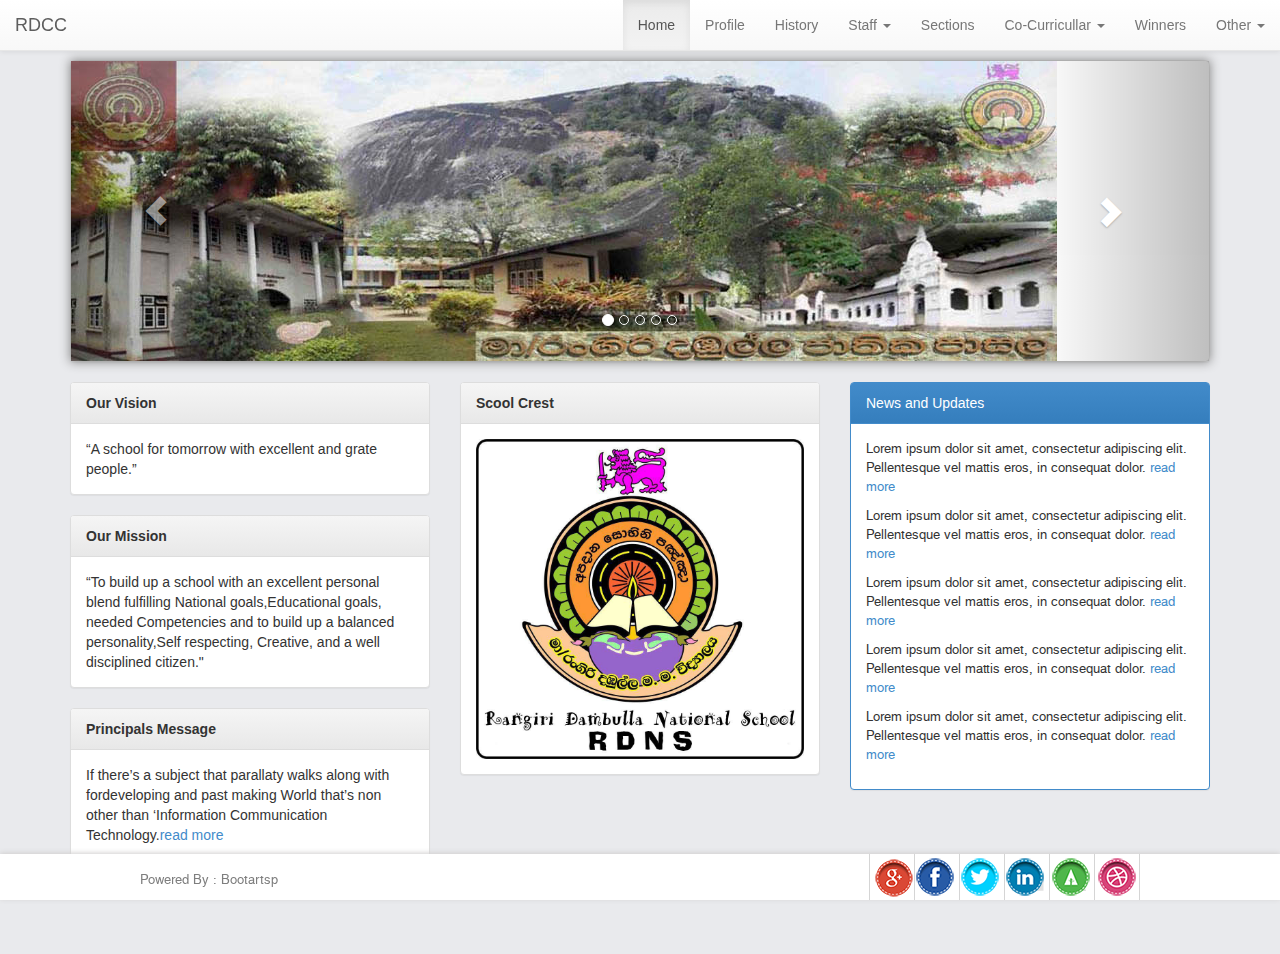
<file: index.html>
<html>
<head>
    <meta charset="utf-8">
    <meta name="apple-mobile-web-app-capable" content="yes"/>
    <meta name="apple-mobile-web-app-status-bar-style" content="grey"/>
    <meta name="viewport" content="width=device-width; initial-scale=1.0; maximum-scale=1.0;"/>
    <title>Rangiri Dambulla Central College (National School)</title>


    <link href="css/bootstrap-theme.css" rel="stylesheet" type="text/css">
    <link href="css/bootstrap.css" rel="stylesheet" type="text/css">
    <link href="css/main.css" rel="stylesheet" type="text/css">


    <script src="http://ajax.googleapis.com/ajax/libs/jquery/1.7.1/jquery.min.js"></script>
    <script src="js/bootstrap.min.js"></script>
    <script type="text/javascript" src="js/jquery.nivo.slider.js"></script>
    <script src="js/jquery.prettyPhoto.js" type="text/javascript"></script>
    <script src="js/twitter.js"></script>
    <script src="js/custom.js"></script>

</head>


<body style="background-color: #e9eaed">
<!-- Start navigation area -->
<div class="navbar navbar-default navbar-fixed-top " role="navigation">
    <div class="container-fluid">
        <!-- Brand and toggle get grouped for better mobile display -->
        <div class="navbar-header">
            <button type="button" class="navbar-toggle" data-toggle="collapse"
                    data-target="#bs-example-navbar-collapse-1">
                <span class="sr-only">Toggle navigation</span>
                <span class="icon-bar"></span>
                <span class="icon-bar"></span>
                <span class="icon-bar"></span>
            </button>
            <a class="navbar-brand" href="index.html">RDCC</a>
        </div>


        <div class="collapse navbar-collapse" id="bs-example-navbar-collapse-1">
            <ul class="nav navbar-nav navbar-right">
                <li class="active"><a href="index.html">Home</a></li>
                <li><a href="profile.html">Profile</a></li>
                <li><a href="history.html">History</a></li>
                <li class="dropdown">
                    <a href="#" class="dropdown-toggle" data-toggle="dropdown">Staff <b class="caret"></b></a>
                    <ul class="dropdown-menu">
                        <li><a href="#">Acedemic</a></li>
                        <li><a href="#">Non-Academic</a></li>
                    </ul>
                </li>
                <li><a href="section.html">Sections</a></li>

                <li class="dropdown">
                    <a href="#" class="dropdown-toggle" data-toggle="dropdown">Co-Curricullar <b class="caret"></b></a>
                    <ul class="dropdown-menu">
                        <li><a href="#">Sport</a></li>
                        <li><a href="#">Dancing</a></li>
                        <li><a href="#">Music</a></li>
                        <li><a href="#">Art</a></li>
                        <li><a href="#">Drama</a></li>
                    </ul>
                </li>
                <li><a href="winners.html">Winners</a></li>
                <li class="dropdown">
                    <a href="#" class="dropdown-toggle" data-toggle="dropdown">Other <b class="caret"></b></a>
                    <ul class="dropdown-menu">
                        <li><a href="gallary.html">Gallary</a></li>
                        <li><a href="links.html">Links</a></li>

                        <li><a href="#">Contact Us</a></li>

                    </ul>
                </li>
            </ul>
        </div>
        <!-- /.navbar-collapse -->
    </div>
    <!-- /.container-fluid -->
</div>
<br><br><br>


<div class="container">

<div class="panel panel-default">
    <div class="panel-body" style="padding:0px;box-shadow:  0px 0px 10px 1px #888888;">
        <div id="carousel" class="carousel slide" data-ride="carousel">
            <!-- Indicators -->
            <ol class="carousel-indicators">
                <li data-target="#carousel" data-slide-to="0" class="active"></li>
                <li data-target="#carousel" data-slide-to="1"></li>
                <li data-target="#carousel" data-slide-to="2"></li>
                <li data-target="#carousel" data-slide-to="3"></li>
                <li data-target="#carousel" data-slide-to="4"></li>
            </ol>

            <!-- Wrapper for slides -->
            <div class="carousel-inner">
                <div class="item active">
                    <img src="images/slider-banners/1.jpg" alt="">

                    <div class="carousel-caption">

                    </div>
                </div>
                <div class="item ">
                    <img src="images/slider-banners/2.jpg" alt="">

                    <div class="carousel-caption">

                    </div>
                </div>
                <div class="item ">
                    <img src="images/slider-banners/3.jpg" alt="">

                    <div class="carousel-caption">

                    </div>
                </div>
                <div class="item ">
                    <img src="images/slider-banners/4.jpg" alt="">

                    <div class="carousel-caption">

                    </div>
                </div>
                <div class="item ">
                    <img src="images/slider-banners/5.jpg" alt="">

                    <div class="carousel-caption">

                    </div>
                </div>

            </div>

            <!-- Controls -->
            <a class="left carousel-control" href="#carousel" data-slide="prev">
                <span class="glyphicon glyphicon-chevron-left"></span>
            </a>
            <a class="right carousel-control" href="#carousel" data-slide="next">
                <span class="glyphicon glyphicon-chevron-right"></span>
            </a>
        </div>
    </div>
</div>

<div class="row">
    <div class="col-lg-4 col-md-4 col-sm-4 col-xs-12">
        <div class="panel panel-default">
            <div class="panel-heading"><b>Our Vision</b></div>
            <div class="panel-body">
                “A school for tomorrow with excellent and grate people.”
            </div>
        </div>

        <div class="panel panel-default">
            <div class="panel-heading"><b>Our Mission</b></div>
            <div class="panel-body">
                “To build up a school with an excellent personal blend fulfilling National goals,Educational goals,
                needed Competencies and to build up a balanced personality,Self respecting, Creative, and a well
                disciplined citizen."
            </div>
        </div>

        <div class="panel panel-default">
            <div class="panel-heading"><b>Principals Message</b></div>
            <div class="panel-body">
                If there’s a subject that parallaty walks along with fordeveloping and past making World that’s non
                other than ‘Information Communication Technology.<a href="#" data-toggle="modal"
                                                                    data-target="#msgModal">read more</a>

                <div class="modal fade" id="msgModal" tabindex="-1" role="dialog" aria-labelledby="myModalLabel"
                     aria-hidden="true">
                    <div class="modal-dialog">
                        <div class="modal-content">
                            <div class="modal-header">
                                <button type="button" class="close" data-dismiss="modal"
                                        aria-hidden="true">&times;</button>
                                <h4 class="modal-title" id="myModalLabel">Principals Message</h4>
                            </div>
                            <div class="modal-body">
                                If there’s a subject that parallaty walks along with fordeveloping and past making
                                World that’s non
                                other than ‘Information Communication Technology.There is no sing of transferring
                                this crown to
                                another subject in future.With the populating of this subject the people will have
                                to with draw
                                themselves From the lazy life style and admit themselves to a whole new word. We
                                would not be able
                                to stop sweeping our selves away from the fast moving World; If we do not understand
                                this crystal
                                truth of the value of I.CT.In the effort we make to make our students ready to face
                                the challenges a
                                Head we
                                can’t forget the dedication of the I. C. T. Teachers. It’s indeed appreciated And
                                honored.Giving our
                                school a chance to get accessed to the Internet in this New year is lighting valued
                                and appreciated.
                                I would like to offer my sincere thanks to the teachers of I.T.&thestudentshow
                                shouadered this heavy
                                & valubletask on behalf of all of CP/G/R.D.C.C.


                            </div>

                        </div>
                    </div>
                </div>
            </div>
        </div>
    </div>

    <div class="col-lg-4 col-md-4 col-sm-4 col-xs-12">
        <div class="panel panel-default">
            <div class="panel-heading"><b>Scool Crest</b></div>
            <div class="panel-body">
                <img class="img-responsive" src="images/LOGO.jpg">
            </div>
        </div>
    </div>

    <div class="col-lg-4 col-md-4 col-sm-4 col-xs-12">
        <div class="panel panel-primary">
            <div class="panel-heading">
                News and Updates
            </div>
            <div class="panel-body">
                <p>Lorem ipsum dolor sit amet, consectetur adipiscing elit. Pellentesque vel mattis eros, in
                    consequat dolor. <a href="#" data-toggle="modal"
                                        data-target="#msgModal1">read more</a></p>

                <p>Lorem ipsum dolor sit amet, consectetur adipiscing elit. Pellentesque vel mattis eros, in
                    consequat dolor. <a href="#" data-toggle="modal"
                                        data-target="#msgModal2">read more</a></p>

                <p>Lorem ipsum dolor sit amet, consectetur adipiscing elit. Pellentesque vel mattis eros, in
                    consequat dolor. <a href="#" data-toggle="modal"
                                        data-target="#msgModal3">read more</a></p>

                <p>Lorem ipsum dolor sit amet, consectetur adipiscing elit. Pellentesque vel mattis eros, in
                    consequat dolor. <a href="#" data-toggle="modal"
                                        data-target="#msgModal4">read more</a></p>

                <p>Lorem ipsum dolor sit amet, consectetur adipiscing elit. Pellentesque vel mattis eros, in
                    consequat dolor. <a href="#" data-toggle="modal"
                                        data-target="#msgModal5">read more</a>

                    <!-- News in Details --->

                <div class="modal fade" id="msgModal1" tabindex="-1" role="dialog" aria-labelledby="myModalLabel"
                     aria-hidden="true">
                    <div class="modal-dialog">
                        <div class="modal-content">
                            <div class="modal-header">
                                <button type="button" class="close" data-dismiss="modal"
                                        aria-hidden="true">&times;</button>
                                <h4 class="modal-title" id="myModalLabel">Principals Message</h4>
                            </div>
                            <div class="modal-body">
                                Lorem ipsum dolor sit amet, consectetur adipiscing elit. Pellentesque vel mattis
                                eros, in consequat dolor. Maecenas sodales vulputate neque a aliquet. Integer ante
                                quam, rhoncus ut luctus quis, ornare tempor sapien. Maecenas ultrices placerat
                                dapibus. Cras mattis elementum molestie. Integer vitae vestibulum felis, non blandit
                                nulla. Aenean et arcu fringilla, auctor ipsum a, luctus metus. Integer volutpat,
                                odio egestas adipiscing tristique, dolor augue sodales mauris, at rhoncus tortor
                                turpis vel nisl. Quisque laoreet sem enim, in ultricies massa pulvinar sit amet.
                                Nullam adipiscing mi in urna sodales placerat. Morbi et mattis dui, sed facilisis
                                eros. Integer augue ligula, tristique a faucibus eget, viverra a nunc. Morbi ac
                                felis lobortis, tincidunt lectus vitae, sodales lectus. Curabitur ut euismod odio,
                                vitae commodo lectus. Nullam laoreet egestas tellus, nec tristique orci.

                                Nulla feugiat tempus rhoncus. Praesent vulputate dolor ut nunc sodales imperdiet.
                                Sed sit amet risus eget metus fermentum mollis sit amet sed ante. Nam iaculis velit
                                elit, id gravida arcu accumsan nec. Cum sociis natoque penatibus et magnis dis
                                parturient montes, nascetur ridiculus mus. Pellentesque eleifend a augue ut
                                tincidunt. Cras vestibulum mi mi, nec ullamcorper nisl tempus non. Pellentesque
                                gravida sit amet elit sit amet euismod. Vestibulum ultricies diam et velit mollis
                                dapibus.

                                Ut eget aliquam mi, eget dapibus est. Sed dignissim orci sit amet luctus volutpat.
                                In hac habitasse platea dictumst. Curabitur congue id dui id sodales. Cras eleifend
                                luctus purus, nec mollis nibh rhoncus in. Vestibulum commodo erat id ligula
                                tristique, vel dignissim ipsum vehicula. In aliquam dignissim lorem non gravida.
                            </div>

                        </div>
                    </div>
                </div>

                <div class="modal fade" id="msgModal2" tabindex="-1" role="dialog" aria-labelledby="myModalLabel"
                     aria-hidden="true">
                    <div class="modal-dialog">
                        <div class="modal-content">
                            <div class="modal-header">
                                <button type="button" class="close" data-dismiss="modal"
                                        aria-hidden="true">&times;</button>
                                <h4 class="modal-title" id="myModalLabel">Principals Message</h4>
                            </div>
                            <div class="modal-body">
                                Lorem ipsum dolor sit amet, consectetur adipiscing elit. Pellentesque vel mattis
                                eros, in consequat dolor. Maecenas sodales vulputate neque a aliquet. Integer ante
                                quam, rhoncus ut luctus quis, ornare tempor sapien. Maecenas ultrices placerat
                                dapibus. Cras mattis elementum molestie. Integer vitae vestibulum felis, non blandit
                                nulla. Aenean et arcu fringilla, auctor ipsum a, luctus metus. Integer volutpat,
                                odio egestas adipiscing tristique, dolor augue sodales mauris, at rhoncus tortor
                                turpis vel nisl. Quisque laoreet sem enim, in ultricies massa pulvinar sit amet.
                                Nullam adipiscing mi in urna sodales placerat. Morbi et mattis dui, sed facilisis
                                eros. Integer augue ligula, tristique a faucibus eget, viverra a nunc. Morbi ac
                                felis lobortis, tincidunt lectus vitae, sodales lectus. Curabitur ut euismod odio,
                                vitae commodo lectus. Nullam laoreet egestas tellus, nec tristique orci.

                                Nulla feugiat tempus rhoncus. Praesent vulputate dolor ut nunc sodales imperdiet.
                                Sed sit amet risus eget metus fermentum mollis sit amet sed ante. Nam iaculis velit
                                elit, id gravida arcu accumsan nec. Cum sociis natoque penatibus et magnis dis
                                parturient montes, nascetur ridiculus mus. Pellentesque eleifend a augue ut
                                tincidunt. Cras vestibulum mi mi, nec ullamcorper nisl tempus non. Pellentesque
                                gravida sit amet elit sit amet euismod. Vestibulum ultricies diam et velit mollis
                                dapibus.

                                Ut eget aliquam mi, eget dapibus est. Sed dignissim orci sit amet luctus volutpat.
                                In hac habitasse platea dictumst. Curabitur congue id dui id sodales. Cras eleifend
                                luctus purus, nec mollis nibh rhoncus in. Vestibulum commodo erat id ligula
                                tristique, vel dignissim ipsum vehicula. In aliquam dignissim lorem non gravida.
                            </div>

                        </div>
                    </div>
                </div>


            </div>
        </div>

    </div>


</div>

</div>

<div id="main">

    <div id="footerbottom">

        <div class="footerwrap">

            <!-- Start Copyright Div -->
            <div id="copyright"> Powered By : <a href="http://getbootstrap.com/">Bootartsp</a>
            </div>

            <div class="socialfooter">

                <ul>
                    <li><a href="https://plus.google.com/101360315464453882659" class="social-google"></a></li>
                    <li><a href="https://www.facebook.com/rdnschool" class="social-facebook"></a></li>
                    <li><a href="https://twitter.com/rdnsdambulla" class="social-twitter"></a></li>
                    <li><a href="http://www.linkedin.com/profile/view?id=321810426&trk=nav_responsive_tab_profile"
                           class="social-linkedin"></a></li>
                    <li><a href="https://forrst.com/people/rdnsdambulla" class="social-forrst"></a></li>
                    <li><a href="http://dribbble.com/rdns" class="social-dribbble"></a></li>
                </ul>

            </div>
            <!-- End Socialarea -->
        </div>

    </div>
    <!-- End Footer Bottom -->
</div>
<!-- End Footer -->
<!-- Start Scroll To Top Div -->
<div id="scrolltab"></div>
<!-- End Scroll To Top Div -->
</body>
</html>
</file>
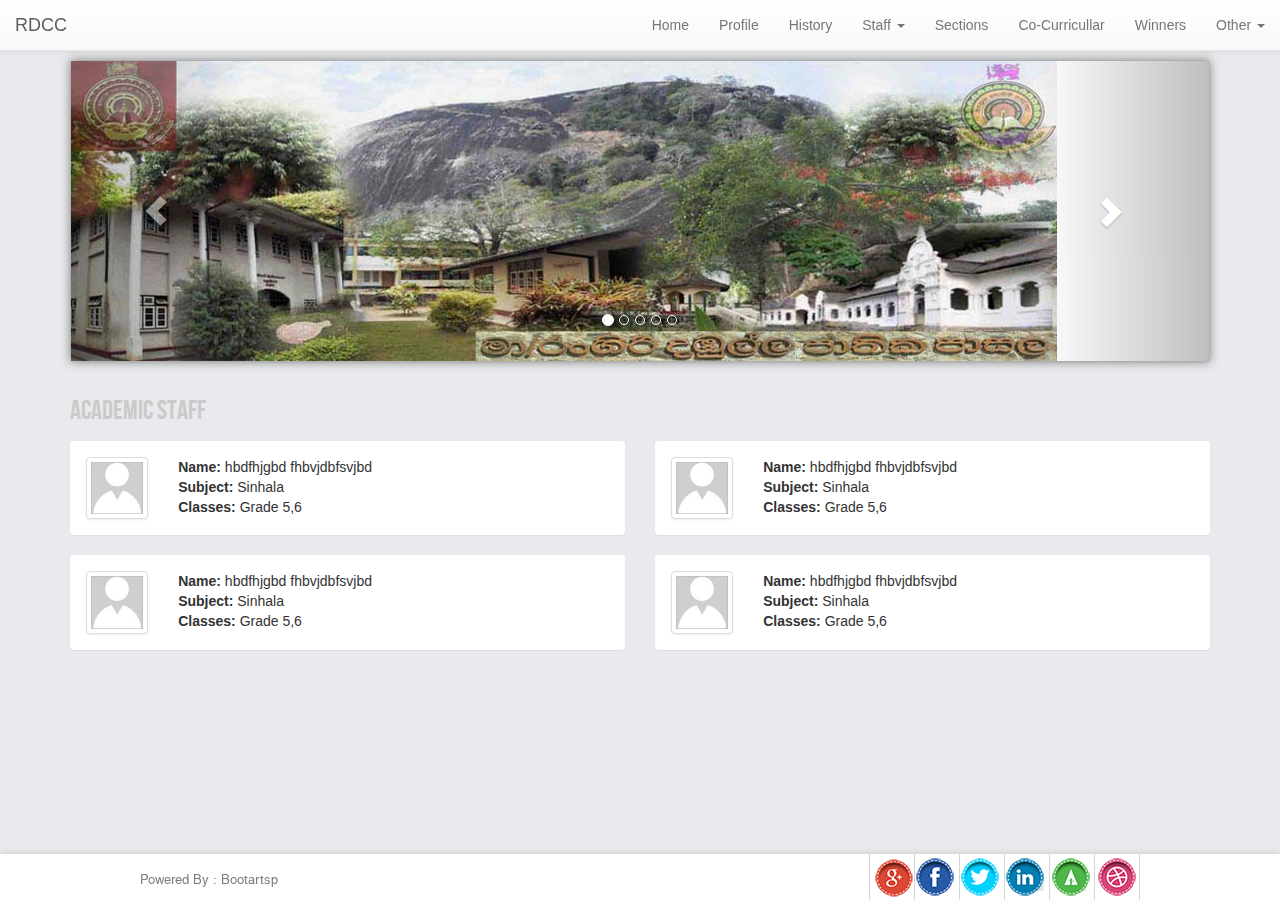
<file: academic.html>
<html>
<head>
    <meta charset="utf-8">
    <meta name="apple-mobile-web-app-capable" content="yes"/>
    <meta name="apple-mobile-web-app-status-bar-style" content="grey"/>
    <meta name="viewport" content="width=device-width; initial-scale=1.0; maximum-scale=1.0;"/>
    <title>Rangiri Dambulla Central College (National School)</title>


    <link href="css/bootstrap-theme.css" rel="stylesheet" type="text/css">
    <link href="css/bootstrap.css" rel="stylesheet" type="text/css">
    <link href="css/main.css" rel="stylesheet" type="text/css">


    <script src="http://ajax.googleapis.com/ajax/libs/jquery/1.7.1/jquery.min.js"></script>
    <script src="js/bootstrap.min.js"></script>
    <script type="text/javascript" src="js/jquery.nivo.slider.js"></script>
    <script src="js/jquery.prettyPhoto.js" type="text/javascript"></script>
    <script src="js/twitter.js"></script>
    <script src="js/custom.js"></script>

</head>


<body style="background-color: #e9eaed">
<!-- Start navigation area -->
<div class="navbar navbar-default navbar-fixed-top " role="navigation">
    <div class="container-fluid">
        <!-- Brand and toggle get grouped for better mobile display -->
        <div class="navbar-header">
            <button type="button" class="navbar-toggle" data-toggle="collapse"
                    data-target="#bs-example-navbar-collapse-1">
                <span class="sr-only">Toggle navigation</span>
                <span class="icon-bar"></span>
                <span class="icon-bar"></span>
                <span class="icon-bar"></span>
            </button>
            <a class="navbar-brand" href="index.html">RDCC</a>
        </div>

        <!-- Collect the nav links, forms, and other content for toggling -->
        <div class="collapse navbar-collapse" id="bs-example-navbar-collapse-1">
            <ul class="nav navbar-nav navbar-right">
                <li><a href="index.html">Home</a></li>
                <li><a href="profile.html">Profile</a></li>
                <li><a href="history.html">History</a></li>
                <li class="dropdown">
                    <a href="#" class="dropdown-toggle" data-toggle="dropdown">Staff <b class="caret"></b></a>
                    <ul class="dropdown-menu">
                        <li class="active"><a href="academic.html">Acedemic</a></li>
                        <li><a href="non-academic.html">Non-Academic</a></li>
                    </ul>
                </li>
                <li><a href="section.html">Sections</a></li>
                <li><a href="co-curricullar.html">Co-Curricullar </a></li>

                <li><a href="winners.html">Winners</a></li>
                <li class="dropdown">
                    <a href="#" class="dropdown-toggle" data-toggle="dropdown">Other <b class="caret"></b></a>
                    <ul class="dropdown-menu">
                        <li><a href="gallary.html">Gallary</a></li>
                        <li><a href="links.html">Links</a></li>

                        <li><a href="contact.html">Contact Us</a></li>

                    </ul>
                </li>
            </ul>
        </div>
        <!-- /.navbar-collapse -->
    </div>
    <!-- /.container-fluid -->
</div>
<br><br><br>


<div class="container">

<div class="panel panel-default">
    <div class="panel-body" style="padding:0px;box-shadow:  0px 0px 10px 1px #888888;">
        <div id="carousel" class="carousel slide" data-ride="carousel">
            <!-- Indicators -->
            <ol class="carousel-indicators">
                <li data-target="#carousel" data-slide-to="0" class="active"></li>
                <li data-target="#carousel" data-slide-to="1"></li>
                <li data-target="#carousel" data-slide-to="2"></li>
                <li data-target="#carousel" data-slide-to="3"></li>
                <li data-target="#carousel" data-slide-to="4"></li>
            </ol>

            <!-- Wrapper for slides -->
            <div class="carousel-inner">
                <div class="item active">
                    <img src="images/slider-banners/1.jpg" alt="">

                    <div class="carousel-caption">

                    </div>
                </div>
                <div class="item ">
                    <img src="images/slider-banners/2.jpg" alt="">

                    <div class="carousel-caption">

                    </div>
                </div>
                <div class="item ">
                    <img src="images/slider-banners/3.jpg" alt="">

                    <div class="carousel-caption">

                    </div>
                </div>
                <div class="item ">
                    <img src="images/slider-banners/4.jpg" alt="">

                    <div class="carousel-caption">

                    </div>
                </div>
                <div class="item ">
                    <img src="images/slider-banners/5.jpg" alt="">

                    <div class="carousel-caption">

                    </div>
                </div>

            </div>

            <!-- Controls -->
            <a class="left carousel-control" href="#carousel" data-slide="prev">
                <span class="glyphicon glyphicon-chevron-left"></span>
            </a>
            <a class="right carousel-control" href="#carousel" data-slide="next">
                <span class="glyphicon glyphicon-chevron-right"></span>
            </a>
        </div>
    </div>
</div>

    <div class="row">
        <div class="panel-body">
            <h1>Academic Staff</h1>
        </div>
    </div>

<div class="row">
    <div class="col-lg-6 c-m-6 col-sm-6 col-xs-12">
        <div class="panel panel-body">
            <div class="row">
                <div class="col-lg-2 col-md-2 col-sm-2 col-xs-2">
                    <img src="images/avatar.jpg" class="img-thumbnail img-responsive">
                </div>
                <div class="col-lg-10 col-md-10 col-sm-10 col-xs-10">
                    <b>Name: </b> hbdfhjgbd fhbvjdbfsvjbd<br>
                    <b>Subject: </b>Sinhala<br>
                    <b>Classes: </b> Grade 5,6<br>
                </div>
            </div>
        </div>
    </div>
    <div class="col-lg-6 c-m-6 col-sm-6 col-xs-12">
        <div class="panel panel-body">
            <div class="row">
                <div class="col-lg-2 col-md-2 col-sm-2 col-xs-2">
                    <img src="images/avatar.jpg" class="img-thumbnail img-responsive">
                </div>
                <div class="col-lg-10 col-md-10 col-sm-10 col-xs-10">
                    <b>Name: </b> hbdfhjgbd fhbvjdbfsvjbd<br>
                    <b>Subject: </b>Sinhala<br>
                    <b>Classes: </b> Grade 5,6<br>
                </div>
            </div>
        </div>
    </div>
</div>

    <div class="row">
        <div class="col-lg-6 c-m-6 col-sm-6 col-xs-12">
            <div class="panel panel-body">
                <div class="row">
                    <div class="col-lg-2 col-md-2 col-sm-2 col-xs-2">
                        <img src="images/avatar.jpg" class="img-thumbnail img-responsive">
                    </div>
                    <div class="col-lg-10 col-md-10 col-sm-10 col-xs-10">
                        <b>Name: </b> hbdfhjgbd fhbvjdbfsvjbd<br>
                        <b>Subject: </b>Sinhala<br>
                        <b>Classes: </b> Grade 5,6<br>
                    </div>
                </div>
            </div>
        </div>
        <div class="col-lg-6 c-m-6 col-sm-6 col-xs-12">
            <div class="panel panel-body">
                <div class="row">
                    <div class="col-lg-2 col-md-2 col-sm-2 col-xs-2">
                        <img src="images/avatar.jpg" class="img-thumbnail img-responsive">
                    </div>
                    <div class="col-lg-10 col-md-10 col-sm-10 col-xs-10">
                        <b>Name: </b> hbdfhjgbd fhbvjdbfsvjbd<br>
                        <b>Subject: </b>Sinhala<br>
                        <b>Classes: </b> Grade 5,6<br>
                    </div>
                </div>
            </div>
        </div>
    </div>
</div>

<div id="main">

    <div id="footerbottom">

        <div class="footerwrap">

            <!-- Start Copyright Div -->
            <div id="copyright"> Powered By : <a href="http://getbootstrap.com/">Bootartsp</a>
            </div>

            <div class="socialfooter">

                <ul>
                    <li><a href="https://plus.google.com/101360315464453882659" class="social-google"></a></li>
                    <li><a href="https://www.facebook.com/rdnschool" class="social-facebook"></a></li>
                    <li><a href="https://twitter.com/rdnsdambulla" class="social-twitter"></a></li>
                    <li><a href="http://www.linkedin.com/profile/view?id=321810426&trk=nav_responsive_tab_profile"
                           class="social-linkedin"></a></li>
                    <li><a href="https://forrst.com/people/rdnsdambulla" class="social-forrst"></a></li>
                    <li><a href="http://dribbble.com/rdns" class="social-dribbble"></a></li>
                </ul>

            </div>
            <!-- End Socialarea -->
        </div>

    </div>
    <!-- End Footer Bottom -->
</div>
<!-- End Footer -->
<!-- Start Scroll To Top Div -->
<div id="scrolltab"></div>
<!-- End Scroll To Top Div -->
</body>
</html>
</file>
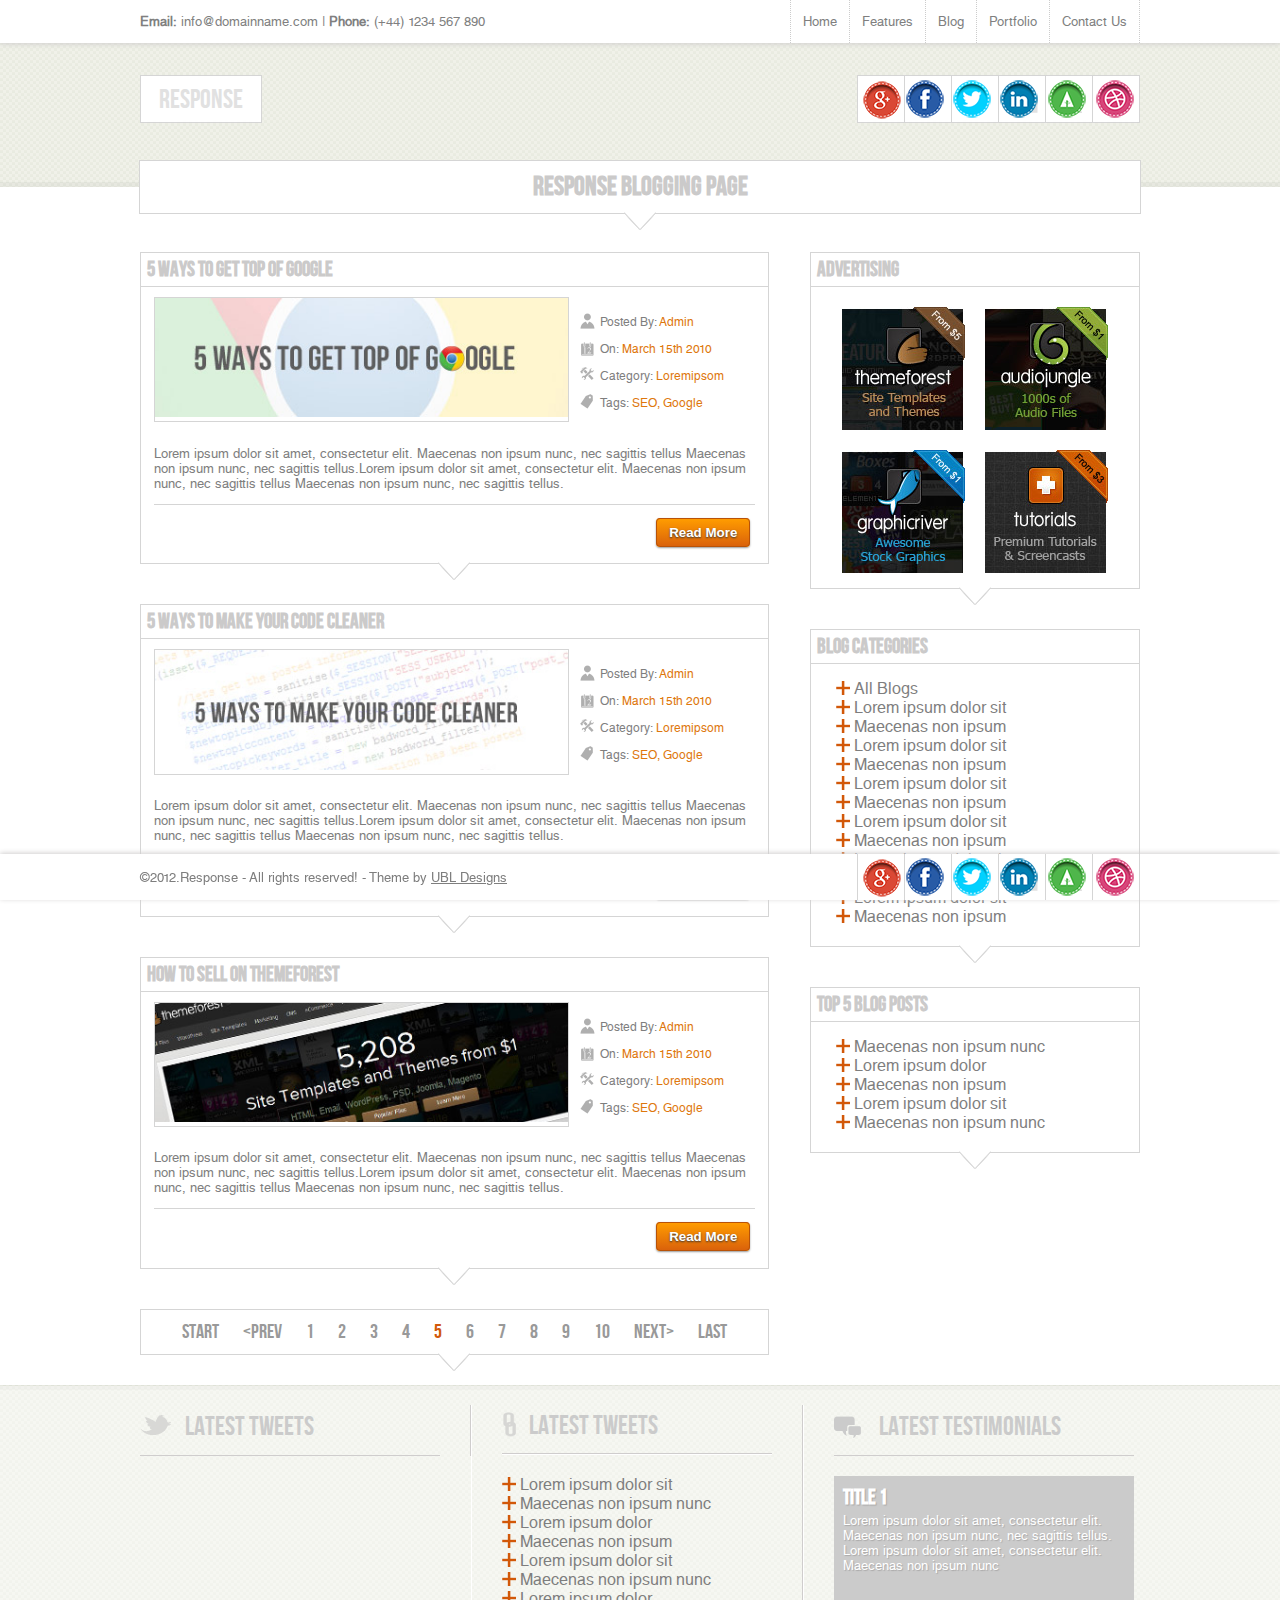
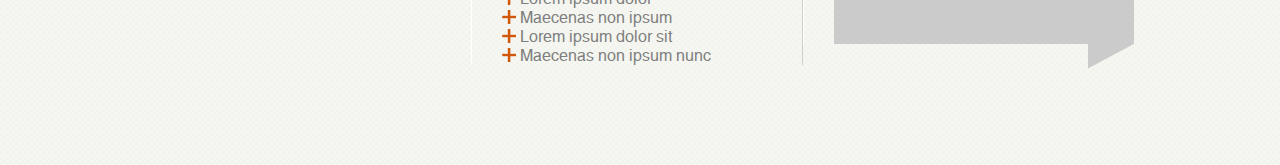
<file: blog.html>
<!DOCTYPE HTML>
<html>
<head>
<meta charset="utf-8">
<title>Response Blogging Page</title>
<meta name="description" content="Response Premium Html Responsive Template - Blog Section" />
<meta name="keywords" content="Responsive Html, Responsive Template, Response" />
<meta name="apple-mobile-web-app-capable" content="yes" /> 
<meta name="apple-mobile-web-app-status-bar-style" content="grey" /> 
<meta name="viewport" content="width=device-width; initial-scale=1.0; maximum-scale=1.0;" /> 
<link rel="shortcut icon" href="http://www.derby-web-design-agency.co.uk/themes/response/images/favicon.png" /> 
<link rel="bookmark icon" href="http://www.derby-web-design-agency.co.uk/themes/response/images/favicon.png" /> 
<link href="css/main.css" rel="stylesheet" type="text/css">
<script src="http://ajax.googleapis.com/ajax/libs/jquery/1.7.1/jquery.min.js"></script>
<script type="text/javascript" src="js/jquery.nivo.slider.js"></script>
<script src="js/twitter.js"></script>    
<script src="js/custom.js"></script>   
<script>
	//// Start Simple Sliders ////
	$(function() {
		setInterval("rotateDiv()", 10000);
	});
		
		function rotateDiv() {
		var currentDiv=$("#simpleslider div.current");
		var nextDiv= currentDiv.next ();
		if (nextDiv.length ==0)
			nextDiv=$("#simpleslider div:first");
		
		currentDiv.removeClass('current').addClass('previous').fadeOut('2000');
		nextDiv.fadeIn('3000').addClass('current',function() {
			currentDiv.fadeOut('2000', function () {currentDiv.removeClass('previous');});
		});
	
	}
	//// End Simple Sliders //// 
</script> 
</head>

<body>
<div id="header">
    	<!-- Start navigation area -->
        <div id="navigation">

        	<div id="navigation_wrap">

                <!-- Start contact info area -->
                <div id="conteactinfo"><strong>Email:</strong> info@domainname.com  |  <strong>Phone:</strong> (+44) 1234 567 890</div>
                <!-- End contact info area -->
                <!-- Start navigation -->
                <div id="navi">
                
                    <ul>
                    
                        <li><a href="/themes/response/" title="Response Home">Home</a></li>
                        <li><a href="#" title="Response Features">Features</a>
                        	<ul>
                            	<li><a href="buttons-buttonshapes.html" title="Response Buttons">Buttons</a></li>
                                <li><a href="columns.html" title="Response Columns">Columns</a></li>
                                <li><a href="icons-and-lists.html" title="Response Icons &amp; Lists">Icons &amp; Lists</a></li>
                                <li><a href="notifications.html" title="Response Notifications">Notifications</a></li>
                                <li><a href="tabs-and-toggles.html" title="Response Tabs &amp; Toggles">Tabs &amp; Toggles</a></li>
                                <li><a href="#" title="Response Other Dropdown">Other</a>
                                	<ul>
                                    	<li><a href="#" title="Response Other Dropdown">Demo Tab</a></li>
                                        <li><a href="#" title="Response Other Dropdown">Demo Tab</a></li>
                                        <li><a href="#" title="Response Other Dropdown">Demo Tab</a></li>
                                        <li><a href="#" title="Response Other Dropdown">Demo Tab</a></li>
                                    </ul>
                                </li>
                            </ul>
                        </li>
                        <li><a href="blog.html" title="Response's Blog">Blog</a>
                        	<ul>
                            	<li><a href="blog-left.html" title="Left Column Blog">Left Column Blog</a></li>
                                <li><a href="blog.html" title="Right Column Blog">Right Column Blog</a></li>
                                <li><a href="blog-post.html" title="Blog Post">Post</a>
                                	<ul>
                                        <li><a href="left-blog-post.html" title="Left Column Blog Post">Left Column Post</a></li>
                                    <li><a href="blog-post.html" title="Right Column Blog Post">Right Column Post</a></li>
                                    </ul>
                                </li>
                            </ul>
                        </li>
                        <li><a href="portfolio.html" title="Respons'se Portfolio">Portfolio</a>
                        	<ul>
                            	<li><a href="portfolio-2-column.html" title="2 Column Filtered Portfolio">2 Columns</a></li>
                                <li><a href="portfolio-3-column.html" title="3 Column Filtered Portfolio">3 Columns</a></li>
                                <li><a href="portfolio.html" title="4 Column Filtered Portfolio">4 Columns</a></li>
                            </ul>
                        </li>
                        <li><a href="contact-us.html" title="Contact Response">Contact Us</a></li>
                    
                    </ul>
                
                </div>
                <!-- End navigation -->
                
			</div>
        
        </div>
        <!-- End navigation area -->
        <div class="clear"></div>
        <!-- Start Social & Logo area -->
        <div id="header_small">
        	<!-- Start Social area -->
        	<div class="social">
            	
                <ul>
                <li><a href="#" class="social-google"></a></li>
                <li><a href="#" class="social-facebook"></a></li>
                <li><a href="#" class="social-twitter"></a></li>
                <li><a href="#" class="social-linkedin"></a></li>
                <li><a href="#" class="social-forrst"></a></li>
                <li><a href="#" class="social-dribbble"></a></li>
                </ul>
                
            </div>
            <!-- End Socialarea -->
            
            <!-- Start Logo area -->
            <div id="logo">
              <a href="/themes/response/" title="Response">Response</a>
            </div>
            <!-- End Logo area -->
        
        </div>
        <!-- End Social & Logo area -->

</div>

<div id="main">
    <!-- Start H1 Title -->
    <div class="titlesnormal">
    
    	<h1>Response Blogging Page</h1>
        
        <span></span>
    
    </div>
    <!-- End H1 Title -->
    <!-- Start Main Body Wrap -->
    <div id="main-wrap">
        
        <!-- Start Left Section -->
        <div class="leftsection">
        
        	<!-- Start Blog Post -->
        	<div class="blogwrapstart">
            
            	<div class="blogtitle"><h3><a href="blog-post.html" title="5 ways to get top of google">5 ways to get top of google</a></h3></div>
                
                <div class="blogbody">
                	<!-- Start Blog Image -->
                	<div class="blogimage"><a href="blog-post.html"><img src="images/5google.jpg" alt="5 Ways to get top of google"></a></div>
                    <!-- End Blog Text -->
                    <!-- Start Blog Information -->
                    <div class="bloginfo">
                    
                   	  <p class="usericon">Posted By: <span>Admin</span></p>
                      <p class="calendericon">On: <span>March 15th 2010</span></p>
                      <p class="settingsicon">Category: <span>Loremipsom</span></p>
                      <p class="tagicon">Tags: <span>SEO, Google</span></p>
                    
                    </div>
                    <!-- End Blog Information -->
                    <!-- Start Blog Text -->
                    <div class="blogtext">
                    
                    	<p>Lorem ipsum dolor sit amet, consectetur elit. Maecenas non ipsum nunc, nec sagittis tellus Maecenas non ipsum nunc, nec sagittis tellus.Lorem ipsum dolor sit amet, consectetur elit. Maecenas 
non ipsum nunc, nec sagittis tellus Maecenas non ipsum nunc, nec sagittis tellus.</p>

						<p class="blogbutton"><a href="blog-post.html" title="Read More" class="smallsmoothrectange orangebutton">Read More</a></p>
                    
                    </div>
                	<!-- End Blog Text -->
                </div>
                
                <span class="box-arrow"></span>
            
            </div>
            <!-- End Blog Post -->
            
        	<!-- Start Blog Post -->
        	<div class="blogwrap">
            
            	<div class="blogtitle"><h3><a href="blog-post.html" title="5 ways to make your code cleaner">5 ways to make your code cleaner</a></h3></div>
                
                <div class="blogbody">
                	<!-- Start Blog Image -->
                	<div class="blogimage"><a href="blog-post.html"><img src="images/5code.jpg" alt="5 ways to make your code cleaner"></a></div>
                    <!-- End Blog Text -->
                    <!-- Start Blog Information -->
                    <div class="bloginfo">
                    
                   	  <p class="usericon">Posted By: <span>Admin</span></p>
                      <p class="calendericon">On: <span>March 15th 2010</span></p>
                      <p class="settingsicon">Category: <span>Loremipsom</span></p>
                      <p class="tagicon">Tags: <span>SEO, Google</span></p>
                    
                    </div>
                    <!-- End Blog Information -->
                    <!-- Start Blog Text -->
                    <div class="blogtext">
                    
                    	<p>Lorem ipsum dolor sit amet, consectetur elit. Maecenas non ipsum nunc, nec sagittis tellus Maecenas non ipsum nunc, nec sagittis tellus.Lorem ipsum dolor sit amet, consectetur elit. Maecenas 
non ipsum nunc, nec sagittis tellus Maecenas non ipsum nunc, nec sagittis tellus.</p>
						
                        <p class="blogbutton"><a href="blog-post.html" title="Read More" class="smallsmoothrectange orangebutton">Read More</a></p>
                    
                    </div>
                	<!-- End Blog Text -->
                </div>
                
                <span class="box-arrow"></span>
            
            </div>
            <!-- End Blog Post -->
            
        	<!-- Start Blog Post -->
        	<div class="blogwrap">
            
            	<div class="blogtitle"><h3><a href="blog-post.html" title="how to sell on themeforest">how to sell on themeforest</a></h3></div>
                
                <div class="blogbody">
                	<!-- Start Blog Image -->
                	<div class="blogimage"><a href="blog-post.html"><img src="images/selltheme.jpg" alt="how to sell on themeforest"></a></div>
                    <!-- End Blog Text -->
                    <!-- Start Blog Information -->
                    <div class="bloginfo">
                    
                   	  <p class="usericon">Posted By: <span>Admin</span></p>
                      <p class="calendericon">On: <span>March 15th 2010</span></p>
                      <p class="settingsicon">Category: <span>Loremipsom</span></p>
                      <p class="tagicon">Tags: <span>SEO, Google</span></p>
                    
                    </div>
                    <!-- End Blog Information -->
                    <!-- Start Blog Text -->
                    <div class="blogtext">
                    
                    	<p>Lorem ipsum dolor sit amet, consectetur elit. Maecenas non ipsum nunc, nec sagittis tellus Maecenas non ipsum nunc, nec sagittis tellus.Lorem ipsum dolor sit amet, consectetur elit. Maecenas 
non ipsum nunc, nec sagittis tellus Maecenas non ipsum nunc, nec sagittis tellus.</p>

						<p class="blogbutton"><a href="blog-post.html" title="Read More" class="smallsmoothrectange orangebutton">Read More</a></p>
                    
                    </div>
                	<!-- End Blog Text -->
                </div>
                
                <span class="box-arrow"></span>
            
            </div>
            <!-- End Blog Post -->
            
            <!-- Start Pagination -->
            <div class="blogwrap">
            
                <div class="blogpagination">
                
                    <ul>
                        <li><a href="#" title="Start" class="normal">Start</a></li>
                        <li><a href="#" title="Previous" class="normal">&lt;Prev</a></li>
                        <li><a href="#" title="1" class="normal">1</a></li>
                        <li><a href="#" title="2" class="normal">2</a></li>
                        <li><a href="#" title="3" class="normal">3</a></li>
                        <li><a href="#" title="4" class="normal">4</a></li>
                        <li><a href="#" title="5" class="normalactive">5</a></li>
                        <li><a href="#" title="6" class="normal">6</a></li>
                        <li><a href="#" title="7" class="normal">7</a></li>
                        <li><a href="#" title="8" class="normal">8</a></li>
                        <li><a href="#" title="9" class="normal">9</a></li>
                        <li><a href="#" title="10" class="normal">10</a></li>
                        <li><a href="#" title="Next" class="normal">Next&gt;</a></li>
                        <li><a href="#" title="Last" class="normal">Last</a></li>
                    </ul>
                
                </div>  
                
                <span class="box-arrow"></span>
            </div> 
            <!-- End Pagination -->
        
        </div>
        <!-- End Left Section -->
        
        <!-- Start Right Section -->
        <div class="rightsection">
        
        	<!-- Start Blog Widget -->
            <div class="blogwidgetstart">
            	<!-- Start Advertising Widget -->
            	<div class="widgettitle"><h4>Advertising</h4></div>
                
                <div class="widgetbody">
                
                	<div class="blogadvertising">
                    
                    <a href="#"><img src="images/advertising/themeadvertising.jpg"  alt="Themeforest"></a>
                    <a href="#"><img src="images/advertising/audioadvertising.jpg" alt="Audiojungle"></a>
                    <a href="#"><img src="images/advertising/graphicadvertising.jpg" alt="Grahpicrive"></a>
                    <a href="#"><img src="images/advertising/tutorialadvertising.jpg" alt="Tutsplus"></a>
                    
                    </div>
                
              </div>
              <!-- End Advertising Widget -->
              <span class="box-arrow"></span>
            
            </div>
            <!-- End Blog Widget -->
            
        	<!-- Start Blog Widget -->
            <div class="blogwidget">
            	<!-- Start Categories Widget -->
            	<div class="widgettitle"><h4>Blog Categories</h4></div>
                
                <div class="widgetbody">
                
                	<div class="blogcategories">
                    
                    	<ul>
                        	<li><a href="#" title="All Blogs">All Blogs</a></li>
                            <li><a href="#" title="All Blogs">Lorem ipsum dolor sit</a></li>
                            <li><a href="#" title="All Blogs">Maecenas non ipsum </a></li>
                            <li><a href="#" title="All Blogs">Lorem ipsum dolor sit</a></li>
                            <li><a href="#" title="All Blogs">Maecenas non ipsum </a></li>
                            <li><a href="#" title="All Blogs">Lorem ipsum dolor sit</a></li>
                            <li><a href="#" title="All Blogs">Maecenas non ipsum </a></li>
                            <li><a href="#" title="All Blogs">Lorem ipsum dolor sit</a></li>
                            <li><a href="#" title="All Blogs">Maecenas non ipsum </a></li>
                            <li><a href="#" title="All Blogs">Lorem ipsum dolor sit</a></li>
                            <li><a href="#" title="All Blogs">Maecenas non ipsum </a></li>
                            <li><a href="#" title="All Blogs">Lorem ipsum dolor sit</a></li>
                            <li><a href="#" title="All Blogs">Maecenas non ipsum </a></li>                            
                        </ul>
                    
                    </div>
                
              </div>
              <!-- End Categories Widget -->
              <span class="box-arrow"></span>
            
            </div>
            <!-- End Blog Widget -->
            
        	<!-- Start Blog Widget -->
            <div class="blogwidget">
            	<!-- Start Categories Widget -->
            	<div class="widgettitle"><h4>Top 5 Blog Posts</h4></div>
                
                <div class="widgetbody">
                
                	<div class="blogcategories">
                    
                    	<ul>
                        	<li><a href="#" title="All Blogs">Maecenas non ipsum nunc</a></li>
                            <li><a href="#" title="All Blogs">Lorem ipsum dolor </a></li>
                            <li><a href="#" title="All Blogs">Maecenas non ipsum </a></li>
                            <li><a href="#" title="All Blogs">Lorem ipsum dolor sit</a></li>
                            <li><a href="#" title="All Blogs">Maecenas non ipsum nunc</a></li>                        
                        </ul>
                    
                    </div>
                
              </div>
              <!-- End Categories Widget -->
              <span class="box-arrow"></span>
            
            </div>
            <!-- End Blog Widget -->
        
        </div>
        <!-- End Right Section -->
    
    </div>
    <!-- End Main Body Wrap -->

</div>
<!-- Start Footer -->
<div id="footer">
	<!-- Start Footer Top -->
	<div id="footertop">
    
    	<div class="footerwrap">
    		<!-- Start Latest Tweets -->
            <div id="latest-tweets">
                <div id="twittertitle">Latest Tweets</div>
                <div id="twitterbody"></div>
            </div>
            <!-- End Latest Tweets -->
    		<!-- Start Useful Links -->
            <div id="useful_links">
                <div id="usefultitle">Latest Tweets</div>
                <div id="usefulbody">
                
                	<ul>
                    
                    	<li><a href="#" title="">Lorem ipsum dolor sit </a></li>
                        <li><a href="#" title="">Maecenas non ipsum nunc</a></li>
                        <li><a href="#" title="">Lorem ipsum dolor </a></li>
                        <li><a href="#" title="">Maecenas non ipsum </a></li>
                        <li><a href="#" title="">Lorem ipsum dolor sit </a></li>
                        <li><a href="#" title="">Maecenas non ipsum nunc</a></li>
                        <li><a href="#" title="">Lorem ipsum dolor </a></li>
                        <li><a href="#" title="">Maecenas non ipsum </a></li>
                        <li><a href="#" title="">Lorem ipsum dolor sit </a></li>
                        <li><a href="#" title="">Maecenas non ipsum nunc</a></li>
                    
                    </ul>
                
                </div>
            </div>
            <!-- End Useful Links -->
    		<!-- Start Testimonials -->
            <div id="latest-testimonial">
                <div id="testimonialtitle">Latest Testimonials</div>
                <div id="testimonialbody">
                	<!-- Starting simple slider -->
                    <div id="simpleslider">
                            <!-- Slide 1 -->
                            <div class="current">
                                <h6>Title 1</h6>
                                <p>Lorem ipsum dolor sit amet, consectetur elit. Maecenas non ipsum nunc, nec sagittis tellus. Lorem ipsum dolor sit amet, consectetur elit. Maecenas non ipsum nunc</p>
                            </div>
                            <!-- End Slide 1 -->
                            <!-- Slide 2 -->
                            <div>
                                <h6>iusdhfisd sdf</h6>
                                <p>Lorem ipsum dolor sit amet, consectetur elit. Maecenas non ipsum nunc, nec sagittis tellus. Lorem ipsum dolor sit amet, consectetur elit. Maecenas non ipsum nunc</p>
                            </div>
                            <!-- End Slide 2 -->
                            <!-- Slide 3 -->
                            <div>
                                <h6>eco sodalirity ltd</h6>
                                <p>Lorem ipsum dolor sit amet, consectetur elit. Maecenas non ipsum nunc, nec sagittis tellus. Lorem ipsum dolor sit amet, consectetur elit. Maecenas non ipsum nunc</p>
                            </div>
                            <!-- End Slide 3 -->
                            <!-- Slide 4 -->
                            <div>
                                <h6>asd</h6>
                                <p>Lorem ipsum dolor sit amet, consectetur elit. Maecenas non ipsum nunc, nec sagittis tellus. Lorem ipsum dolor sit amet, consectetur elit. Maecenas non ipsum nunc</p>
                            </div>
                            <!-- End Slide 4 -->
                            <!-- Slide 5 -->
                            <div>
                                <h6>ec234234234</h6>
                                <p>Lorem ipsum dolor sit amet, consectetur elit. Maecenas non ipsum nunc, nec sagittis tellus. Lorem ipsum dolor sit amet, consectetur elit. Maecenas non ipsum nunc</p>
                            </div>
                            <!-- End Slide 5 -->
                    </div>
                    <!-- Ending simple slider -->
                	<div class="speachlower"></div>
                </div>
            </div>
            <!-- End Latest Testimonials -->
    	</div>
    
	</div>
	<!-- End Footer Top -->
    <div class="clear"></div>
    <!-- Start Footer Bottom -->
    <div id="footerbottom">
    
    	<div class="footerwrap">
        
        	<!-- Start Copyright Div -->
            <div id="copyright">&copy;2012.Response - All rights reserved! - Theme by 
            
            <!-- PLEASE SUPPORT US BY LEAVING THIS LINK -->
            <a href="http://www.derby-web-design-agency.co.uk" title="Theme Provided By UBL Designs">UBL Designs</a></div>
            <!-- PLEASE SUPPORT US BY LEAVING THIS LINK -->
            
            <!-- End Copyright Div -->

            <!-- Start Social area -->
            <div class="socialfooter">
                
                <ul>
                <li><a href="#" class="social-google"></a></li>
                <li><a href="#" class="social-facebook"></a></li>
                <li><a href="#" class="social-twitter"></a></li>
                <li><a href="#" class="social-linkedin"></a></li>
                <li><a href="#" class="social-forrst"></a></li>
                <li><a href="#" class="social-dribbble"></a></li>
                </ul>
                
            </div>
            <!-- End Socialarea -->
        
        </div>
    
    </div>
    <!-- End Footer Bottom -->
</div>
<!-- End Footer -->
<!-- Start Scroll To Top Div -->
<div id="scrolltab"></div>
<!-- End Scroll To Top Div -->
</body>
</html>
</file>
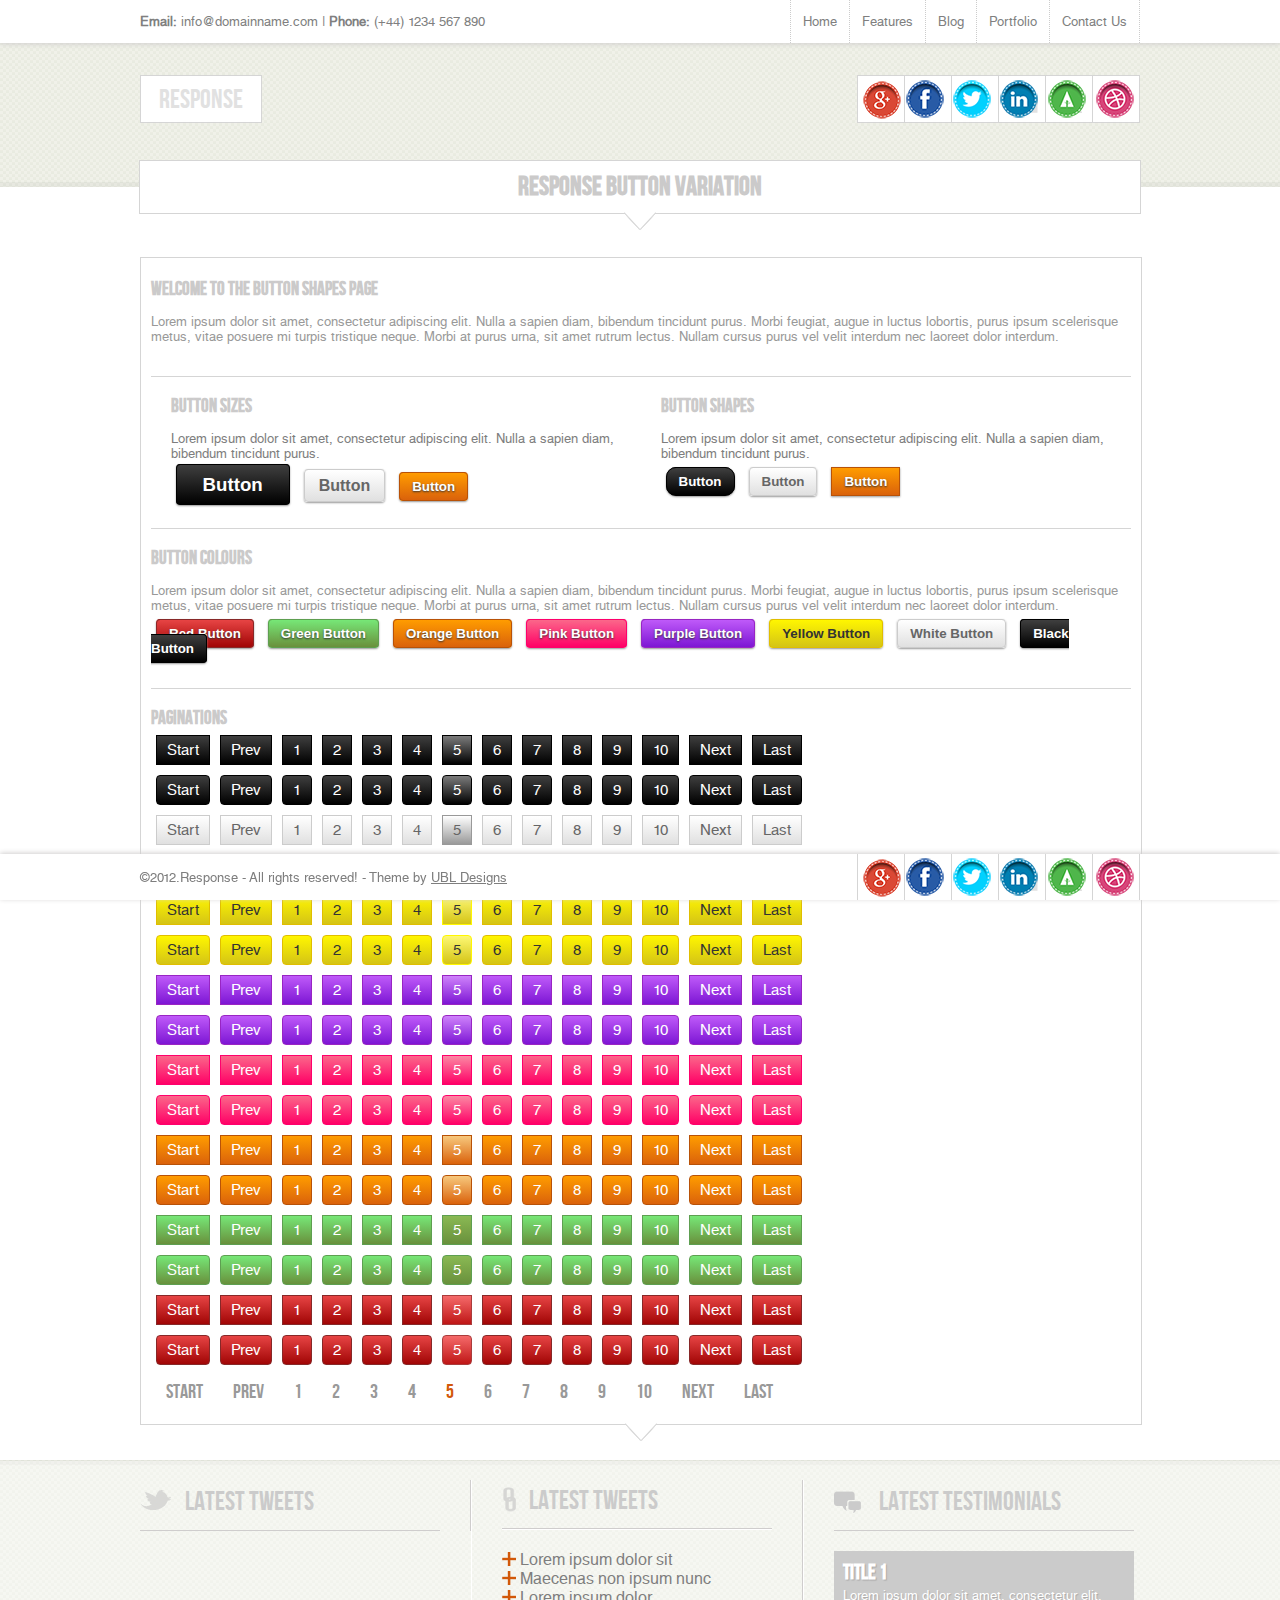
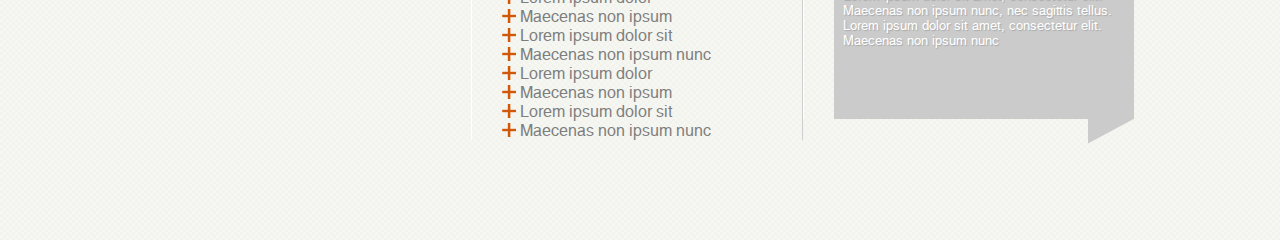
<file: buttons-buttonshapes.html>
<!DOCTYPE HTML>
<html>
<head>
<meta charset="utf-8">
<title>Response Button Variation</title>
<meta name="description" content="Response Premium Html Responsive Template - Buttons &amp; Pagination" />
<meta name="keywords" content="Responsive Html, Responsive Template, Response, Free Icons, List Section" />
<meta name="apple-mobile-web-app-capable" content="yes" /> 
<meta name="apple-mobile-web-app-status-bar-style" content="grey" /> 
<meta name="viewport" content="width=device-width; initial-scale=1.0; maximum-scale=1.0;" /> 
<link rel="shortcut icon" href="http://www.derby-web-design-agency.co.uk/themes/response/images/favicon.png" /> 
<link rel="bookmark icon" href="http://www.derby-web-design-agency.co.uk/themes/response/images/favicon.png" /> 
<link href="css/main.css" rel="stylesheet" type="text/css">
<script src="http://ajax.googleapis.com/ajax/libs/jquery/1.7.1/jquery.min.js"></script>
<script type="text/javascript" src="js/jquery.nivo.slider.js"></script>
<script src="js/twitter.js"></script>    
<script src="js/custom.js"></script>   
<script>
	//// Start Simple Sliders ////
	$(function() {
		setInterval("rotateDiv()", 10000);
	});
		
		function rotateDiv() {
		var currentDiv=$("#simpleslider div.current");
		var nextDiv= currentDiv.next ();
		if (nextDiv.length ==0)
			nextDiv=$("#simpleslider div:first");
		
		currentDiv.removeClass('current').addClass('previous').fadeOut('2000');
		nextDiv.fadeIn('3000').addClass('current',function() {
			currentDiv.fadeOut('2000', function () {currentDiv.removeClass('previous');});
		});
	
	}
	//// End Simple Sliders //// 
</script> 
</head>

<body>
<div id="header">
    	<!-- Start navigation area -->
        <div id="navigation">

        	<div id="navigation_wrap">

                <!-- Start contact info area -->
                <div id="conteactinfo"><strong>Email:</strong> info@domainname.com  |  <strong>Phone:</strong> (+44) 1234 567 890</div>
                <!-- End contact info area -->
                <!-- Start navigation -->
                <div id="navi">
                
                    <ul>
                    
                        <li><a href="/themes/response/" title="Response Home">Home</a></li>
                        <li><a href="#" title="Response Features">Features</a>
                        	<ul>
                            	<li><a href="buttons-buttonshapes.html" title="Response Buttons">Buttons</a></li>
                                <li><a href="columns.html" title="Response Columns">Columns</a></li>
                                <li><a href="icons-and-lists.html" title="Response Icons &amp; Lists">Icons &amp; Lists</a></li>
                                <li><a href="notifications.html" title="Response Notifications">Notifications</a></li>
                                <li><a href="tabs-and-toggles.html" title="Response Tabs &amp; Toggles">Tabs &amp; Toggles</a></li>
                                <li><a href="#" title="Response Other Dropdown">Other</a>
                                	<ul>
                                    	<li><a href="#" title="Response Other Dropdown">Demo Tab</a></li>
                                        <li><a href="#" title="Response Other Dropdown">Demo Tab</a></li>
                                        <li><a href="#" title="Response Other Dropdown">Demo Tab</a></li>
                                        <li><a href="#" title="Response Other Dropdown">Demo Tab</a></li>
                                    </ul>
                                </li>
                            </ul>
                        </li>
                        <li><a href="blog.html" title="Response's Blog">Blog</a>
                        	<ul>
                            	<li><a href="blog-left.html" title="Left Column Blog">Left Column Blog</a></li>
                                <li><a href="blog.html" title="Right Column Blog">Right Column Blog</a></li>
                                <li><a href="blog-post.html" title="Blog Post">Post</a>
                                	<ul>
                                        <li><a href="left-blog-post.html" title="Left Column Blog Post">Left Column Post</a></li>
                                    <li><a href="blog-post.html" title="Right Column Blog Post">Right Column Post</a></li>
                                    </ul>
                                </li>
                            </ul>
                        </li>
                        <li><a href="portfolio.html" title="Respons'se Portfolio">Portfolio</a>
                        	<ul>
                            	<li><a href="portfolio-2-column.html" title="2 Column Filtered Portfolio">2 Columns</a></li>
                                <li><a href="portfolio-3-column.html" title="3 Column Filtered Portfolio">3 Columns</a></li>
                                <li><a href="portfolio.html" title="4 Column Filtered Portfolio">4 Columns</a></li>
                            </ul>
                        </li>
                        <li><a href="contact-us.html" title="Contact Response">Contact Us</a></li>
                    
                    </ul>
                
                </div>
                <!-- End navigation -->
                
			</div>
        
        </div>
        <!-- End navigation area -->
        <div class="clear"></div>
        <!-- Start Social & Logo area -->
        <div id="header_small">
        	<!-- Start Social area -->
        	<div class="social">
            	
                <ul>
                <li><a href="#" class="social-google"></a></li>
                <li><a href="#" class="social-facebook"></a></li>
                <li><a href="#" class="social-twitter"></a></li>
                <li><a href="#" class="social-linkedin"></a></li>
                <li><a href="#" class="social-forrst"></a></li>
                <li><a href="#" class="social-dribbble"></a></li>
                </ul>
                
            </div>
            <!-- End Socialarea -->
            
            <!-- Start Logo area -->
            <div id="logo">
              <a href="/themes/response/" title="Response">Response</a>
            </div>
            <!-- End Logo area -->
        
        </div>
        <!-- End Social & Logo area -->

</div>

<div id="main">
    <!-- Start H1 Title -->
    <div class="titlesnormal">
    
    	<h1>Response Button Variation</h1>
        
        <span></span>
    
    </div>
    <!-- End H1 Title -->
    <!-- Start Main Body Wrap -->
    <div id="main-wrap">
        
        <!-- Start Latest Project titles -->
        <div class="boxes-full">
        
        	<div class="boxes-padding fullpadding">
            	
                <!-- Start None Split Section -->
            	<div class="splitnone">
                
                	<h3>Welcome To The Button Shapes Page</h3>
                    
                    <p>Lorem ipsum dolor sit amet, consectetur adipiscing elit. Nulla a sapien diam, bibendum tincidunt purus. Morbi feugiat, augue in luctus lobortis, purus ipsum scelerisque metus, vitae posuere mi turpis tristique neque. Morbi at purus urna, sit amet rutrum lectus. Nullam cursus purus vel velit interdum nec laoreet dolor interdum.</p>
                
                </div>
            	<!-- End None Split Section -->
                <div class="clear"></div>
                <hr />
                <!-- Start 2 Half Split Section -->
                <div class="split2">
                
                    <h3>Button Sizes</h3>
                    
                    <p>Lorem ipsum dolor sit amet, consectetur adipiscing elit. Nulla a sapien diam, bibendum tincidunt purus.</p>
                    
                    <p><a class="largesmoothrectange blackbutton" href="#" title="">Button</a> <a class="mediumsmoothrectange whitebutton" href="#" title="">Button</a> <a class="smallsmoothrectange orangebutton" href="#" title="">Button</a></p>
                
                </div>
                
                <div class="split2">
                
                    <h3>Button Shapes</h3>
                    
                    <p>Lorem ipsum dolor sit amet, consectetur adipiscing elit. Nulla a sapien diam, bibendum tincidunt purus.</p>
                    
                    <p><a class="smallrounded blackbutton" href="#" title="">Button</a> <a class="smallsmoothrectange whitebutton" href="#" title="">Button</a> <a class="smallrectange orangebutton" href="#" title="">Button</a></p>
                    
                </div>
                <!-- End 2 Half Split Section -->
                <div class="clear"></div>
                <hr />
                <!-- Start None Split Section -->
            	<div class="splitnone">
                
                	<h3>Button Colours</h3>
                    
                    <p>Lorem ipsum dolor sit amet, consectetur adipiscing elit. Nulla a sapien diam, bibendum tincidunt purus. Morbi feugiat, augue in luctus lobortis, purus ipsum scelerisque metus, vitae posuere mi turpis tristique neque. Morbi at purus urna, sit amet rutrum lectus. Nullam cursus purus vel velit interdum nec laoreet dolor interdum.</p>
                    
                    <p><a class="smallsmoothrectange redbutton" href="#" title="">Red Button</a> <a class="smallsmoothrectange greenbutton" href="#" title="">Green Button</a> <a class="smallsmoothrectange orangebutton" href="#" title="">Orange Button</a> <a class="smallsmoothrectange pinkbutton" href="#" title="">Pink Button</a> <a class="smallsmoothrectange purplebutton" href="#" title="">Purple Button</a> <a class="smallsmoothrectange yellowbutton" href="#" title="">Yellow Button</a> <a class="smallsmoothrectange whitebutton" href="#" title="">White Button</a> <a class="smallsmoothrectange blackbutton" href="#" title="">Black Button</a></p>
                
                </div>
            	<!-- End None Split Section -->
                <div class="clear"></div>
                <hr />
                <!-- Start None Split Section -->
            	<div class="splitnone">
                
                	<h3>Paginations</h3>
                    
                    <div class="pagination">
                    
                        <ul>
                            <li><a href="#" title="Start" class="blacksquare">Start</a></li>
                            <li><a href="#" title="Previous" class="blacksquare">Prev</a></li>
                            <li><a href="#" title="1" class="blacksquare">1</a></li>
                            <li><a href="#" title="2" class="blacksquare">2</a></li>
                            <li><a href="#" title="3" class="blacksquare">3</a></li>
                            <li><a href="#" title="4" class="blacksquare">4</a></li>
                            <li><a href="#" title="5" class="blacksquareactive">5</a></li>
                            <li><a href="#" title="6" class="blacksquare">6</a></li>
                            <li><a href="#" title="7" class="blacksquare">7</a></li>
                            <li><a href="#" title="8" class="blacksquare">8</a></li>
                            <li><a href="#" title="9" class="blacksquare">9</a></li>
                            <li><a href="#" title="10" class="blacksquare">10</a></li>
                            <li><a href="#" title="Next" class="blacksquare">Next</a></li>
                            <li><a href="#" title="Last" class="blacksquare">Last</a></li>
                        </ul>
                	
                    </div> 
                    
                    <div class="pagination">
                    
                        <ul>
                            <li><a href="#" title="Start" class="blackcurve">Start</a></li>
                            <li><a href="#" title="Previous" class="blackcurve">Prev</a></li>
                            <li><a href="#" title="1" class="blackcurve">1</a></li>
                            <li><a href="#" title="2" class="blackcurve">2</a></li>
                            <li><a href="#" title="3" class="blackcurve">3</a></li>
                            <li><a href="#" title="4" class="blackcurve">4</a></li>
                            <li><a href="#" title="5" class="blackcurveactive">5</a></li>
                            <li><a href="#" title="6" class="blackcurve">6</a></li>
                            <li><a href="#" title="7" class="blackcurve">7</a></li>
                            <li><a href="#" title="8" class="blackcurve">8</a></li>
                            <li><a href="#" title="9" class="blackcurve">9</a></li>
                            <li><a href="#" title="10" class="blackcurve">10</a></li>
                            <li><a href="#" title="Next" class="blackcurve">Next</a></li>
                            <li><a href="#" title="Last" class="blackcurve">Last</a></li>
                        </ul>
                	
                    </div> 
                    
                    <div class="pagination">
                    
                        <ul>
                            <li><a href="#" title="Start" class="whitesquare">Start</a></li>
                            <li><a href="#" title="Previous" class="whitesquare">Prev</a></li>
                            <li><a href="#" title="1" class="whitesquare">1</a></li>
                            <li><a href="#" title="2" class="whitesquare">2</a></li>
                            <li><a href="#" title="3" class="whitesquare">3</a></li>
                            <li><a href="#" title="4" class="whitesquare">4</a></li>
                            <li><a href="#" title="5" class="whitesquareactive">5</a></li>
                            <li><a href="#" title="6" class="whitesquare">6</a></li>
                            <li><a href="#" title="7" class="whitesquare">7</a></li>
                            <li><a href="#" title="8" class="whitesquare">8</a></li>
                            <li><a href="#" title="9" class="whitesquare">9</a></li>
                            <li><a href="#" title="10" class="whitesquare">10</a></li>
                            <li><a href="#" title="Next" class="whitesquare">Next</a></li>
                            <li><a href="#" title="Last" class="whitesquare">Last</a></li>
                        </ul>
                	
                    </div> 
                    
                    <div class="pagination">
                    
                        <ul>
                            <li><a href="#" title="Start" class="whitecurve">Start</a></li>
                            <li><a href="#" title="Previous" class="whitecurve">Prev</a></li>
                            <li><a href="#" title="1" class="whitecurve">1</a></li>
                            <li><a href="#" title="2" class="whitecurve">2</a></li>
                            <li><a href="#" title="3" class="whitecurve">3</a></li>
                            <li><a href="#" title="4" class="whitecurve">4</a></li>
                            <li><a href="#" title="5" class="whitecurveactive">5</a></li>
                            <li><a href="#" title="6" class="whitecurve">6</a></li>
                            <li><a href="#" title="7" class="whitecurve">7</a></li>
                            <li><a href="#" title="8" class="whitecurve">8</a></li>
                            <li><a href="#" title="9" class="whitecurve">9</a></li>
                            <li><a href="#" title="10" class="whitecurve">10</a></li>
                            <li><a href="#" title="Next" class="whitecurve">Next</a></li>
                            <li><a href="#" title="Last" class="whitecurve">Last</a></li>
                        </ul>
                	
                    </div> 
                    
                    <div class="pagination">
                    
                        <ul>
                            <li><a href="#" title="Start" class="yellowsquare">Start</a></li>
                            <li><a href="#" title="Previous" class="yellowsquare">Prev</a></li>
                            <li><a href="#" title="1" class="yellowsquare">1</a></li>
                            <li><a href="#" title="2" class="yellowsquare">2</a></li>
                            <li><a href="#" title="3" class="yellowsquare">3</a></li>
                            <li><a href="#" title="4" class="yellowsquare">4</a></li>
                            <li><a href="#" title="5" class="yellowsquareactive">5</a></li>
                            <li><a href="#" title="6" class="yellowsquare">6</a></li>
                            <li><a href="#" title="7" class="yellowsquare">7</a></li>
                            <li><a href="#" title="8" class="yellowsquare">8</a></li>
                            <li><a href="#" title="9" class="yellowsquare">9</a></li>
                            <li><a href="#" title="10" class="yellowsquare">10</a></li>
                            <li><a href="#" title="Next" class="yellowsquare">Next</a></li>
                            <li><a href="#" title="Last" class="yellowsquare">Last</a></li>
                        </ul>
                	
                    </div> 
                    
                    <div class="pagination">
                    
                        <ul>
                            <li><a href="#" title="Start" class="yellowcurve">Start</a></li>
                            <li><a href="#" title="Previous" class="yellowcurve">Prev</a></li>
                            <li><a href="#" title="1" class="yellowcurve">1</a></li>
                            <li><a href="#" title="2" class="yellowcurve">2</a></li>
                            <li><a href="#" title="3" class="yellowcurve">3</a></li>
                            <li><a href="#" title="4" class="yellowcurve">4</a></li>
                            <li><a href="#" title="5" class="yellowcurveactive">5</a></li>
                            <li><a href="#" title="6" class="yellowcurve">6</a></li>
                            <li><a href="#" title="7" class="yellowcurve">7</a></li>
                            <li><a href="#" title="8" class="yellowcurve">8</a></li>
                            <li><a href="#" title="9" class="yellowcurve">9</a></li>
                            <li><a href="#" title="10" class="yellowcurve">10</a></li>
                            <li><a href="#" title="Next" class="yellowcurve">Next</a></li>
                            <li><a href="#" title="Last" class="yellowcurve">Last</a></li>
                        </ul>
                	
                    </div> 
                    
                    <div class="pagination">
                    
                        <ul>
                            <li><a href="#" title="Start" class="purplesquare">Start</a></li>
                            <li><a href="#" title="Previous" class="purplesquare">Prev</a></li>
                            <li><a href="#" title="1" class="purplesquare">1</a></li>
                            <li><a href="#" title="2" class="purplesquare">2</a></li>
                            <li><a href="#" title="3" class="purplesquare">3</a></li>
                            <li><a href="#" title="4" class="purplesquare">4</a></li>
                            <li><a href="#" title="5" class="purplesquareactive">5</a></li>
                            <li><a href="#" title="6" class="purplesquare">6</a></li>
                            <li><a href="#" title="7" class="purplesquare">7</a></li>
                            <li><a href="#" title="8" class="purplesquare">8</a></li>
                            <li><a href="#" title="9" class="purplesquare">9</a></li>
                            <li><a href="#" title="10" class="purplesquare">10</a></li>
                            <li><a href="#" title="Next" class="purplesquare">Next</a></li>
                            <li><a href="#" title="Last" class="purplesquare">Last</a></li>
                        </ul>
                	
                    </div> 
                    
                    <div class="pagination">
                    
                        <ul>
                            <li><a href="#" title="Start" class="purplecurve">Start</a></li>
                            <li><a href="#" title="Previous" class="purplecurve">Prev</a></li>
                            <li><a href="#" title="1" class="purplecurve">1</a></li>
                            <li><a href="#" title="2" class="purplecurve">2</a></li>
                            <li><a href="#" title="3" class="purplecurve">3</a></li>
                            <li><a href="#" title="4" class="purplecurve">4</a></li>
                            <li><a href="#" title="5" class="purplecurveactive">5</a></li>
                            <li><a href="#" title="6" class="purplecurve">6</a></li>
                            <li><a href="#" title="7" class="purplecurve">7</a></li>
                            <li><a href="#" title="8" class="purplecurve">8</a></li>
                            <li><a href="#" title="9" class="purplecurve">9</a></li>
                            <li><a href="#" title="10" class="purplecurve">10</a></li>
                            <li><a href="#" title="Next" class="purplecurve">Next</a></li>
                            <li><a href="#" title="Last" class="purplecurve">Last</a></li>
                        </ul>
                	
                    </div> 
                    
                    <div class="pagination">
                    
                        <ul>
                            <li><a href="#" title="Start" class="pinksquare">Start</a></li>
                            <li><a href="#" title="Previous" class="pinksquare">Prev</a></li>
                            <li><a href="#" title="1" class="pinksquare">1</a></li>
                            <li><a href="#" title="2" class="pinksquare">2</a></li>
                            <li><a href="#" title="3" class="pinksquare">3</a></li>
                            <li><a href="#" title="4" class="pinksquare">4</a></li>
                            <li><a href="#" title="5" class="pinksquareactive">5</a></li>
                            <li><a href="#" title="6" class="pinksquare">6</a></li>
                            <li><a href="#" title="7" class="pinksquare">7</a></li>
                            <li><a href="#" title="8" class="pinksquare">8</a></li>
                            <li><a href="#" title="9" class="pinksquare">9</a></li>
                            <li><a href="#" title="10" class="pinksquare">10</a></li>
                            <li><a href="#" title="Next" class="pinksquare">Next</a></li>
                            <li><a href="#" title="Last" class="pinksquare">Last</a></li>
                        </ul>
                	
                    </div> 
                    
                    <div class="pagination">
                    
                        <ul>
                            <li><a href="#" title="Start" class="pinkcurve">Start</a></li>
                            <li><a href="#" title="Previous" class="pinkcurve">Prev</a></li>
                            <li><a href="#" title="1" class="pinkcurve">1</a></li>
                            <li><a href="#" title="2" class="pinkcurve">2</a></li>
                            <li><a href="#" title="3" class="pinkcurve">3</a></li>
                            <li><a href="#" title="4" class="pinkcurve">4</a></li>
                            <li><a href="#" title="5" class="pinkcurveactive">5</a></li>
                            <li><a href="#" title="6" class="pinkcurve">6</a></li>
                            <li><a href="#" title="7" class="pinkcurve">7</a></li>
                            <li><a href="#" title="8" class="pinkcurve">8</a></li>
                            <li><a href="#" title="9" class="pinkcurve">9</a></li>
                            <li><a href="#" title="10" class="pinkcurve">10</a></li>
                            <li><a href="#" title="Next" class="pinkcurve">Next</a></li>
                            <li><a href="#" title="Last" class="pinkcurve">Last</a></li>
                        </ul>
                	
                    </div> 
                    
                    <div class="pagination">
                    
                        <ul>
                            <li><a href="#" title="Start" class="orangesquare">Start</a></li>
                            <li><a href="#" title="Previous" class="orangesquare">Prev</a></li>
                            <li><a href="#" title="1" class="orangesquare">1</a></li>
                            <li><a href="#" title="2" class="orangesquare">2</a></li>
                            <li><a href="#" title="3" class="orangesquare">3</a></li>
                            <li><a href="#" title="4" class="orangesquare">4</a></li>
                            <li><a href="#" title="5" class="orangesquareactive">5</a></li>
                            <li><a href="#" title="6" class="orangesquare">6</a></li>
                            <li><a href="#" title="7" class="orangesquare">7</a></li>
                            <li><a href="#" title="8" class="orangesquare">8</a></li>
                            <li><a href="#" title="9" class="orangesquare">9</a></li>
                            <li><a href="#" title="10" class="orangesquare">10</a></li>
                            <li><a href="#" title="Next" class="orangesquare">Next</a></li>
                            <li><a href="#" title="Last" class="orangesquare">Last</a></li>
                        </ul>
                	
                    </div> 
                    
                    <div class="pagination">
                    
                        <ul>
                            <li><a href="#" title="Start" class="orangecurve">Start</a></li>
                            <li><a href="#" title="Previous" class="orangecurve">Prev</a></li>
                            <li><a href="#" title="1" class="orangecurve">1</a></li>
                            <li><a href="#" title="2" class="orangecurve">2</a></li>
                            <li><a href="#" title="3" class="orangecurve">3</a></li>
                            <li><a href="#" title="4" class="orangecurve">4</a></li>
                            <li><a href="#" title="5" class="orangecurveactive">5</a></li>
                            <li><a href="#" title="6" class="orangecurve">6</a></li>
                            <li><a href="#" title="7" class="orangecurve">7</a></li>
                            <li><a href="#" title="8" class="orangecurve">8</a></li>
                            <li><a href="#" title="9" class="orangecurve">9</a></li>
                            <li><a href="#" title="10" class="orangecurve">10</a></li>
                            <li><a href="#" title="Next" class="orangecurve">Next</a></li>
                            <li><a href="#" title="Last" class="orangecurve">Last</a></li>
                        </ul>
                	
                    </div>     
                    
                    <div class="pagination">
                    
                        <ul>
                            <li><a href="#" title="Start" class="greensquare">Start</a></li>
                            <li><a href="#" title="Previous" class="greensquare">Prev</a></li>
                            <li><a href="#" title="1" class="greensquare">1</a></li>
                            <li><a href="#" title="2" class="greensquare">2</a></li>
                            <li><a href="#" title="3" class="greensquare">3</a></li>
                            <li><a href="#" title="4" class="greensquare">4</a></li>
                            <li><a href="#" title="5" class="greensquareactive">5</a></li>
                            <li><a href="#" title="6" class="greensquare">6</a></li>
                            <li><a href="#" title="7" class="greensquare">7</a></li>
                            <li><a href="#" title="8" class="greensquare">8</a></li>
                            <li><a href="#" title="9" class="greensquare">9</a></li>
                            <li><a href="#" title="10" class="greensquare">10</a></li>
                            <li><a href="#" title="Next" class="greensquare">Next</a></li>
                            <li><a href="#" title="Last" class="greensquare">Last</a></li>
                        </ul>
                	
                    </div> 
                    
                    <div class="pagination">
                    
                        <ul>
                            <li><a href="#" title="Start" class="greencurve">Start</a></li>
                            <li><a href="#" title="Previous" class="greencurve">Prev</a></li>
                            <li><a href="#" title="1" class="greencurve">1</a></li>
                            <li><a href="#" title="2" class="greencurve">2</a></li>
                            <li><a href="#" title="3" class="greencurve">3</a></li>
                            <li><a href="#" title="4" class="greencurve">4</a></li>
                            <li><a href="#" title="5" class="greencurveactive">5</a></li>
                            <li><a href="#" title="6" class="greencurve">6</a></li>
                            <li><a href="#" title="7" class="greencurve">7</a></li>
                            <li><a href="#" title="8" class="greencurve">8</a></li>
                            <li><a href="#" title="9" class="greencurve">9</a></li>
                            <li><a href="#" title="10" class="greencurve">10</a></li>
                            <li><a href="#" title="Next" class="greencurve">Next</a></li>
                            <li><a href="#" title="Last" class="greencurve">Last</a></li>
                        </ul>
                	
                    </div> 
                    
                    <div class="pagination">
                    
                        <ul>
                            <li><a href="#" title="Start" class="redsquare">Start</a></li>
                            <li><a href="#" title="Previous" class="redsquare">Prev</a></li>
                            <li><a href="#" title="1" class="redsquare">1</a></li>
                            <li><a href="#" title="2" class="redsquare">2</a></li>
                            <li><a href="#" title="3" class="redsquare">3</a></li>
                            <li><a href="#" title="4" class="redsquare">4</a></li>
                            <li><a href="#" title="5" class="redsquareactive">5</a></li>
                            <li><a href="#" title="6" class="redsquare">6</a></li>
                            <li><a href="#" title="7" class="redsquare">7</a></li>
                            <li><a href="#" title="8" class="redsquare">8</a></li>
                            <li><a href="#" title="9" class="redsquare">9</a></li>
                            <li><a href="#" title="10" class="redsquare">10</a></li>
                            <li><a href="#" title="Next" class="redsquare">Next</a></li>
                            <li><a href="#" title="Last" class="redsquare">Last</a></li>
                        </ul>
                	
                    </div> 
                    
                    <div class="pagination">
                    
                        <ul>
                            <li><a href="#" title="Start" class="redcurve">Start</a></li>
                            <li><a href="#" title="Previous" class="redcurve">Prev</a></li>
                            <li><a href="#" title="1" class="redcurve">1</a></li>
                            <li><a href="#" title="2" class="redcurve">2</a></li>
                            <li><a href="#" title="3" class="redcurve">3</a></li>
                            <li><a href="#" title="4" class="redcurve">4</a></li>
                            <li><a href="#" title="5" class="redcurveactive">5</a></li>
                            <li><a href="#" title="6" class="redcurve">6</a></li>
                            <li><a href="#" title="7" class="redcurve">7</a></li>
                            <li><a href="#" title="8" class="redcurve">8</a></li>
                            <li><a href="#" title="9" class="redcurve">9</a></li>
                            <li><a href="#" title="10" class="redcurve">10</a></li>
                            <li><a href="#" title="Next" class="redcurve">Next</a></li>
                            <li><a href="#" title="Last" class="redcurve">Last</a></li>
                        </ul>
                	
                    </div>   
                    
                    <div class="pagination">
                    
                        <ul>
                            <li><a href="#" title="Start" class="normal">Start</a></li>
                            <li><a href="#" title="Previous" class="normal">Prev</a></li>
                            <li><a href="#" title="1" class="normal">1</a></li>
                            <li><a href="#" title="2" class="normal">2</a></li>
                            <li><a href="#" title="3" class="normal">3</a></li>
                            <li><a href="#" title="4" class="normal">4</a></li>
                            <li><a href="#" title="5" class="normalactive">5</a></li>
                            <li><a href="#" title="6" class="normal">6</a></li>
                            <li><a href="#" title="7" class="normal">7</a></li>
                            <li><a href="#" title="8" class="normal">8</a></li>
                            <li><a href="#" title="9" class="normal">9</a></li>
                            <li><a href="#" title="10" class="normal">10</a></li>
                            <li><a href="#" title="Next" class="normal">Next</a></li>
                            <li><a href="#" title="Last" class="normal">Last</a></li>
                        </ul>
                	
                    </div>             
                
                </div>
            	<!-- End None Split Section -->

            </div>

            <span class="box-arrow"> </span>
        
        </div>
        <!-- End Latest Project titles -->
    
    </div>
    <!-- End Main Body Wrap -->

</div>
<!-- Start Footer -->
<div id="footer">
	<!-- Start Footer Top -->
	<div id="footertop">
    
    	<div class="footerwrap">
    		<!-- Start Latest Tweets -->
            <div id="latest-tweets">
                <div id="twittertitle">Latest Tweets</div>
                <div id="twitterbody"></div>
            </div>
            <!-- End Latest Tweets -->
    		<!-- Start Useful Links -->
            <div id="useful_links">
                <div id="usefultitle">Latest Tweets</div>
                <div id="usefulbody">
                
                	<ul>
                    
                    	<li><a href="#" title="">Lorem ipsum dolor sit </a></li>
                        <li><a href="#" title="">Maecenas non ipsum nunc</a></li>
                        <li><a href="#" title="">Lorem ipsum dolor </a></li>
                        <li><a href="#" title="">Maecenas non ipsum </a></li>
                        <li><a href="#" title="">Lorem ipsum dolor sit </a></li>
                        <li><a href="#" title="">Maecenas non ipsum nunc</a></li>
                        <li><a href="#" title="">Lorem ipsum dolor </a></li>
                        <li><a href="#" title="">Maecenas non ipsum </a></li>
                        <li><a href="#" title="">Lorem ipsum dolor sit </a></li>
                        <li><a href="#" title="">Maecenas non ipsum nunc</a></li>
                    
                    </ul>
                
                </div>
            </div>
            <!-- End Useful Links -->
    		<!-- Start Testimonials -->
            <div id="latest-testimonial">
                <div id="testimonialtitle">Latest Testimonials</div>
                <div id="testimonialbody">
                	<!-- Starting simple slider -->
                    <div id="simpleslider">
                            <!-- Slide 1 -->
                            <div class="current">
                                <h6>Title 1</h6>
                                <p>Lorem ipsum dolor sit amet, consectetur elit. Maecenas non ipsum nunc, nec sagittis tellus. Lorem ipsum dolor sit amet, consectetur elit. Maecenas non ipsum nunc</p>
                            </div>
                            <!-- End Slide 1 -->
                            <!-- Slide 2 -->
                            <div>
                                <h6>iusdhfisd sdf</h6>
                                <p>Lorem ipsum dolor sit amet, consectetur elit. Maecenas non ipsum nunc, nec sagittis tellus. Lorem ipsum dolor sit amet, consectetur elit. Maecenas non ipsum nunc</p>
                            </div>
                            <!-- End Slide 2 -->
                            <!-- Slide 3 -->
                            <div>
                                <h6>eco sodalirity ltd</h6>
                                <p>Lorem ipsum dolor sit amet, consectetur elit. Maecenas non ipsum nunc, nec sagittis tellus. Lorem ipsum dolor sit amet, consectetur elit. Maecenas non ipsum nunc</p>
                            </div>
                            <!-- End Slide 3 -->
                            <!-- Slide 4 -->
                            <div>
                                <h6>asd</h6>
                                <p>Lorem ipsum dolor sit amet, consectetur elit. Maecenas non ipsum nunc, nec sagittis tellus. Lorem ipsum dolor sit amet, consectetur elit. Maecenas non ipsum nunc</p>
                            </div>
                            <!-- End Slide 4 -->
                            <!-- Slide 5 -->
                            <div>
                                <h6>ec234234234</h6>
                                <p>Lorem ipsum dolor sit amet, consectetur elit. Maecenas non ipsum nunc, nec sagittis tellus. Lorem ipsum dolor sit amet, consectetur elit. Maecenas non ipsum nunc</p>
                            </div>
                            <!-- End Slide 5 -->
                    </div>
                    <!-- Ending simple slider -->
                	<div class="speachlower"></div>
                </div>
            </div>
            <!-- End Latest Testimonials -->
    	</div>
    
	</div>
	<!-- End Footer Top -->
    <div class="clear"></div>
    <!-- Start Footer Bottom -->
    <div id="footerbottom">
    
    	<div class="footerwrap">
        
        	<!-- Start Copyright Div -->
            <div id="copyright">&copy;2012.Response - All rights reserved! - Theme by 
            
            <!-- PLEASE SUPPORT US BY LEAVING THIS LINK -->
            <a href="http://www.derby-web-design-agency.co.uk" title="Theme Provided By UBL Designs">UBL Designs</a></div>
            <!-- PLEASE SUPPORT US BY LEAVING THIS LINK -->
            
            <!-- End Copyright Div -->

            <!-- Start Social area -->
            <div class="socialfooter">
                
                <ul>
                <li><a href="#" class="social-google"></a></li>
                <li><a href="#" class="social-facebook"></a></li>
                <li><a href="#" class="social-twitter"></a></li>
                <li><a href="#" class="social-linkedin"></a></li>
                <li><a href="#" class="social-forrst"></a></li>
                <li><a href="#" class="social-dribbble"></a></li>
                </ul>
                
            </div>
            <!-- End Socialarea -->
        
        </div>
    
    </div>
    <!-- End Footer Bottom -->
</div>
<!-- End Footer -->
<!-- Start Scroll To Top Div -->
<div id="scrolltab"></div>
<!-- End Scroll To Top Div -->
</body>
</html>
</file>
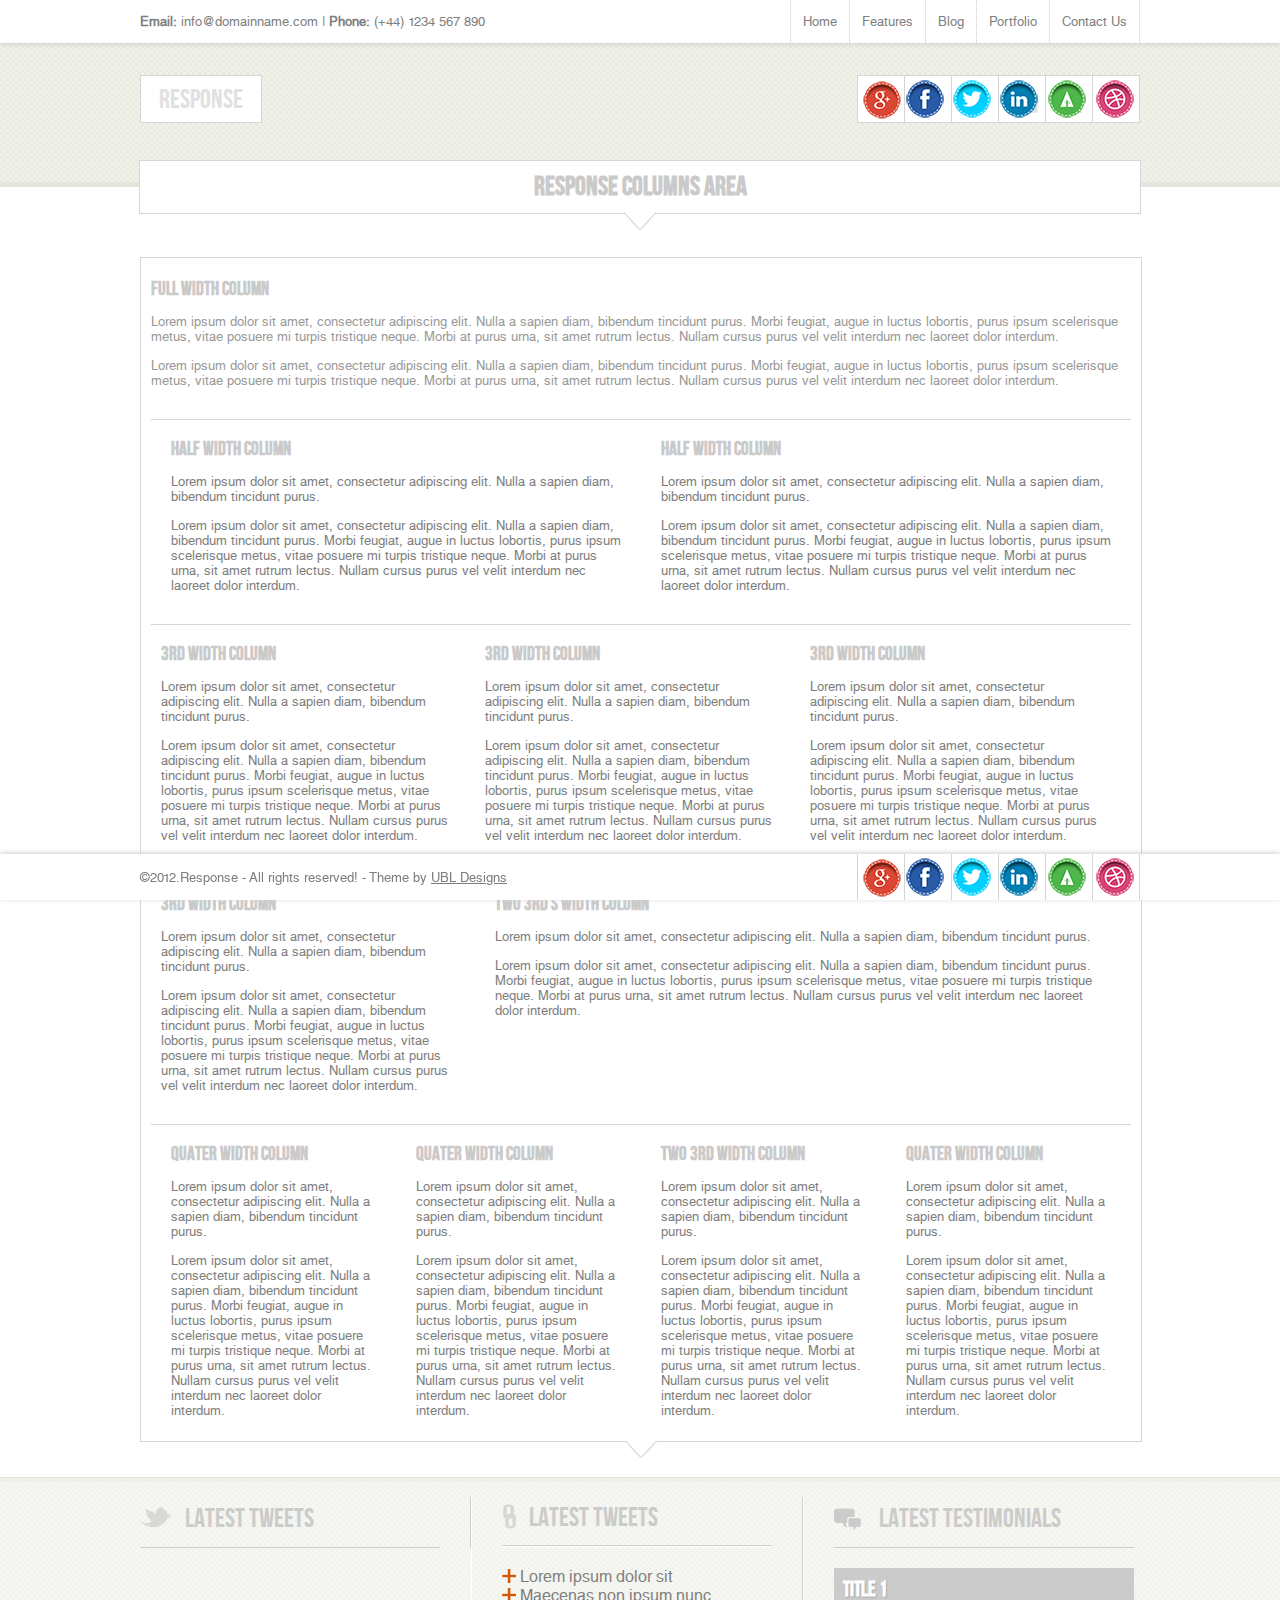
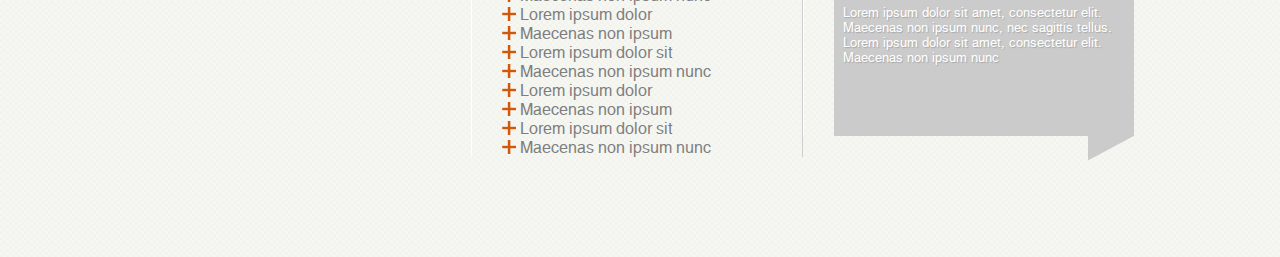
<file: columns.html>
<!DOCTYPE HTML>
<html>
<head>
<meta charset="utf-8">
<title>Response Columns Area</title>
<meta name="description" content="Response Premium Html Responsive Template - Column Section" />
<meta name="keywords" content="Responsive Html, Responsive Template, Response, Free Icons, List Section" />
<link rel="shortcut icon" href="http://www.derby-web-design-agency.co.uk/themes/response/images/favicon.png" /> 
<link rel="bookmark icon" href="http://www.derby-web-design-agency.co.uk/themes/response/images/favicon.png" /> 
<link href="css/main.css" rel="stylesheet" type="text/css">
<meta name="apple-mobile-web-app-capable" content="yes" /> 
<meta name="apple-mobile-web-app-status-bar-style" content="grey" /> 
<meta name="viewport" content="width=device-width; initial-scale=1.0; maximum-scale=1.0;" /> 
<script src="http://ajax.googleapis.com/ajax/libs/jquery/1.7.1/jquery.min.js"></script>
<script type="text/javascript" src="js/jquery.nivo.slider.js"></script>
<script src="js/twitter.js"></script>    
<script src="js/custom.js"></script>   
<script>
	//// Start Simple Sliders ////
	$(function() {
		setInterval("rotateDiv()", 10000);
	});
		
		function rotateDiv() {
		var currentDiv=$("#simpleslider div.current");
		var nextDiv= currentDiv.next ();
		if (nextDiv.length ==0)
			nextDiv=$("#simpleslider div:first");
		
		currentDiv.removeClass('current').addClass('previous').fadeOut('2000');
		nextDiv.fadeIn('3000').addClass('current',function() {
			currentDiv.fadeOut('2000', function () {currentDiv.removeClass('previous');});
		});
	
	}
	//// End Simple Sliders //// 
</script> 
</head>

<body>
<div id="header">
    	<!-- Start navigation area -->
        <div id="navigation">

        	<div id="navigation_wrap">

                <!-- Start contact info area -->
                <div id="conteactinfo"><strong>Email:</strong> info@domainname.com  |  <strong>Phone:</strong> (+44) 1234 567 890</div>
                <!-- End contact info area -->
                <!-- Start navigation -->
                <div id="navi">
                
                    <ul>
                    
                        <li><a href="/themes/response/" title="Response Home">Home</a></li>
                        <li><a href="#" title="Response Features">Features</a>
                        	<ul>
                            	<li><a href="buttons-buttonshapes.html" title="Response Buttons">Buttons</a></li>
                                <li><a href="columns.html" title="Response Columns">Columns</a></li>
                                <li><a href="icons-and-lists.html" title="Response Icons &amp; Lists">Icons &amp; Lists</a></li>
                                <li><a href="notifications.html" title="Response Notifications">Notifications</a></li>
                                <li><a href="tabs-and-toggles.html" title="Response Tabs &amp; Toggles">Tabs &amp; Toggles</a></li>
                                <li><a href="#" title="Response Other Dropdown">Other</a>
                                	<ul>
                                    	<li><a href="#" title="Response Other Dropdown">Demo Tab</a></li>
                                        <li><a href="#" title="Response Other Dropdown">Demo Tab</a></li>
                                        <li><a href="#" title="Response Other Dropdown">Demo Tab</a></li>
                                        <li><a href="#" title="Response Other Dropdown">Demo Tab</a></li>
                                    </ul>
                                </li>
                            </ul>
                        </li>
                        <li><a href="blog.html" title="Response's Blog">Blog</a>
                        	<ul>
                            	<li><a href="blog-left.html" title="Left Column Blog">Left Column Blog</a></li>
                                <li><a href="blog.html" title="Right Column Blog">Right Column Blog</a></li>
                                <li><a href="blog-post.html" title="Blog Post">Post</a>
                                	<ul>
                                        <li><a href="left-blog-post.html" title="Left Column Blog Post">Left Column Post</a></li>
                                    <li><a href="blog-post.html" title="Right Column Blog Post">Right Column Post</a></li>
                                    </ul>
                                </li>
                            </ul>
                        </li>
                        <li><a href="portfolio.html" title="Respons'se Portfolio">Portfolio</a>
                        	<ul>
                            	<li><a href="portfolio-2-column.html" title="2 Column Filtered Portfolio">2 Columns</a></li>
                                <li><a href="portfolio-3-column.html" title="3 Column Filtered Portfolio">3 Columns</a></li>
                                <li><a href="portfolio.html" title="4 Column Filtered Portfolio">4 Columns</a></li>
                            </ul>
                        </li>
                        <li><a href="contact-us.html" title="Contact Response">Contact Us</a></li>
                    
                    </ul>
                
                </div>
                <!-- End navigation -->
                
			</div>
        
        </div>
        <!-- End navigation area -->
        <div class="clear"></div>
        <!-- Start Social & Logo area -->
        <div id="header_small">
        	<!-- Start Social area -->
        	<div class="social">
            	
                <ul>
                <li><a href="#" class="social-google"></a></li>
                <li><a href="#" class="social-facebook"></a></li>
                <li><a href="#" class="social-twitter"></a></li>
                <li><a href="#" class="social-linkedin"></a></li>
                <li><a href="#" class="social-forrst"></a></li>
                <li><a href="#" class="social-dribbble"></a></li>
                </ul>
                
            </div>
            <!-- End Socialarea -->
            
            <!-- Start Logo area -->
            <div id="logo">
              <a href="/themes/response/" title="Response">Response</a>
            </div>
            <!-- End Logo area -->
        
        </div>
        <!-- End Social & Logo area -->

</div>

<div id="main">
    <!-- Start H1 Title -->
    <div class="titlesnormal">
    
    	<h1>Response Columns Area</h1>
        
        <span></span>
    
    </div>
    <!-- End H1 Title -->
    <!-- Start Main Body Wrap -->
    <div id="main-wrap">
        
        <!-- Start Latest Project titles -->
        <div class="boxes-full">
        
        	<div class="boxes-padding fullpadding">
            	
                <!-- Start None Split Section -->
            	<div class="splitnone">
                
                	<h3>Full Width Column</h3>
                    
                    <p>Lorem ipsum dolor sit amet, consectetur adipiscing elit. Nulla a sapien diam, bibendum tincidunt purus. Morbi feugiat, augue in luctus lobortis, purus ipsum scelerisque metus, vitae posuere mi turpis tristique neque. Morbi at purus urna, sit amet rutrum lectus. Nullam cursus purus vel velit interdum nec laoreet dolor interdum.</p>
                    
                    <p>Lorem ipsum dolor sit amet, consectetur adipiscing elit. Nulla a sapien diam, bibendum tincidunt purus. Morbi feugiat, augue in luctus lobortis, purus ipsum scelerisque metus, vitae posuere mi turpis tristique neque. Morbi at purus urna, sit amet rutrum lectus. Nullam cursus purus vel velit interdum nec laoreet dolor interdum.</p>
                
                </div>
            	<!-- End None Split Section -->
                <div class="clear"></div>
                <hr />
                <!-- Start 2 Half Split Section -->
                <div class="split2">
                
                    <h3>Half Width Column</h3>
                    
                    <p>Lorem ipsum dolor sit amet, consectetur adipiscing elit. Nulla a sapien diam, bibendum tincidunt purus.</p>
                    
                    <p>Lorem ipsum dolor sit amet, consectetur adipiscing elit. Nulla a sapien diam, bibendum tincidunt purus. Morbi feugiat, augue in luctus lobortis, purus ipsum scelerisque metus, vitae posuere mi turpis tristique neque. Morbi at purus urna, sit amet rutrum lectus. Nullam cursus purus vel velit interdum nec laoreet dolor interdum.</p>
                
                </div>
                
                <div class="split2">
                
                    <h3>Half Width Column</h3>
                    
                    <p>Lorem ipsum dolor sit amet, consectetur adipiscing elit. Nulla a sapien diam, bibendum tincidunt purus.</p>
                    
                    <p>Lorem ipsum dolor sit amet, consectetur adipiscing elit. Nulla a sapien diam, bibendum tincidunt purus. Morbi feugiat, augue in luctus lobortis, purus ipsum scelerisque metus, vitae posuere mi turpis tristique neque. Morbi at purus urna, sit amet rutrum lectus. Nullam cursus purus vel velit interdum nec laoreet dolor interdum.</p>
                    
                </div>
                <!-- End 2 Half Split Section -->
                <div class="clear"></div>
                <hr />
                <!-- Start Third Split Section -->
            	<div class="split3">
                
                    <h3>3rd Width Column</h3>
                    
                    <p>Lorem ipsum dolor sit amet, consectetur adipiscing elit. Nulla a sapien diam, bibendum tincidunt purus.</p>
                    
                    <p>Lorem ipsum dolor sit amet, consectetur adipiscing elit. Nulla a sapien diam, bibendum tincidunt purus. Morbi feugiat, augue in luctus lobortis, purus ipsum scelerisque metus, vitae posuere mi turpis tristique neque. Morbi at purus urna, sit amet rutrum lectus. Nullam cursus purus vel velit interdum nec laoreet dolor interdum.</p>

                </div>
                
            	<div class="split3">
                
                    <h3>3rd Width Column</h3>
                    
                    <p>Lorem ipsum dolor sit amet, consectetur adipiscing elit. Nulla a sapien diam, bibendum tincidunt purus.</p>
                    
                    <p>Lorem ipsum dolor sit amet, consectetur adipiscing elit. Nulla a sapien diam, bibendum tincidunt purus. Morbi feugiat, augue in luctus lobortis, purus ipsum scelerisque metus, vitae posuere mi turpis tristique neque. Morbi at purus urna, sit amet rutrum lectus. Nullam cursus purus vel velit interdum nec laoreet dolor interdum.</p>

                </div>
                
            	<div class="split3">
                
                    <h3>3rd Width Column</h3>
                    
                    <p>Lorem ipsum dolor sit amet, consectetur adipiscing elit. Nulla a sapien diam, bibendum tincidunt purus.</p>
                    
                    <p>Lorem ipsum dolor sit amet, consectetur adipiscing elit. Nulla a sapien diam, bibendum tincidunt purus. Morbi feugiat, augue in luctus lobortis, purus ipsum scelerisque metus, vitae posuere mi turpis tristique neque. Morbi at purus urna, sit amet rutrum lectus. Nullam cursus purus vel velit interdum nec laoreet dolor interdum.</p>

                </div>
            	<!-- End Third Split Section -->
                <div class="clear"></div>
                <hr />
                <!-- Start one 3rd and two 3rd Split Section -->
                <div class="split3">
                
                    <h3>3rd Width Column</h3>
                    
                    <p>Lorem ipsum dolor sit amet, consectetur adipiscing elit. Nulla a sapien diam, bibendum tincidunt purus.</p>
                    
                    <p>Lorem ipsum dolor sit amet, consectetur adipiscing elit. Nulla a sapien diam, bibendum tincidunt purus. Morbi feugiat, augue in luctus lobortis, purus ipsum scelerisque metus, vitae posuere mi turpis tristique neque. Morbi at purus urna, sit amet rutrum lectus. Nullam cursus purus vel velit interdum nec laoreet dolor interdum.</p>
                
                </div>
                
                <div class="split23">
                
                    <h3>Two 3rd's Width Column</h3>
                    
                    <p>Lorem ipsum dolor sit amet, consectetur adipiscing elit. Nulla a sapien diam, bibendum tincidunt purus.</p>
                    
                    <p>Lorem ipsum dolor sit amet, consectetur adipiscing elit. Nulla a sapien diam, bibendum tincidunt purus. Morbi feugiat, augue in luctus lobortis, purus ipsum scelerisque metus, vitae posuere mi turpis tristique neque. Morbi at purus urna, sit amet rutrum lectus. Nullam cursus purus vel velit interdum nec laoreet dolor interdum.</p>
                
                </div>
                <!-- End one 3rd and two 3rd Split Section -->
                <div class="clear"></div>
                <hr />
                <!-- Start Quater Split Section -->
            	<div class="split4">
                
                    <h3>Quater Width Column</h3>
                    
                    <p>Lorem ipsum dolor sit amet, consectetur adipiscing elit. Nulla a sapien diam, bibendum tincidunt purus.</p>
                    
                    <p>Lorem ipsum dolor sit amet, consectetur adipiscing elit. Nulla a sapien diam, bibendum tincidunt purus. Morbi feugiat, augue in luctus lobortis, purus ipsum scelerisque metus, vitae posuere mi turpis tristique neque. Morbi at purus urna, sit amet rutrum lectus. Nullam cursus purus vel velit interdum nec laoreet dolor interdum.</p>

                </div>
                
                <div class="split4">
                
                    <h3>Quater Width Column</h3>
                    
                    <p>Lorem ipsum dolor sit amet, consectetur adipiscing elit. Nulla a sapien diam, bibendum tincidunt purus.</p>
                    
                    <p>Lorem ipsum dolor sit amet, consectetur adipiscing elit. Nulla a sapien diam, bibendum tincidunt purus. Morbi feugiat, augue in luctus lobortis, purus ipsum scelerisque metus, vitae posuere mi turpis tristique neque. Morbi at purus urna, sit amet rutrum lectus. Nullam cursus purus vel velit interdum nec laoreet dolor interdum.</p>

                </div>
                
                <div class="split4">
                
                    <h3>Two 3rd Width Column</h3>
                    
                    <p>Lorem ipsum dolor sit amet, consectetur adipiscing elit. Nulla a sapien diam, bibendum tincidunt purus.</p>
                    
                    <p>Lorem ipsum dolor sit amet, consectetur adipiscing elit. Nulla a sapien diam, bibendum tincidunt purus. Morbi feugiat, augue in luctus lobortis, purus ipsum scelerisque metus, vitae posuere mi turpis tristique neque. Morbi at purus urna, sit amet rutrum lectus. Nullam cursus purus vel velit interdum nec laoreet dolor interdum.</p>

                </div>
                
                <div class="split4">
                
                    <h3>Quater Width Column</h3>
                    
                    <p>Lorem ipsum dolor sit amet, consectetur adipiscing elit. Nulla a sapien diam, bibendum tincidunt purus.</p>
                    
                    <p>Lorem ipsum dolor sit amet, consectetur adipiscing elit. Nulla a sapien diam, bibendum tincidunt purus. Morbi feugiat, augue in luctus lobortis, purus ipsum scelerisque metus, vitae posuere mi turpis tristique neque. Morbi at purus urna, sit amet rutrum lectus. Nullam cursus purus vel velit interdum nec laoreet dolor interdum.</p>

                </div>
                <!-- End Quater Split Section -->

            </div>

            <span class="box-arrow"></span>
        
        </div>
        <!-- End Latest Project titles -->
    
    </div>
    <!-- End Main Body Wrap -->

</div>
<!-- Start Footer -->
<div id="footer">
	<!-- Start Footer Top -->
	<div id="footertop">
    
    	<div class="footerwrap">
    		<!-- Start Latest Tweets -->
            <div id="latest-tweets">
                <div id="twittertitle">Latest Tweets</div>
                <div id="twitterbody"></div>
            </div>
            <!-- End Latest Tweets -->
    		<!-- Start Useful Links -->
            <div id="useful_links">
                <div id="usefultitle">Latest Tweets</div>
                <div id="usefulbody">
                
                	<ul>
                    
                    	<li><a href="#" title="">Lorem ipsum dolor sit </a></li>
                        <li><a href="#" title="">Maecenas non ipsum nunc</a></li>
                        <li><a href="#" title="">Lorem ipsum dolor </a></li>
                        <li><a href="#" title="">Maecenas non ipsum </a></li>
                        <li><a href="#" title="">Lorem ipsum dolor sit </a></li>
                        <li><a href="#" title="">Maecenas non ipsum nunc</a></li>
                        <li><a href="#" title="">Lorem ipsum dolor </a></li>
                        <li><a href="#" title="">Maecenas non ipsum </a></li>
                        <li><a href="#" title="">Lorem ipsum dolor sit </a></li>
                        <li><a href="#" title="">Maecenas non ipsum nunc</a></li>
                    
                    </ul>
                
                </div>
            </div>
            <!-- End Useful Links -->
    		<!-- Start Testimonials -->
            <div id="latest-testimonial">
                <div id="testimonialtitle">Latest Testimonials</div>
                <div id="testimonialbody">
                	<!-- Starting simple slider -->
                    <div id="simpleslider">
                            <!-- Slide 1 -->
                            <div class="current">
                                <h6>Title 1</h6>
                                <p>Lorem ipsum dolor sit amet, consectetur elit. Maecenas non ipsum nunc, nec sagittis tellus. Lorem ipsum dolor sit amet, consectetur elit. Maecenas non ipsum nunc</p>
                            </div>
                            <!-- End Slide 1 -->
                            <!-- Slide 2 -->
                            <div>
                                <h6>iusdhfisd sdf</h6>
                                <p>Lorem ipsum dolor sit amet, consectetur elit. Maecenas non ipsum nunc, nec sagittis tellus. Lorem ipsum dolor sit amet, consectetur elit. Maecenas non ipsum nunc</p>
                            </div>
                            <!-- End Slide 2 -->
                            <!-- Slide 3 -->
                            <div>
                                <h6>eco sodalirity ltd</h6>
                                <p>Lorem ipsum dolor sit amet, consectetur elit. Maecenas non ipsum nunc, nec sagittis tellus. Lorem ipsum dolor sit amet, consectetur elit. Maecenas non ipsum nunc</p>
                            </div>
                            <!-- End Slide 3 -->
                            <!-- Slide 4 -->
                            <div>
                                <h6>asd</h6>
                                <p>Lorem ipsum dolor sit amet, consectetur elit. Maecenas non ipsum nunc, nec sagittis tellus. Lorem ipsum dolor sit amet, consectetur elit. Maecenas non ipsum nunc</p>
                            </div>
                            <!-- End Slide 4 -->
                            <!-- Slide 5 -->
                            <div>
                                <h6>ec234234234</h6>
                                <p>Lorem ipsum dolor sit amet, consectetur elit. Maecenas non ipsum nunc, nec sagittis tellus. Lorem ipsum dolor sit amet, consectetur elit. Maecenas non ipsum nunc</p>
                            </div>
                            <!-- End Slide 5 -->
                    </div>
                    <!-- Ending simple slider -->
                	<div class="speachlower"></div>
                </div>
            </div>
            <!-- End Latest Testimonials -->
    	</div>
    
	</div>
	<!-- End Footer Top -->
    <div class="clear"></div>
    <!-- Start Footer Bottom -->
    <div id="footerbottom">
    
    	<div class="footerwrap">
        
        	<!-- Start Copyright Div -->
            <div id="copyright">&copy;2012.Response - All rights reserved! - Theme by 
            
            <!-- PLEASE SUPPORT US BY LEAVING THIS LINK -->
            <a href="http://www.derby-web-design-agency.co.uk" title="Theme Provided By UBL Designs">UBL Designs</a></div>
            <!-- PLEASE SUPPORT US BY LEAVING THIS LINK -->
            
            <!-- End Copyright Div -->

            <!-- Start Social area -->
            <div class="socialfooter">
                
                <ul>
                <li><a href="#" class="social-google"></a></li>
                <li><a href="#" class="social-facebook"></a></li>
                <li><a href="#" class="social-twitter"></a></li>
                <li><a href="#" class="social-linkedin"></a></li>
                <li><a href="#" class="social-forrst"></a></li>
                <li><a href="#" class="social-dribbble"></a></li>
                </ul>
                
            </div>
            <!-- End Socialarea -->
        
        </div>
    
    </div>
    <!-- End Footer Bottom -->
</div>
<!-- End Footer -->
<!-- Start Scroll To Top Div -->
<div id="scrolltab"></div>
<!-- End Scroll To Top Div -->
</body>
</html>
</file>
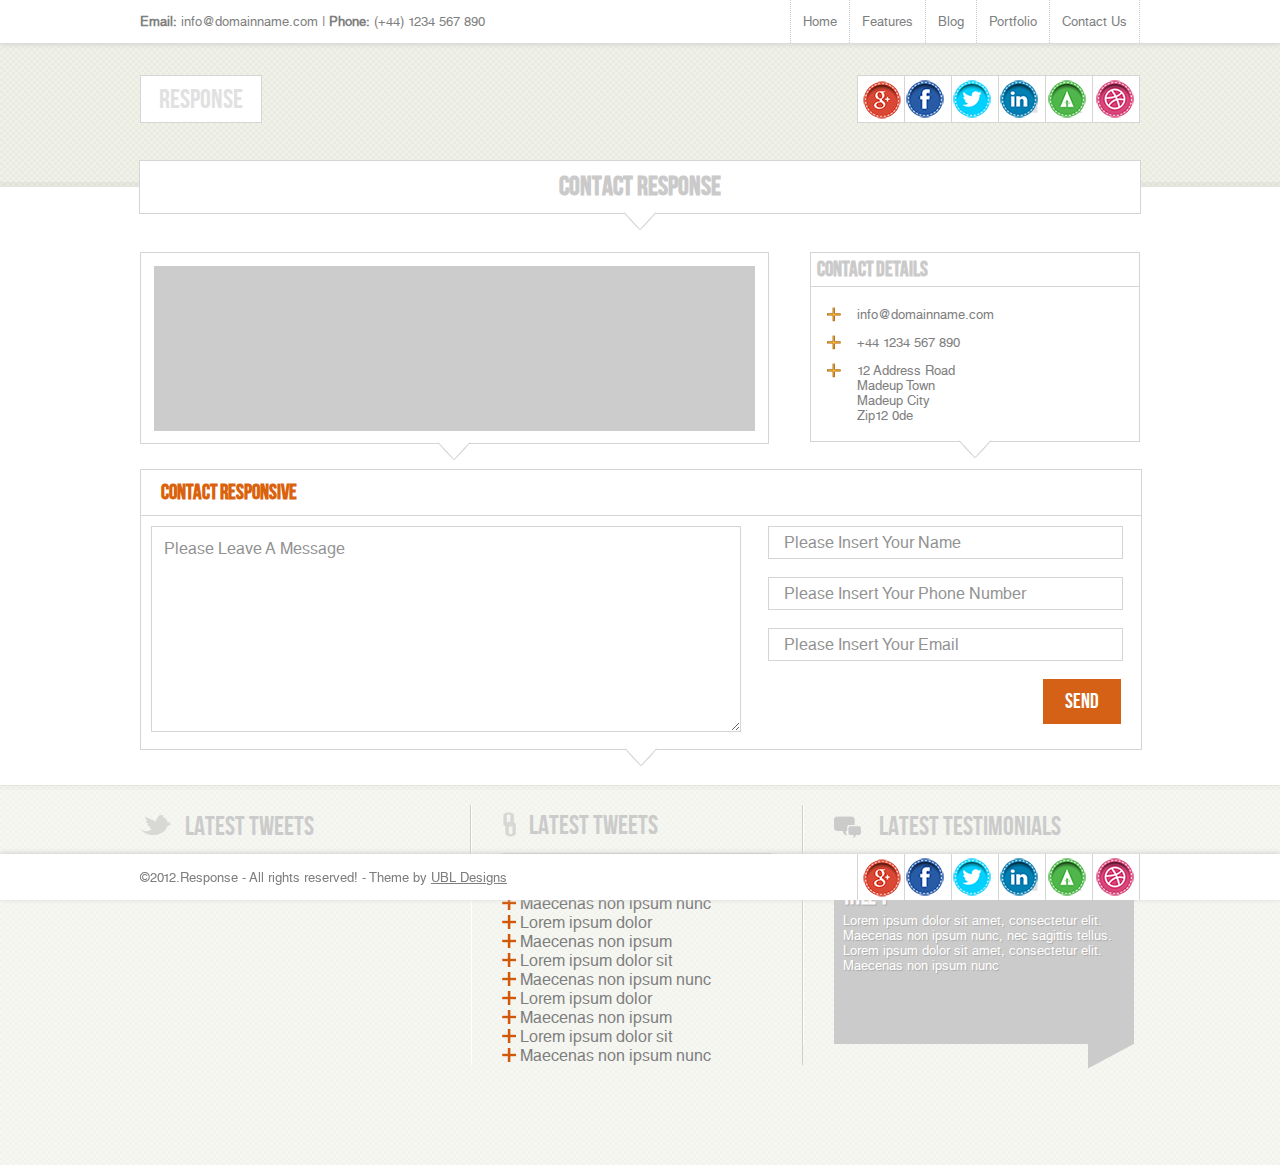
<file: contact-us.html>
<!DOCTYPE HTML>
<html>
<head>
<meta charset="utf-8">
<title>contact response</title>
<meta name="description" content="Response Premium Html Responsive Template - Contact Page" />
<meta name="keywords" content="Responsive Html, Responsive Template, Response, Free Icons, List Section" />
<meta name="apple-mobile-web-app-capable" content="yes" /> 
<meta name="apple-mobile-web-app-status-bar-style" content="grey" /> 
<meta name="viewport" content="width=device-width; initial-scale=1.0; maximum-scale=1.0;" /> 
<link rel="shortcut icon" href="http://www.derby-web-design-agency.co.uk/themes/response/images/favicon.png" /> 
<link rel="bookmark icon" href="http://www.derby-web-design-agency.co.uk/themes/response/images/favicon.png" /> 
<link href="css/main.css" rel="stylesheet" type="text/css">
<script src="http://ajax.googleapis.com/ajax/libs/jquery/1.7.1/jquery.min.js"></script>
<script type="text/javascript" src="js/jquery.nivo.slider.js"></script>
<script type="text/javascript" src="http://maps.google.com/maps/api/js?sensor=true"></script>
<script src="js/twitter.js"></script>    
<script src="js/custom.js"></script>
<script src="js/google.map.js"></script>   
<script>
//// Start Simple Sliders ////
$(function() {
	setInterval("rotateDiv()", 10000);
});
	
	function rotateDiv() {
	var currentDiv=$("#simpleslider div.current");
	var nextDiv= currentDiv.next ();
	if (nextDiv.length ==0)
		nextDiv=$("#simpleslider div:first");
	
	currentDiv.removeClass('current').addClass('previous').fadeOut('2000');
	nextDiv.fadeIn('3000').addClass('current',function() {
		currentDiv.fadeOut('2000', function () {currentDiv.removeClass('previous');});
	});

}
//// End Simple Sliders //// 

$(document).ready(function() {
//// Start Contact Form ////
	$('#ajaxcontactform').submit(function(){$('input[type=submit]', this).attr('disabled', 'disabled');});
	
	
	$('#ajaxcontactform').submit(
	
		function parseResponse() {
	
			var usersname = $("#name");
			var usersemail = $("#email");
			var usersphonenumber = $("#phone");
			var usersmessage = $("#comment");
			var contactformid = $("#contactformid");
			var url = "contact.php";
			
				var emailReg = new RegExp(/^(("[\w-\s]+")|([\w-]+(?:\.[\w-]+)*)|("[\w-\s]+")([\w-]+(?:\.[\w-]+)*))(@((?:[\w-]+\.)*\w[\w-]{0,66})\.([a-z]{2,6}(?:\.[a-z]{2})?)$)|(@\[?((25[0-5]\.|2[0-4][0-9]\.|1[0-9]{2}\.|[0-9]{1,2}\.))((25[0-5]|2[0-4][0-9]|1[0-9]{2}|[0-9]{1,2})\.){2}(25[0-5]|2[0-4][0-9]|1[0-9]{2}|[0-9]{1,2})\]?$)/i);
				var valid = emailReg.test(usersemail.val());
			 
				if(!valid) {
					$("#contactwarning").html('<p class="rejectionalert"><span>Your email is not valid!</span></p>').slideDown().delay(2000).slideUp();
					$('input[type=submit]', $("#ajaxcontactform")).removeAttr('disabled');
					return false;
				}
			
			  if (usersname.val() == "" || usersname.val() == "Please Insert Your Name") {				  
				   $("#contactwarning").html('<p class="rejectionalert"><span>Please Insert Your Name!</span></p>').slideDown().delay(2000).slideUp();
				   $('input[type=submit]', $("#ajaxcontactform")).removeAttr('disabled');
				   return false;			   
			  }
			  if (usersemail.val() == "" || usersemail.val() == "Please Insert Your Email") {
				   $("#contactwarning").html('<p class="rejectionalert"><span>Please Insert Your Email!</span></p>').slideDown().delay(2000).slideUp();
				   $('input[type=submit]', $("#ajaxcontactform")).removeAttr('disabled');
				   return false;
			  }
			  if (usersphonenumber.val() == "" || usersphonenumber.val() == "Please Insert Your Phone Number") {
				   $("#contactwarning").html('<p class="rejectionalert"><span>Please Insert Your Phone Number!</span></p>').slideDown().delay(2000).slideUp();
				   $('input[type=submit]', $("#ajaxcontactform")).removeAttr('disabled');
				   return false;
			  }
			  if (usersmessage.val() == "" || usersmessage.val() == "Please Leave A Message") {
				   $("#contactwarning").html('<p class="rejectionalert"><span>You forgot to leave a message!</span></p>').slideDown().delay(2000).slideUp();
				   $('input[type=submit]', $("#ajaxcontactform")).removeAttr('disabled');
				   return false;
			  }

					$.post(url,{ usersname: usersname.val(), usersemail: usersemail.val(), usersphonenumber: usersphonenumber.val(), usersmessage: usersmessage.val(), contactformid: contactformid.val() } , function(data) {
						$('#contactajax').html(data);
						$('#contactajax').slideDown().delay(3000).slideUp();
						$("#name").val('Please Insert Your Name');
						$("#email").val('Please Insert Your Email');
						$("#phone").val('Please Insert Your Phone Number');
						$("#comment").val('Please Leave A Message');
						$('input[type=submit]', $("#ajaxcontactform")).removeAttr('disabled');
					});
			  
		  }
	  
	  );
//// End Contact Form ////

 });
</script> 
</head>

<body onload="initialize()">
<div id="header">
    	<!-- Start navigation area -->
        <div id="navigation">

        	<div id="navigation_wrap">

                <!-- Start contact info area -->
                <div id="conteactinfo"><strong>Email:</strong> info@domainname.com  |  <strong>Phone:</strong> (+44) 1234 567 890</div>
                <!-- End contact info area -->
                <!-- Start navigation -->
                <div id="navi">
                
                    <ul>
                    
                        <li><a href="/themes/response/" title="Response Home">Home</a></li>
                        <li><a href="#" title="Response Features">Features</a>
                        	<ul>
                            	<li><a href="buttons-buttonshapes.html" title="Response Buttons">Buttons</a></li>
                                <li><a href="columns.html" title="Response Columns">Columns</a></li>
                                <li><a href="icons-and-lists.html" title="Response Icons &amp; Lists">Icons &amp; Lists</a></li>
                                <li><a href="notifications.html" title="Response Notifications">Notifications</a></li>
                                <li><a href="tabs-and-toggles.html" title="Response Tabs &amp; Toggles">Tabs &amp; Toggles</a></li>
                                <li><a href="#" title="Response Other Dropdown">Other</a>
                                	<ul>
                                    	<li><a href="#" title="Response Other Dropdown">Demo Tab</a></li>
                                        <li><a href="#" title="Response Other Dropdown">Demo Tab</a></li>
                                        <li><a href="#" title="Response Other Dropdown">Demo Tab</a></li>
                                        <li><a href="#" title="Response Other Dropdown">Demo Tab</a></li>
                                    </ul>
                                </li>
                            </ul>
                        </li>
                        <li><a href="blog.html" title="Response's Blog">Blog</a>
                        	<ul>
                            	<li><a href="blog-left.html" title="Left Column Blog">Left Column Blog</a></li>
                                <li><a href="blog.html" title="Right Column Blog">Right Column Blog</a></li>
                                <li><a href="blog-post.html" title="Blog Post">Post</a>
                                	<ul>
                                        <li><a href="left-blog-post.html" title="Left Column Blog Post">Left Column Post</a></li>
                                    <li><a href="blog-post.html" title="Right Column Blog Post">Right Column Post</a></li>
                                    </ul>
                                </li>
                            </ul>
                        </li>
                        <li><a href="portfolio.html" title="Respons'se Portfolio">Portfolio</a>
                        	<ul>
                            	<li><a href="portfolio-2-column.html" title="2 Column Filtered Portfolio">2 Columns</a></li>
                                <li><a href="portfolio-3-column.html" title="3 Column Filtered Portfolio">3 Columns</a></li>
                                <li><a href="portfolio.html" title="4 Column Filtered Portfolio">4 Columns</a></li>
                            </ul>
                        </li>
                        <li><a href="contact-us.html" title="Contact Response">Contact Us</a></li>
                    
                    </ul>
                
                </div>
                <!-- End navigation -->
                
			</div>
        
        </div>
        <!-- End navigation area -->
        <div class="clear"></div>
        <!-- Start Social & Logo area -->
        <div id="header_small">
        	<!-- Start Social area -->
        	<div class="social">
            	
                <ul>
                <li><a href="#" class="social-google"></a></li>
                <li><a href="#" class="social-facebook"></a></li>
                <li><a href="#" class="social-twitter"></a></li>
                <li><a href="#" class="social-linkedin"></a></li>
                <li><a href="#" class="social-forrst"></a></li>
                <li><a href="#" class="social-dribbble"></a></li>
                </ul>
                
            </div>
            <!-- End Socialarea -->
            
            <!-- Start Logo area -->
            <div id="logo">
              <a href="/themes/response/" title="Response">Response</a>
            </div>
            <!-- End Logo area -->
        
        </div>
        <!-- End Social & Logo area -->

</div>

<div id="main">
    <!-- Start H1 Title -->
    <div class="titlesnormal">
    
    	<h1>contact response</h1>
        
        <span></span>
    
    </div>
    <!-- End H1 Title -->
    <!-- Start Main Body Wrap -->
    <div id="main-wrap">
        
        <!-- Start Left Section -->
        <div class="leftsection">

            <!-- Start Google Maps -->
        	<div class="blogwrapstart">
            
            	<div id="map_canvas"></div>
                <span class="box-arrow"></span>
            
            </div>
            <!-- End Google Maps -->
        
        </div>
        <!-- End Left Section -->
        
        <!-- Start Right Section -->
        <div class="rightsection">
            
        	<!-- Start Blog Widget -->
            <div class="blogwidgetstart">
            	<!-- Start Categories Widget -->
            	<div class="widgettitle"><h4>Contact Details</h4></div>
                
                <div class="widgetbody">
                
                	<div class="blogcategories">
                    
                    	<div class="contactdetails">
                    
                            <p>info@domainname.com</p>
                            <p>+44 1234 567 890</p>
                            <p>12 Address Road<br />Madeup Town<br />Madeup City<br />Zip12 0de</p>
                            
                        </div>
                    
                    </div>
                
              </div>
              <!-- End Categories Widget -->
              <span class="box-arrow"></span>
            
            </div>
            <!-- End Blog Widget -->
        
        </div>
        <!-- End Right Section -->
        
        <!-- Start Full Width -->
        <div class="boxes-full">
        
            <div class="contacttitle">
            
                <h2>Contact Responsive</h2>
            
            </div>
        
        	<div class="boxes-padding fullpadding">
            
            <div id="contactwarning"></div>
            <div id="contactajax"></div>
            
            <form action="javascript:parseResponse();" method="post" name="ajaxcontactform" id="ajaxcontactform">
            
            	<div class="contacttextarea">
                	<input name="contactformid" id="contactformid" type="hidden" value="1" />
                
                	<fieldset>
                    	<textarea name="comment" id="comment" cols="5" rows="5" class="contacttextarea"onfocus="if (this.value == 'Please Leave A Message') {this.value = '';}">Please Leave A Message</textarea>
                    </fieldset>
                
                </div>
                
                <div class="contacttextboxes">
                
                	<fieldset>
                    	<input id="name" name="name" type="text" class="contacttextform" onfocus="if (this.value == 'Please Insert Your Name') {this.value = '';}"value="Please Insert Your Name">
                    </fieldset>
                    
                	<fieldset>
                    	<input id="phone" name="phone" type="text" class="contacttextform" onfocus="if (this.value == 'Please Insert Your Phone Number') {this.value = '';}"value="Please Insert Your Phone Number">
                    </fieldset>
                    
                	<fieldset>
                    	<input id="email" name="email" type="text" class="contacttextform" onfocus="if (this.value == 'Please Insert Your Email') {this.value = '';}"value="Please Insert Your Email">
                    </fieldset>
                    
                	<fieldset>
                    	<input name="send" type="submit" class="contactformbutton" value="Send">
                    </fieldset>
                
                </div>
                
            </form>
            
            </div>
            
            <span class="box-arrow"></span>
            
        </div>
        <!-- End Full Width -->
        
    </div>
    <!-- End Main Body Wrap -->

</div>
<!-- Start Footer -->
<div id="footer">
	<!-- Start Footer Top -->
	<div id="footertop">
    
    	<div class="footerwrap">
    		<!-- Start Latest Tweets -->
            <div id="latest-tweets">
                <div id="twittertitle">Latest Tweets</div>
                <div id="twitterbody"></div>
            </div>
            <!-- End Latest Tweets -->
    		<!-- Start Useful Links -->
            <div id="useful_links">
                <div id="usefultitle">Latest Tweets</div>
                <div id="usefulbody">
                
                	<ul>
                    
                    	<li><a href="#" title="">Lorem ipsum dolor sit </a></li>
                        <li><a href="#" title="">Maecenas non ipsum nunc</a></li>
                        <li><a href="#" title="">Lorem ipsum dolor </a></li>
                        <li><a href="#" title="">Maecenas non ipsum </a></li>
                        <li><a href="#" title="">Lorem ipsum dolor sit </a></li>
                        <li><a href="#" title="">Maecenas non ipsum nunc</a></li>
                        <li><a href="#" title="">Lorem ipsum dolor </a></li>
                        <li><a href="#" title="">Maecenas non ipsum </a></li>
                        <li><a href="#" title="">Lorem ipsum dolor sit </a></li>
                        <li><a href="#" title="">Maecenas non ipsum nunc</a></li>
                    
                    </ul>
                
                </div>
            </div>
            <!-- End Useful Links -->
    		<!-- Start Testimonials -->
            <div id="latest-testimonial">
                <div id="testimonialtitle">Latest Testimonials</div>
                <div id="testimonialbody">
                	<!-- Starting simple slider -->
                    <div id="simpleslider">
                            <!-- Slide 1 -->
                            <div class="current">
                                <h6>Title 1</h6>
                                <p>Lorem ipsum dolor sit amet, consectetur elit. Maecenas non ipsum nunc, nec sagittis tellus. Lorem ipsum dolor sit amet, consectetur elit. Maecenas non ipsum nunc</p>
                            </div>
                            <!-- End Slide 1 -->
                            <!-- Slide 2 -->
                            <div>
                                <h6>iusdhfisd sdf</h6>
                                <p>Lorem ipsum dolor sit amet, consectetur elit. Maecenas non ipsum nunc, nec sagittis tellus. Lorem ipsum dolor sit amet, consectetur elit. Maecenas non ipsum nunc</p>
                            </div>
                            <!-- End Slide 2 -->
                            <!-- Slide 3 -->
                            <div>
                                <h6>eco sodalirity ltd</h6>
                                <p>Lorem ipsum dolor sit amet, consectetur elit. Maecenas non ipsum nunc, nec sagittis tellus. Lorem ipsum dolor sit amet, consectetur elit. Maecenas non ipsum nunc</p>
                            </div>
                            <!-- End Slide 3 -->
                            <!-- Slide 4 -->
                            <div>
                                <h6>asd</h6>
                                <p>Lorem ipsum dolor sit amet, consectetur elit. Maecenas non ipsum nunc, nec sagittis tellus. Lorem ipsum dolor sit amet, consectetur elit. Maecenas non ipsum nunc</p>
                            </div>
                            <!-- End Slide 4 -->
                            <!-- Slide 5 -->
                            <div>
                                <h6>ec234234234</h6>
                                <p>Lorem ipsum dolor sit amet, consectetur elit. Maecenas non ipsum nunc, nec sagittis tellus. Lorem ipsum dolor sit amet, consectetur elit. Maecenas non ipsum nunc</p>
                            </div>
                            <!-- End Slide 5 -->
                    </div>
                    <!-- Ending simple slider -->
                	<div class="speachlower"></div>
                </div>
            </div>
            <!-- End Latest Testimonials -->
    	</div>
    
	</div>
	<!-- End Footer Top -->
    <div class="clear"></div>
    <!-- Start Footer Bottom -->
    <div id="footerbottom">
    
    	<div class="footerwrap">
        
        	<!-- Start Copyright Div -->
            <div id="copyright">&copy;2012.Response - All rights reserved! - Theme by 
            
            <!-- PLEASE SUPPORT US BY LEAVING THIS LINK -->
            <a href="http://www.derby-web-design-agency.co.uk" title="Theme Provided By UBL Designs">UBL Designs</a></div>
            <!-- PLEASE SUPPORT US BY LEAVING THIS LINK -->
            
            <!-- End Copyright Div -->

            <!-- Start Social area -->
            <div class="socialfooter">
                
                <ul>
                <li><a href="#" class="social-google"></a></li>
                <li><a href="#" class="social-facebook"></a></li>
                <li><a href="#" class="social-twitter"></a></li>
                <li><a href="#" class="social-linkedin"></a></li>
                <li><a href="#" class="social-forrst"></a></li>
                <li><a href="#" class="social-dribbble"></a></li>
                </ul>
                
            </div>
            <!-- End Socialarea -->
        
        </div>
    
    </div>
    <!-- End Footer Bottom -->
</div>
<!-- End Footer -->
<!-- Start Scroll To Top Div -->
<div id="scrolltab"></div>
<!-- End Scroll To Top Div -->
</body>
</html>
</file>
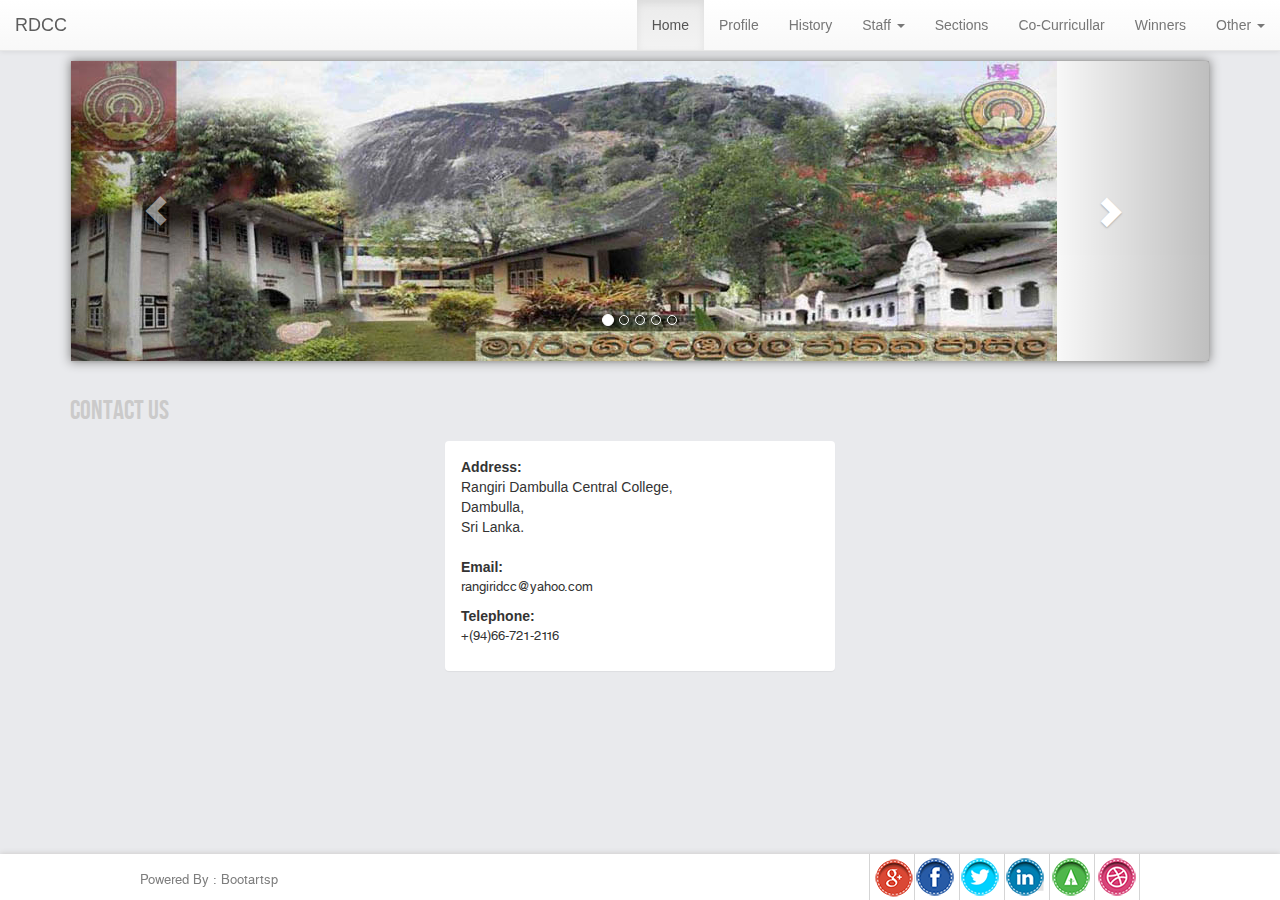
<file: contact.html>
<html>
<head>
    <meta charset="utf-8">
    <meta name="apple-mobile-web-app-capable" content="yes"/>
    <meta name="apple-mobile-web-app-status-bar-style" content="grey"/>
    <meta name="viewport" content="width=device-width; initial-scale=1.0; maximum-scale=1.0;"/>
    <title>Rangiri Dambulla Central College (National School)</title>


    <link href="css/bootstrap-theme.css" rel="stylesheet" type="text/css">
    <link href="css/bootstrap.css" rel="stylesheet" type="text/css">
    <link href="css/main.css" rel="stylesheet" type="text/css">


    <script src="http://ajax.googleapis.com/ajax/libs/jquery/1.7.1/jquery.min.js"></script>
    <script src="js/bootstrap.min.js"></script>
    <script type="text/javascript" src="js/jquery.nivo.slider.js"></script>
    <script src="js/jquery.prettyPhoto.js" type="text/javascript"></script>
    <script src="js/twitter.js"></script>
    <script src="js/custom.js"></script>

</head>


<body style="background-color: #e9eaed">
<!-- Start navigation area -->
<div class="navbar navbar-default navbar-fixed-top " role="navigation">
    <div class="container-fluid">
        <!-- Brand and toggle get grouped for better mobile display -->
        <div class="navbar-header">
            <button type="button" class="navbar-toggle" data-toggle="collapse"
                    data-target="#bs-example-navbar-collapse-1">
                <span class="sr-only">Toggle navigation</span>
                <span class="icon-bar"></span>
                <span class="icon-bar"></span>
                <span class="icon-bar"></span>
            </button>
            <a class="navbar-brand" href="index.html">RDCC</a>
        </div>

        <!-- Collect the nav links, forms, and other content for toggling -->
        <div class="collapse navbar-collapse" id="bs-example-navbar-collapse-1">
            <ul class="nav navbar-nav navbar-right">
                <li class="active"><a href="index.html">Home</a></li>
                <li><a href="profile.html">Profile</a></li>
                <li><a href="history.html">History</a></li>
                <li class="dropdown">
                    <a href="#" class="dropdown-toggle" data-toggle="dropdown">Staff <b class="caret"></b></a>
                    <ul class="dropdown-menu">
                        <li><a href="academic.html">Acedemic</a></li>
                        <li><a href="non-academic.html">Non-Academic</a></li>
                    </ul>
                </li>
                <li><a href="section.html">Sections</a></li>
                <li><a href="co-curricullar.html">Co-Curricullar </a></li>

                <li><a href="winners.html">Winners</a></li>
                <li class="dropdown">
                    <a href="#" class="dropdown-toggle" data-toggle="dropdown">Other <b class="caret"></b></a>
                    <ul class="dropdown-menu">
                        <li><a href="gallary.html">Gallary</a></li>
                        <li><a href="links.html">Links</a></li>

                        <li><a href="contact.html">Contact Us</a></li>

                    </ul>
                </li>
            </ul>
        </div>
        <!-- /.navbar-collapse -->
    </div>
    <!-- /.container-fluid -->
</div>
<br><br><br>


<div class="container">

    <div class="panel panel-default">
        <div class="panel-body" style="padding:0px;box-shadow:  0px 0px 10px 1px #888888;">
            <div id="carousel" class="carousel slide" data-ride="carousel">
                <!-- Indicators -->
                <ol class="carousel-indicators">
                    <li data-target="#carousel" data-slide-to="0" class="active"></li>
                    <li data-target="#carousel" data-slide-to="1"></li>
                    <li data-target="#carousel" data-slide-to="2"></li>
                    <li data-target="#carousel" data-slide-to="3"></li>
                    <li data-target="#carousel" data-slide-to="4"></li>
                </ol>

                <!-- Wrapper for slides -->
                <div class="carousel-inner">
                    <div class="item active">
                        <img src="images/slider-banners/1.jpg" alt="">

                        <div class="carousel-caption">

                        </div>
                    </div>
                    <div class="item ">
                        <img src="images/slider-banners/2.jpg" alt="">

                        <div class="carousel-caption">

                        </div>
                    </div>
                    <div class="item ">
                        <img src="images/slider-banners/3.jpg" alt="">

                        <div class="carousel-caption">

                        </div>
                    </div>
                    <div class="item ">
                        <img src="images/slider-banners/4.jpg" alt="">

                        <div class="carousel-caption">

                        </div>
                    </div>
                    <div class="item ">
                        <img src="images/slider-banners/5.jpg" alt="">

                        <div class="carousel-caption">

                        </div>
                    </div>

                </div>

                <!-- Controls -->
                <a class="left carousel-control" href="#carousel" data-slide="prev">
                    <span class="glyphicon glyphicon-chevron-left"></span>
                </a>
                <a class="right carousel-control" href="#carousel" data-slide="next">
                    <span class="glyphicon glyphicon-chevron-right"></span>
                </a>
            </div>
        </div>
    </div>

    <div class="row">
        <div class="panel-body">
            <h1>Contact Us</h1>
        </div>
    </div>

    <div class="row">
        <div class="panel-body panel col-lg-4 col-md-4 col-sm-4 col-xs-12 col-lg-push-4 col-md-push-4 col-sm-push-4">
            <strong>Address: </strong>
            <address>
                Rangiri Dambulla Central College,<br>
                Dambulla,<br>
                Sri Lanka.<br>
            </address>
            <strong>Email: </strong>
            <p>rangiridcc@yahoo.com</p>

            <strong>Telephone: </strong>
            <p>+(94)66-721-2116</p>
        </div>
    </div>

</div>

<div id="main">

    <div id="footerbottom">

        <div class="footerwrap">

            <!-- Start Copyright Div -->
            <div id="copyright"> Powered By : <a href="http://getbootstrap.com/">Bootartsp</a>
            </div>

            <div class="socialfooter">

                <ul>
                    <li><a href="https://plus.google.com/101360315464453882659" class="social-google"></a></li>
                    <li><a href="https://www.facebook.com/rdnschool" class="social-facebook"></a></li>
                    <li><a href="https://twitter.com/rdnsdambulla" class="social-twitter"></a></li>
                    <li><a href="http://www.linkedin.com/profile/view?id=321810426&trk=nav_responsive_tab_profile"
                           class="social-linkedin"></a></li>
                    <li><a href="https://forrst.com/people/rdnsdambulla" class="social-forrst"></a></li>
                    <li><a href="http://dribbble.com/rdns" class="social-dribbble"></a></li>
                </ul>

            </div>
            <!-- End Socialarea -->
        </div>

    </div>
    <!-- End Footer Bottom -->
</div>
<!-- End Footer -->
<!-- Start Scroll To Top Div -->
<div id="scrolltab"></div>
<!-- End Scroll To Top Div -->
</body>
</html>
</file>
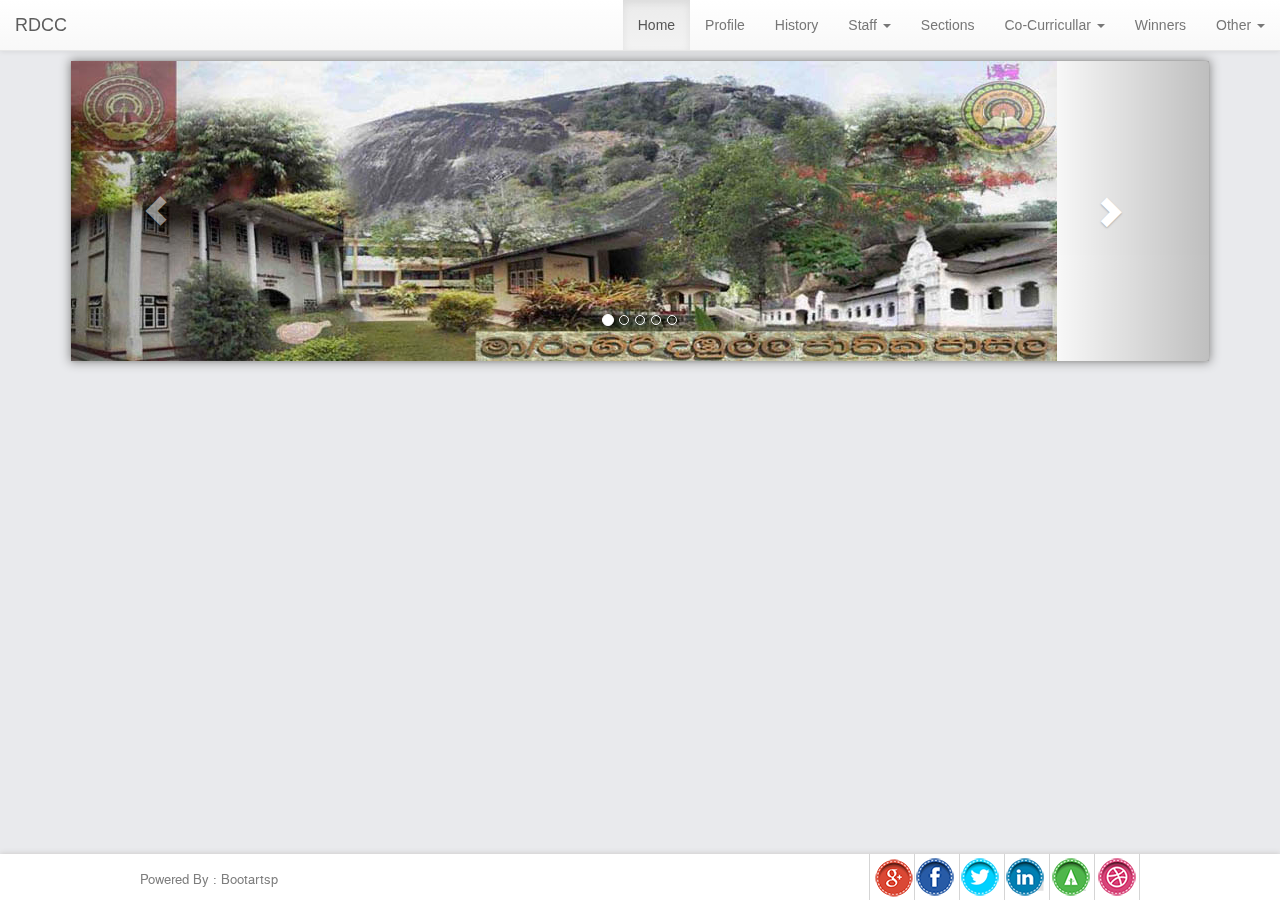
<file: gallary.html>
<html>
<head>
    <meta charset="utf-8">
    <meta name="apple-mobile-web-app-capable" content="yes"/>
    <meta name="apple-mobile-web-app-status-bar-style" content="grey"/>
    <meta name="viewport" content="width=device-width; initial-scale=1.0; maximum-scale=1.0;"/>
    <title>Rangiri Dambulla Central College (National School)</title>


    <link href="css/bootstrap-theme.css" rel="stylesheet" type="text/css">
    <link href="css/bootstrap.css" rel="stylesheet" type="text/css">
    <link href="css/main.css" rel="stylesheet" type="text/css">


    <script src="http://ajax.googleapis.com/ajax/libs/jquery/1.7.1/jquery.min.js"></script>
    <script src="js/bootstrap.min.js"></script>
    <script type="text/javascript" src="js/jquery.nivo.slider.js"></script>
    <script src="js/jquery.prettyPhoto.js" type="text/javascript"></script>
    <script src="js/twitter.js"></script>
    <script src="js/custom.js"></script>

</head>


<body style="background-color: #e9eaed">
<!-- Start navigation area -->
<div class="navbar navbar-default navbar-fixed-top " role="navigation">
    <div class="container-fluid">
        <!-- Brand and toggle get grouped for better mobile display -->
        <div class="navbar-header">
            <button type="button" class="navbar-toggle" data-toggle="collapse"
                    data-target="#bs-example-navbar-collapse-1">
                <span class="sr-only">Toggle navigation</span>
                <span class="icon-bar"></span>
                <span class="icon-bar"></span>
                <span class="icon-bar"></span>
            </button>
            <a class="navbar-brand" href="index.html">RDCC</a>
        </div>

        <!-- Collect the nav links, forms, and other content for toggling -->
        <div class="collapse navbar-collapse" id="bs-example-navbar-collapse-1">
            <ul class="nav navbar-nav navbar-right">
                <li class="active"><a href="index.html">Home</a></li>
                <li><a href="profile.html">Profile</a></li>
                <li><a href="history.html">History</a></li>
                <li class="dropdown">
                    <a href="#" class="dropdown-toggle" data-toggle="dropdown">Staff <b class="caret"></b></a>
                    <ul class="dropdown-menu">
                        <li><a href="#">Acedemic</a></li>
                        <li><a href="#">Non-Academic</a></li>
                    </ul>
                </li>
                <li><a href="section.html">Sections</a></li>
                <li class="dropdown">
                    <a href="#" class="dropdown-toggle" data-toggle="dropdown">Co-Curricullar <b class="caret"></b></a>
                    <ul class="dropdown-menu">
                        <li><a href="#">Sport</a></li>
                        <li><a href="#">Dancing</a></li>
                        <li><a href="#">Music</a></li>
                        <li><a href="#">Art</a></li>
                        <li><a href="#">Drama</a></li>
                    </ul>
                </li>
                <li><a href="winners.html">Winners</a></li>
                <li class="dropdown">
                    <a href="#" class="dropdown-toggle" data-toggle="dropdown">Other <b class="caret"></b></a>
                    <ul class="dropdown-menu">
                        <li><a href="gallary.html">Gallary</a></li>
                        <li><a href="links.html">Links</a></li>

                        <li><a href="#">Contact Us</a></li>

                    </ul>
                </li>
            </ul>
        </div>
        <!-- /.navbar-collapse -->
    </div>
    <!-- /.container-fluid -->
</div>
<br><br><br>


<div class="container">

    <div class="panel panel-default">
        <div class="panel-body" style="padding:0px;box-shadow:  0px 0px 10px 1px #888888;">
            <div id="carousel" class="carousel slide" data-ride="carousel">
                <!-- Indicators -->
                <ol class="carousel-indicators">
                    <li data-target="#carousel" data-slide-to="0" class="active"></li>
                    <li data-target="#carousel" data-slide-to="1"></li>
                    <li data-target="#carousel" data-slide-to="2"></li>
                    <li data-target="#carousel" data-slide-to="3"></li>
                    <li data-target="#carousel" data-slide-to="4"></li>
                </ol>

                <!-- Wrapper for slides -->
                <div class="carousel-inner">
                    <div class="item active">
                        <img src="images/slider-banners/1.jpg" alt="">

                        <div class="carousel-caption">

                        </div>
                    </div>
                    <div class="item ">
                        <img src="images/slider-banners/2.jpg" alt="">

                        <div class="carousel-caption">

                        </div>
                    </div>
                    <div class="item ">
                        <img src="images/slider-banners/3.jpg" alt="">

                        <div class="carousel-caption">

                        </div>
                    </div>
                    <div class="item ">
                        <img src="images/slider-banners/4.jpg" alt="">

                        <div class="carousel-caption">

                        </div>
                    </div>
                    <div class="item ">
                        <img src="images/slider-banners/5.jpg" alt="">

                        <div class="carousel-caption">

                        </div>
                    </div>

                </div>

                <!-- Controls -->
                <a class="left carousel-control" href="#carousel" data-slide="prev">
                    <span class="glyphicon glyphicon-chevron-left"></span>
                </a>
                <a class="right carousel-control" href="#carousel" data-slide="next">
                    <span class="glyphicon glyphicon-chevron-right"></span>
                </a>
            </div>
        </div>
    </div>

</div>

<div id="main">

    <div id="footerbottom">

        <div class="footerwrap">

            <!-- Start Copyright Div -->
            <div id="copyright"> Powered By : <a href="http://getbootstrap.com/">Bootartsp</a>
            </div>

            <div class="socialfooter">

                <ul>
                    <li><a href="https://plus.google.com/101360315464453882659" class="social-google"></a></li>
                    <li><a href="https://www.facebook.com/rdnschool" class="social-facebook"></a></li>
                    <li><a href="https://twitter.com/rdnsdambulla" class="social-twitter"></a></li>
                    <li><a href="http://www.linkedin.com/profile/view?id=321810426&trk=nav_responsive_tab_profile"
                           class="social-linkedin"></a></li>
                    <li><a href="https://forrst.com/people/rdnsdambulla" class="social-forrst"></a></li>
                    <li><a href="http://dribbble.com/rdns" class="social-dribbble"></a></li>
                </ul>

            </div>
            <!-- End Socialarea -->
        </div>

    </div>
    <!-- End Footer Bottom -->
</div>
<!-- End Footer -->
<!-- Start Scroll To Top Div -->
<div id="scrolltab"></div>
<!-- End Scroll To Top Div -->
</body>
</html>
</file>
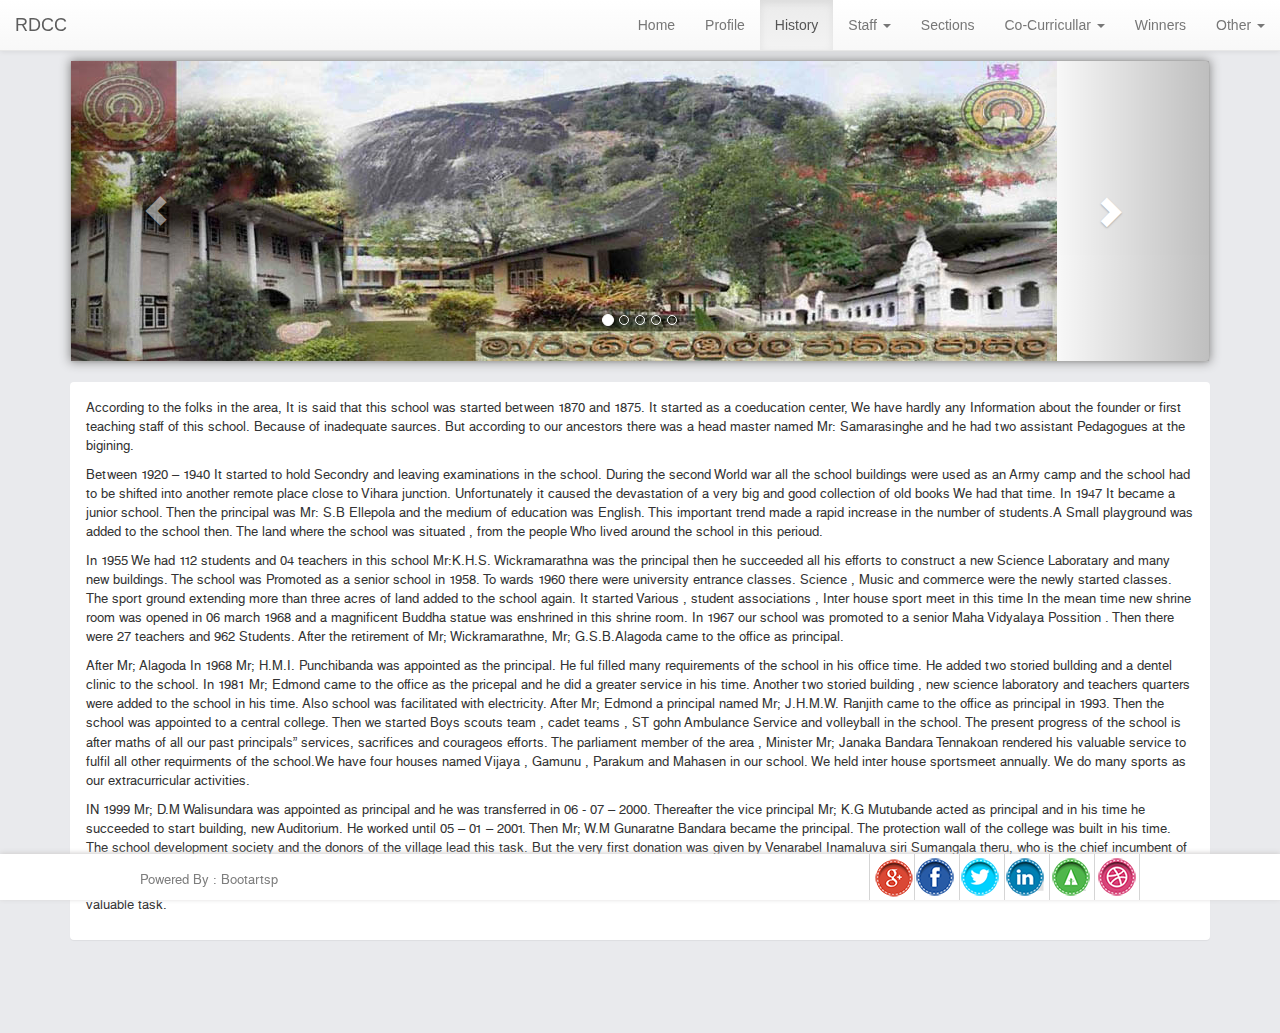
<file: history.html>
<html>
<head>
    <meta charset="utf-8">
    <meta name="apple-mobile-web-app-capable" content="yes"/>
    <meta name="apple-mobile-web-app-status-bar-style" content="grey"/>
    <meta name="viewport" content="width=device-width; initial-scale=1.0; maximum-scale=1.0;"/>
    <title>Rangiri Dambulla Central College (National School)</title>


    <link href="css/bootstrap-theme.css" rel="stylesheet" type="text/css">
    <link href="css/bootstrap.css" rel="stylesheet" type="text/css">
    <link href="css/main.css" rel="stylesheet" type="text/css">


    <script src="http://ajax.googleapis.com/ajax/libs/jquery/1.7.1/jquery.min.js"></script>
    <script src="js/bootstrap.min.js"></script>
    <script type="text/javascript" src="js/jquery.nivo.slider.js"></script>
    <script src="js/jquery.prettyPhoto.js" type="text/javascript"></script>
    <script src="js/twitter.js"></script>
    <script src="js/custom.js"></script>

</head>


<body style="background-color: #e9eaed">
<!-- Start navigation area -->
<div class="navbar navbar-default navbar-fixed-top " role="navigation">
    <div class="container-fluid">
        <!-- Brand and toggle get grouped for better mobile display -->
        <div class="navbar-header">
            <button type="button" class="navbar-toggle" data-toggle="collapse"
                    data-target="#bs-example-navbar-collapse-1">
                <span class="sr-only">Toggle navigation</span>
                <span class="icon-bar"></span>
                <span class="icon-bar"></span>
                <span class="icon-bar"></span>
            </button>
            <a class="navbar-brand" href="index.html">RDCC</a>
        </div>

        <!-- Collect the nav links, forms, and other content for toggling -->
        <div class="collapse navbar-collapse" id="bs-example-navbar-collapse-1">
            <ul class="nav navbar-nav navbar-right">
                <li><a href="index.html">Home</a></li>
                <li><a href="profile.html">Profile</a></li>
                <li class="active"><a href="history.html">History</a></li>
                <li class="dropdown">
                    <a href="#" class="dropdown-toggle" data-toggle="dropdown">Staff <b class="caret"></b></a>
                    <ul class="dropdown-menu">
                        <li><a href="#">Acedemic</a></li>

                        <li><a href="#">Non-Academic</a></li>
                    </ul>
                </li>
                <li><a href="section.html">Sections</a></li>
                <li class="dropdown">
                    <a href="#" class="dropdown-toggle" data-toggle="dropdown">Co-Curricullar <b class="caret"></b></a>
                    <ul class="dropdown-menu">
                        <li><a href="#">Sport</a></li>
                        <li><a href="#">Dancing</a></li>
                        <li><a href="#">Music</a></li>
                        <li><a href="#">Art</a></li>
                        <li><a href="#">Drama</a></li>
                    </ul>
                </li>
                <li><a href="winners.html">Winners</a></li>
                <li class="dropdown">
                    <a href="#" class="dropdown-toggle" data-toggle="dropdown">Other <b class="caret"></b></a>
                    <ul class="dropdown-menu">
                        <li><a href="gallary.html">Gallary</a></li>
                        <li><a href="links.html">Links</a></li>
                      
                        <li><a href="#">Contact Us</a></li>

                    </ul>
                </li>
            </ul>
        </div>
        <!-- /.navbar-collapse -->
    </div>
    <!-- /.container-fluid -->
</div>
<br><br><br>


<div class="container">

    <div class="panel panel-default">
        <div class="panel-body" style="padding:0px;box-shadow:  0px 0px 10px 1px #888888;">
            <div id="carousel" class="carousel slide" data-ride="carousel">
                <!-- Indicators -->
                <ol class="carousel-indicators">
                    <li data-target="#carousel" data-slide-to="0" class="active"></li>
                    <li data-target="#carousel" data-slide-to="1"></li>
                    <li data-target="#carousel" data-slide-to="2"></li>
                    <li data-target="#carousel" data-slide-to="3"></li>
                    <li data-target="#carousel" data-slide-to="4"></li>
                </ol>

                <!-- Wrapper for slides -->
                <div class="carousel-inner">
                    <div class="item active">
                        <img src="images/slider-banners/1.jpg" alt="">

                        <div class="carousel-caption">

                        </div>
                    </div>
                    <div class="item ">
                        <img src="images/slider-banners/2.jpg" alt="">

                        <div class="carousel-caption">

                        </div>
                    </div>
                    <div class="item ">
                        <img src="images/slider-banners/3.jpg" alt="">

                        <div class="carousel-caption">

                        </div>
                    </div>
                    <div class="item ">
                        <img src="images/slider-banners/4.jpg" alt="">

                        <div class="carousel-caption">

                        </div>
                    </div>
                    <div class="item ">
                        <img src="images/slider-banners/5.jpg" alt="">

                        <div class="carousel-caption">

                        </div>
                    </div>

                </div>

                <!-- Controls -->
                <a class="left carousel-control" href="#carousel" data-slide="prev">
                    <span class="glyphicon glyphicon-chevron-left"></span>
                </a>
                <a class="right carousel-control" href="#carousel" data-slide="next">
                    <span class="glyphicon glyphicon-chevron-right"></span>
                </a>
            </div>
        </div>
    </div>
    <div class="panel panel-body">
        <p>According to the folks in the area, It is said that this school was started between 1870 and 1875. It started
            as a coeducation center, We have hardly any Information about the founder or first teaching staff of this
            school. Because of inadequate saurces. But according to our ancestors there was a head master named Mr:
            Samarasinghe and he had two assistant Pedagogues at the bigining.</p>

        <p>Between 1920 – 1940 It started to hold Secondry and leaving examinations in the school. During the second
            World war all the school buildings were used as an Army camp and the school had to be shifted into another
            remote place close to Vihara junction. Unfortunately it caused the devastation of a very big and good
            collection of old books We had that time.
            In 1947 It became a junior school. Then the principal was Mr: S.B Ellepola and the medium of education was
            English. This important trend made a rapid increase in the number of students.A Small playground was added
            to the school then. The land where the school was situated , from the people Who lived around the school in
            this perioud.
        </p>

        <p>In 1955 We had 112 students and 04 teachers in this school Mr:K.H.S. Wickramarathna was the principal then he
            succeeded all his efforts to construct a new Science Laboratary and many new buildings. The school was
            Promoted as a senior school in 1958. To wards 1960 there were university entrance classes. Science , Music
            and commerce were the newly started classes. The sport ground extending more than three acres of land added
            to the school again. It started Various , student associations , Inter house sport meet in this time In the
            mean time new shrine room was opened in 06 march 1968 and a magnificent Buddha statue was enshrined in this
            shrine room. In 1967 our school was promoted to a senior Maha Vidyalaya Possition . Then there were 27
            teachers and 962 Students. After the retirement of Mr; Wickramarathne, Mr; G.S.B.Alagoda came to the office
            as principal. </p>

        <p>After Mr; Alagoda In 1968 Mr; H.M.I. Punchibanda was appointed as the principal. He ful filled many
            requirements of the school in his office time. He added two storied bullding and a dentel clinic to the
            school. In 1981 Mr; Edmond came to the office as the pricepal and he did a greater service in his time.
            Another two storied building , new science laboratory and teachers quarters were added to the school in his
            time. Also school was facilitated with electricity. After Mr; Edmond a principal named Mr; J.H.M.W. Ranjith
            came to the office as principal in 1993. Then the school was appointed to a central college. Then we started
            Boys scouts team , cadet teams , ST gohn Ambulance Service and volleyball in the school. The present
            progress of the school is after maths of all our past principals” services, sacrifices and courageos
            efforts. The parliament member of the area , Minister Mr; Janaka Bandara Tennakoan rendered his valuable
            service to fulfil all other requirments of the school.We have four houses named Vijaya , Gamunu , Parakum
            and Mahasen in our school. We held inter house sportsmeet annually. We do many sports as our extracurricular
            activities.</p>

        <p>IN 1999 Mr; D.M Walisundara was appointed as principal and he was transferred in 06 - 07 – 2000. Thereafter
            the vice principal Mr; K.G Mutubande acted as principal and in his time he succeeded to start building, new
            Auditorium. He worked until 05 – 01 – 2001. Then Mr; W.M Gunaratne Bandara became the principal. The
            protection wall of the college was built in his time. The school development society and the donors of the
            village lead this task. But the very first donation was given by Venarabel Inamaluva siri Sumangala theru,
            who is the chief incumbent of Dambulla golden temple and the chief of the Shiyamopali sector of Rangeri
            Dambulla. At the same time the stone walls and dranage System were buelt to stop the erosion of school
            premises. And it gave The further satisfaction of students. Thereafter Mr; I.H.M.C.B Herath came to the
            office as principal and the land next to school was added to the college by him. That is a very valuable
            task. </p>
    </div>
</div>

<div id="main">

    <div id="footerbottom">

        <div class="footerwrap">

            <!-- Start Copyright Div -->
            <div id="copyright"> Powered By : <a href="http://getbootstrap.com/">Bootartsp</a>
            </div>

            <div class="socialfooter">

                <ul>
                    <li><a href="https://plus.google.com/101360315464453882659" class="social-google"></a></li>
                    <li><a href="https://www.facebook.com/rdnschool" class="social-facebook"></a></li>
                    <li><a href="https://twitter.com/rdnsdambulla" class="social-twitter"></a></li>
                    <li><a href="http://www.linkedin.com/profile/view?id=321810426&trk=nav_responsive_tab_profile"
                           class="social-linkedin"></a></li>
                    <li><a href="https://forrst.com/people/rdnsdambulla" class="social-forrst"></a></li>
                    <li><a href="http://dribbble.com/rdns" class="social-dribbble"></a></li>
                </ul>

            </div>
            <!-- End Socialarea -->
        </div>

    </div>
    <!-- End Footer Bottom -->
</div>
<!-- End Footer -->
<!-- Start Scroll To Top Div -->
<div id="scrolltab"></div>
<!-- End Scroll To Top Div -->
</body>
</html>
</file>
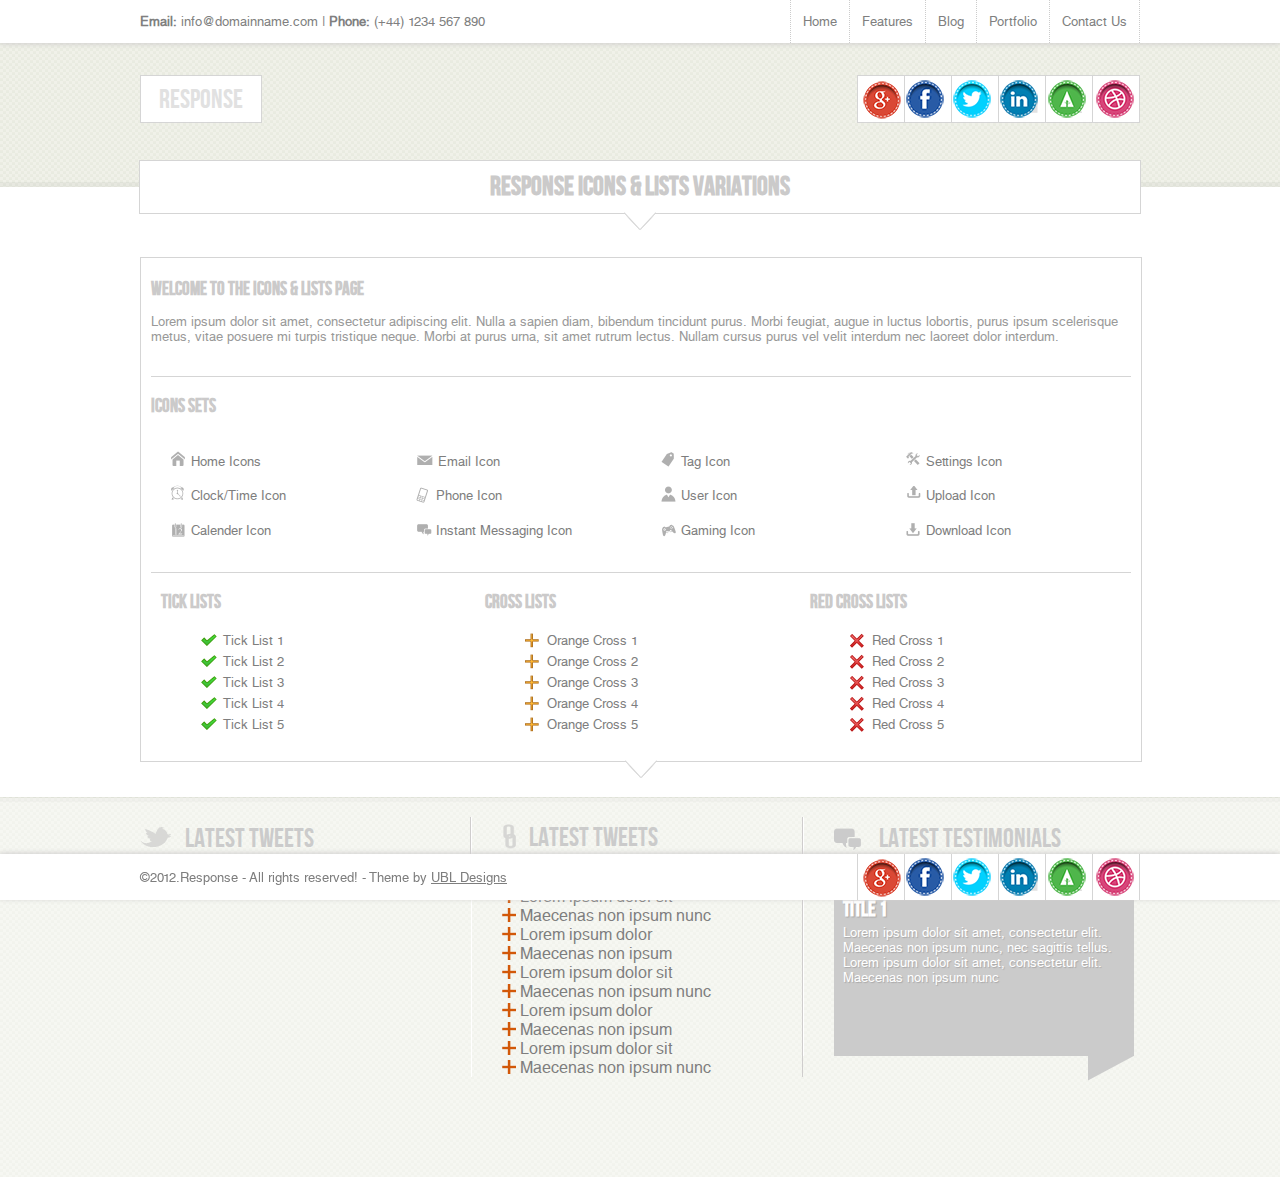
<file: icons-and-lists.html>
<!DOCTYPE HTML>
<html>
<head>
<meta charset="utf-8">
<title>Response Icons &amp; Lists Variations</title>
<meta name="description" content="Response Premium Html Responsive Template - Icons &amp; List Section" />
<meta name="keywords" content="Responsive Html, Responsive Template, Response, Free Icons, List Section" />
<meta name="apple-mobile-web-app-capable" content="yes" /> 
<meta name="apple-mobile-web-app-status-bar-style" content="grey" /> 
<meta name="viewport" content="width=device-width; initial-scale=1.0; maximum-scale=1.0;" /> 
<link rel="shortcut icon" href="http://www.derby-web-design-agency.co.uk/themes/response/images/favicon.png" /> 
<link rel="bookmark icon" href="http://www.derby-web-design-agency.co.uk/themes/response/images/favicon.png" /> 
<link href="css/main.css" rel="stylesheet" type="text/css">
<script src="http://ajax.googleapis.com/ajax/libs/jquery/1.7.1/jquery.min.js"></script>
<script type="text/javascript" src="js/jquery.nivo.slider.js"></script>
<script src="js/twitter.js"></script>    
<script src="js/custom.js"></script>   
<script>
	//// Start Simple Sliders ////
	$(function() {
		setInterval("rotateDiv()", 10000);
	});
		
		function rotateDiv() {
		var currentDiv=$("#simpleslider div.current");
		var nextDiv= currentDiv.next ();
		if (nextDiv.length ==0)
			nextDiv=$("#simpleslider div:first");
		
		currentDiv.removeClass('current').addClass('previous').fadeOut('2000');
		nextDiv.fadeIn('3000').addClass('current',function() {
			currentDiv.fadeOut('2000', function () {currentDiv.removeClass('previous');});
		});
	
	}
	//// End Simple Sliders //// 
</script> 
</head>

<body>
<div id="header">
    	<!-- Start navigation area -->
        <div id="navigation">

        	<div id="navigation_wrap">

                <!-- Start contact info area -->
                <div id="conteactinfo"><strong>Email:</strong> info@domainname.com  |  <strong>Phone:</strong> (+44) 1234 567 890</div>
                <!-- End contact info area -->
                <!-- Start navigation -->
                <div id="navi">
                
                    <ul>
                    
                        <li><a href="/themes/response/" title="Response Home">Home</a></li>
                        <li><a href="#" title="Response Features">Features</a>
                        	<ul>
                            	<li><a href="buttons-buttonshapes.html" title="Response Buttons">Buttons</a></li>
                                <li><a href="columns.html" title="Response Columns">Columns</a></li>
                                <li><a href="icons-and-lists.html" title="Response Icons &amp; Lists">Icons &amp; Lists</a></li>
                                <li><a href="notifications.html" title="Response Notifications">Notifications</a></li>
                                <li><a href="tabs-and-toggles.html" title="Response Tabs &amp; Toggles">Tabs &amp; Toggles</a></li>
                                <li><a href="#" title="Response Other Dropdown">Other</a>
                                	<ul>
                                    	<li><a href="#" title="Response Other Dropdown">Demo Tab</a></li>
                                        <li><a href="#" title="Response Other Dropdown">Demo Tab</a></li>
                                        <li><a href="#" title="Response Other Dropdown">Demo Tab</a></li>
                                        <li><a href="#" title="Response Other Dropdown">Demo Tab</a></li>
                                    </ul>
                                </li>
                            </ul>
                        </li>
                        <li><a href="blog.html" title="Response's Blog">Blog</a>
                        	<ul>
                            	<li><a href="blog-left.html" title="Left Column Blog">Left Column Blog</a></li>
                                <li><a href="blog.html" title="Right Column Blog">Right Column Blog</a></li>
                                <li><a href="blog-post.html" title="Blog Post">Post</a>
                                	<ul>
                                        <li><a href="left-blog-post.html" title="Left Column Blog Post">Left Column Post</a></li>
                                    <li><a href="blog-post.html" title="Right Column Blog Post">Right Column Post</a></li>
                                    </ul>
                                </li>
                            </ul>
                        </li>
                        <li><a href="portfolio.html" title="Respons'se Portfolio">Portfolio</a>
                        	<ul>
                            	<li><a href="portfolio-2-column.html" title="2 Column Filtered Portfolio">2 Columns</a></li>
                                <li><a href="portfolio-3-column.html" title="3 Column Filtered Portfolio">3 Columns</a></li>
                                <li><a href="portfolio.html" title="4 Column Filtered Portfolio">4 Columns</a></li>
                            </ul>
                        </li>
                        <li><a href="contact-us.html" title="Contact Response">Contact Us</a></li>
                    
                    </ul>
                
                </div>
                <!-- End navigation -->
                
			</div>
        
        </div>
        <!-- End navigation area -->
        <div class="clear"></div>
        <!-- Start Social & Logo area -->
        <div id="header_small">
        	<!-- Start Social area -->
        	<div class="social">
            	
                <ul>
                <li><a href="#" class="social-google"></a></li>
                <li><a href="#" class="social-facebook"></a></li>
                <li><a href="#" class="social-twitter"></a></li>
                <li><a href="#" class="social-linkedin"></a></li>
                <li><a href="#" class="social-forrst"></a></li>
                <li><a href="#" class="social-dribbble"></a></li>
                </ul>
                
            </div>
            <!-- End Socialarea -->
            
            <!-- Start Logo area -->
            <div id="logo">
              <a href="/themes/response/" title="Response">Response</a>
            </div>
            <!-- End Logo area -->
        
        </div>
        <!-- End Social & Logo area -->

</div>

<div id="main">
    <!-- Start H1 Title -->
    <div class="titlesnormal">
    
    	<h1>Response Icons &amp; Lists Variations</h1>
        
        <span></span>
    
    </div>
    <!-- End H1 Title -->
    <!-- Start Main Body Wrap -->
    <div id="main-wrap">
        
        <!-- Start Latest Project titles -->
        <div class="boxes-full">
        
        	<div class="boxes-padding fullpadding">
            	
                <!-- Start None Split Section -->
            	<div class="splitnone">
                
                	<h3>Welcome To The Icons &amp; Lists Page</h3>
                    
                    <p>Lorem ipsum dolor sit amet, consectetur adipiscing elit. Nulla a sapien diam, bibendum tincidunt purus. Morbi feugiat, augue in luctus lobortis, purus ipsum scelerisque metus, vitae posuere mi turpis tristique neque. Morbi at purus urna, sit amet rutrum lectus. Nullam cursus purus vel velit interdum nec laoreet dolor interdum.</p>
                
                </div>
            	<!-- End None Split Section -->
                <div class="clear"></div>
                <hr />
                <!-- Start None Split Section -->
                <div class="splitnone"><h3>Icons Sets</h3></div>
                <!-- End None Split Section -->
                <!-- Start Quater Split Section -->
            	<div class="split4">
                
                    <p class="homeicon">Home Icons</p>
                    
                    <p class="clockicon">Clock/Time Icon</p>
                    
                    <p class="calendericon">Calender Icon</p>
                
                </div>
                
                <div class="split4">
                
                    <p class="emailicon">Email Icon</p>
                    
                    <p class="phoneicon">Phone Icon</p>
                    
                    <p class="chaticon">Instant Messaging Icon</p>

                
                </div>
                
                <div class="split4">
                
                    <p class="tagicon">Tag Icon</p>
                    
                    <p class="usericon">User Icon</p>
                    
                    <p class="gamingicon">Gaming Icon</p>

                
                </div>
                
                <div class="split4">
                
                    <p class="settingsicon">Settings Icon</p>
                    
                    <p class="uploadicon">Upload Icon</p>
                    
                    <p class="downloadicon">Download Icon</p>

                
                </div>
            	<!-- End Quater Split Section -->
                <div class="clear"></div>
                <hr />
                <!-- Start 3rd Split Section -->
                <div class="split3">
                
                    <h3>Tick Lists</h3>
                    
                    <ul>
                    
                        <li class="tick">Tick List 1</li>
                        <li class="tick">Tick List 2</li>
                        <li class="tick">Tick List 3</li>
                        <li class="tick">Tick List 4</li>
                        <li class="tick">Tick List 5</li>
                        
                    </ul>
                
                </div>
                
                <div class="split3">
                
                    <h3>Cross Lists</h3>
                    
                    <ul>
                    
                        <li class="orange-cross">Orange Cross 1</li>
                        <li class="orange-cross">Orange Cross 2</li>
                        <li class="orange-cross">Orange Cross 3</li>
                        <li class="orange-cross">Orange Cross 4</li>
                        <li class="orange-cross">Orange Cross 5</li>
                        
                    </ul>
                    
                </div>
                
                <div class="split3">
                
                    <h3>Red Cross Lists</h3>
                    
                    <ul>
                    
                        <li class="red-cross">Red Cross 1</li>
                        <li class="red-cross">Red Cross 2</li>
                        <li class="red-cross">Red Cross 3</li>
                        <li class="red-cross">Red Cross 4</li>
                        <li class="red-cross">Red Cross 5</li>
                        
                    </ul>
                    
                </div>
                <!-- End 3rd Split Section -->

            </div>

            <span class="box-arrow"> </span>
        
        </div>
        <!-- End Latest Project titles -->
    
    </div>
    <!-- End Main Body Wrap -->

</div>
<!-- Start Footer -->
<div id="footer">
	<!-- Start Footer Top -->
	<div id="footertop">
    
    	<div class="footerwrap">
    		<!-- Start Latest Tweets -->
            <div id="latest-tweets">
                <div id="twittertitle">Latest Tweets</div>
                <div id="twitterbody"></div>
            </div>
            <!-- End Latest Tweets -->
    		<!-- Start Useful Links -->
            <div id="useful_links">
                <div id="usefultitle">Latest Tweets</div>
                <div id="usefulbody">
                
                	<ul>
                    
                    	<li><a href="#" title="">Lorem ipsum dolor sit </a></li>
                        <li><a href="#" title="">Maecenas non ipsum nunc</a></li>
                        <li><a href="#" title="">Lorem ipsum dolor </a></li>
                        <li><a href="#" title="">Maecenas non ipsum </a></li>
                        <li><a href="#" title="">Lorem ipsum dolor sit </a></li>
                        <li><a href="#" title="">Maecenas non ipsum nunc</a></li>
                        <li><a href="#" title="">Lorem ipsum dolor </a></li>
                        <li><a href="#" title="">Maecenas non ipsum </a></li>
                        <li><a href="#" title="">Lorem ipsum dolor sit </a></li>
                        <li><a href="#" title="">Maecenas non ipsum nunc</a></li>
                    
                    </ul>
                
                </div>
            </div>
            <!-- End Useful Links -->
    		<!-- Start Testimonials -->
            <div id="latest-testimonial">
                <div id="testimonialtitle">Latest Testimonials</div>
                <div id="testimonialbody">
                	<!-- Starting simple slider -->
                    <div id="simpleslider">
                            <!-- Slide 1 -->
                            <div class="current">
                                <h6>Title 1</h6>
                                <p>Lorem ipsum dolor sit amet, consectetur elit. Maecenas non ipsum nunc, nec sagittis tellus. Lorem ipsum dolor sit amet, consectetur elit. Maecenas non ipsum nunc</p>
                            </div>
                            <!-- End Slide 1 -->
                            <!-- Slide 2 -->
                            <div>
                                <h6>iusdhfisd sdf</h6>
                                <p>Lorem ipsum dolor sit amet, consectetur elit. Maecenas non ipsum nunc, nec sagittis tellus. Lorem ipsum dolor sit amet, consectetur elit. Maecenas non ipsum nunc</p>
                            </div>
                            <!-- End Slide 2 -->
                            <!-- Slide 3 -->
                            <div>
                                <h6>eco sodalirity ltd</h6>
                                <p>Lorem ipsum dolor sit amet, consectetur elit. Maecenas non ipsum nunc, nec sagittis tellus. Lorem ipsum dolor sit amet, consectetur elit. Maecenas non ipsum nunc</p>
                            </div>
                            <!-- End Slide 3 -->
                            <!-- Slide 4 -->
                            <div>
                                <h6>asd</h6>
                                <p>Lorem ipsum dolor sit amet, consectetur elit. Maecenas non ipsum nunc, nec sagittis tellus. Lorem ipsum dolor sit amet, consectetur elit. Maecenas non ipsum nunc</p>
                            </div>
                            <!-- End Slide 4 -->
                            <!-- Slide 5 -->
                            <div>
                                <h6>ec234234234</h6>
                                <p>Lorem ipsum dolor sit amet, consectetur elit. Maecenas non ipsum nunc, nec sagittis tellus. Lorem ipsum dolor sit amet, consectetur elit. Maecenas non ipsum nunc</p>
                            </div>
                            <!-- End Slide 5 -->
                    </div>
                    <!-- Ending simple slider -->
                	<div class="speachlower"></div>
                </div>
            </div>
            <!-- End Latest Testimonials -->
    	</div>
    
	</div>
	<!-- End Footer Top -->
    <div class="clear"></div>
    <!-- Start Footer Bottom -->
    <div id="footerbottom">
    
    	<div class="footerwrap">
        
        	<!-- Start Copyright Div -->
            <div id="copyright">&copy;2012.Response - All rights reserved! - Theme by 
            
            <!-- PLEASE SUPPORT US BY LEAVING THIS LINK -->
            <a href="http://www.derby-web-design-agency.co.uk" title="Theme Provided By UBL Designs">UBL Designs</a></div>
            <!-- PLEASE SUPPORT US BY LEAVING THIS LINK -->
            
            <!-- End Copyright Div -->

            <!-- Start Social area -->
            <div class="socialfooter">
                
                <ul>
                <li><a href="#" class="social-google"></a></li>
                <li><a href="#" class="social-facebook"></a></li>
                <li><a href="#" class="social-twitter"></a></li>
                <li><a href="#" class="social-linkedin"></a></li>
                <li><a href="#" class="social-forrst"></a></li>
                <li><a href="#" class="social-dribbble"></a></li>
                </ul>
                
            </div>
            <!-- End Socialarea -->
        
        </div>
    
    </div>
    <!-- End Footer Bottom -->
</div>
<!-- End Footer -->
<!-- Start Scroll To Top Div -->
<div id="scrolltab"></div>
<!-- End Scroll To Top Div -->
</body>
</html>
</file>
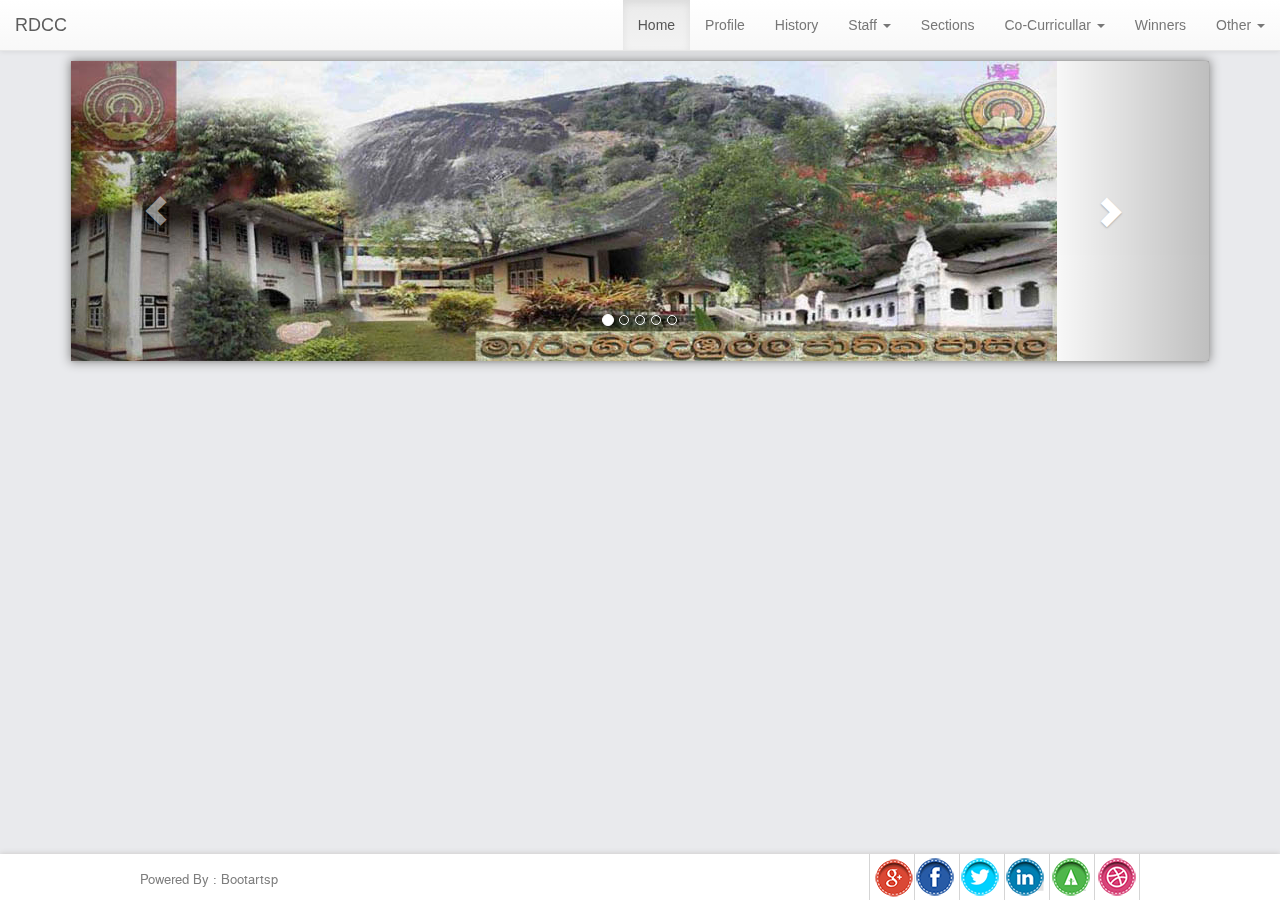
<file: layout.html>
<html>
<head>
    <meta charset="utf-8">
    <meta name="apple-mobile-web-app-capable" content="yes"/>
    <meta name="apple-mobile-web-app-status-bar-style" content="grey"/>
    <meta name="viewport" content="width=device-width; initial-scale=1.0; maximum-scale=1.0;"/>
    <title>Rangiri Dambulla Central College (National School)</title>


    <link href="css/bootstrap-theme.css" rel="stylesheet" type="text/css">
    <link href="css/bootstrap.css" rel="stylesheet" type="text/css">
    <link href="css/main.css" rel="stylesheet" type="text/css">


    <script src="http://ajax.googleapis.com/ajax/libs/jquery/1.7.1/jquery.min.js"></script>
    <script src="js/bootstrap.min.js"></script>
    <script type="text/javascript" src="js/jquery.nivo.slider.js"></script>
    <script src="js/jquery.prettyPhoto.js" type="text/javascript"></script>
    <script src="js/twitter.js"></script>
    <script src="js/custom.js"></script>

</head>


<body style="background-color: #e9eaed">
<!-- Start navigation area -->
<div class="navbar navbar-default navbar-fixed-top " role="navigation">
    <div class="container-fluid">
        <!-- Brand and toggle get grouped for better mobile display -->
        <div class="navbar-header">
            <button type="button" class="navbar-toggle" data-toggle="collapse"
                    data-target="#bs-example-navbar-collapse-1">
                <span class="sr-only">Toggle navigation</span>
                <span class="icon-bar"></span>
                <span class="icon-bar"></span>
                <span class="icon-bar"></span>
            </button>
            <a class="navbar-brand" href="index.html">RDCC</a>
        </div>

        <!-- Collect the nav links, forms, and other content for toggling -->
        <div class="collapse navbar-collapse" id="bs-example-navbar-collapse-1">
            <ul class="nav navbar-nav navbar-right">
                <li class="active"><a href="index.html">Home</a></li>
                <li><a href="profile.html">Profile</a></li>
                <li><a href="history.html">History</a></li>
                <li class="dropdown">
                    <a href="#" class="dropdown-toggle" data-toggle="dropdown">Staff <b class="caret"></b></a>
                    <ul class="dropdown-menu">
                        <li><a href="#">Acedemic</a></li>
                        <li><a href="#">Non-Academic</a></li>
                    </ul>
                </li>
                <li><a href="section.html">Sections</a></li>
                <li class="dropdown">
                    <a href="#" class="dropdown-toggle" data-toggle="dropdown">Co-Curricullar <b class="caret"></b></a>
                    <ul class="dropdown-menu">
                        <li><a href="#">Sport</a></li>
                        <li><a href="#">Dancing</a></li>
                        <li><a href="#">Music</a></li>
                        <li><a href="#">Art</a></li>
                        <li><a href="#">Drama</a></li>
                    </ul>
                </li>
                <li><a href="winners.html">Winners</a></li>
                <li class="dropdown">
                    <a href="#" class="dropdown-toggle" data-toggle="dropdown">Other <b class="caret"></b></a>
                    <ul class="dropdown-menu">
                        <li><a href="gallary.html">Gallary</a></li>
                        <li><a href="links.html">Links</a></li>
                       
                        <li><a href="#">Contact Us</a></li>

                    </ul>
                </li>
            </ul>
        </div>
        <!-- /.navbar-collapse -->
    </div>
    <!-- /.container-fluid -->
</div>
<br><br><br>


<div class="container">

    <div class="panel panel-default">
        <div class="panel-body" style="padding:0px;box-shadow:  0px 0px 10px 1px #888888;">
            <div id="carousel" class="carousel slide" data-ride="carousel">
                <!-- Indicators -->
                <ol class="carousel-indicators">
                    <li data-target="#carousel" data-slide-to="0" class="active"></li>
                    <li data-target="#carousel" data-slide-to="1"></li>
                    <li data-target="#carousel" data-slide-to="2"></li>
                    <li data-target="#carousel" data-slide-to="3"></li>
                    <li data-target="#carousel" data-slide-to="4"></li>
                </ol>

                <!-- Wrapper for slides -->
                <div class="carousel-inner">
                    <div class="item active">
                        <img src="images/slider-banners/1.jpg" alt="">

                        <div class="carousel-caption">

                        </div>
                    </div>
                    <div class="item ">
                        <img src="images/slider-banners/2.jpg" alt="">

                        <div class="carousel-caption">

                        </div>
                    </div>
                    <div class="item ">
                        <img src="images/slider-banners/3.jpg" alt="">

                        <div class="carousel-caption">

                        </div>
                    </div>
                    <div class="item ">
                        <img src="images/slider-banners/4.jpg" alt="">

                        <div class="carousel-caption">

                        </div>
                    </div>
                    <div class="item ">
                        <img src="images/slider-banners/5.jpg" alt="">

                        <div class="carousel-caption">

                        </div>
                    </div>

                </div>

                <!-- Controls -->
                <a class="left carousel-control" href="#carousel" data-slide="prev">
                    <span class="glyphicon glyphicon-chevron-left"></span>
                </a>
                <a class="right carousel-control" href="#carousel" data-slide="next">
                    <span class="glyphicon glyphicon-chevron-right"></span>
                </a>
            </div>
        </div>
    </div>

</div>

<div id="main">

    <div id="footerbottom">

        <div class="footerwrap">

            <!-- Start Copyright Div -->
            <div id="copyright"> Powered By : <a href="http://getbootstrap.com/">Bootartsp</a>
            </div>

            <div class="socialfooter">

                <ul>
                    <li><a href="https://plus.google.com/101360315464453882659" class="social-google"></a></li>
                    <li><a href="https://www.facebook.com/rdnschool" class="social-facebook"></a></li>
                    <li><a href="https://twitter.com/rdnsdambulla" class="social-twitter"></a></li>
                    <li><a href="http://www.linkedin.com/profile/view?id=321810426&trk=nav_responsive_tab_profile"
                           class="social-linkedin"></a></li>
                    <li><a href="https://forrst.com/people/rdnsdambulla" class="social-forrst"></a></li>
                    <li><a href="http://dribbble.com/rdns" class="social-dribbble"></a></li>
                </ul>

            </div>
            <!-- End Socialarea -->
        </div>

    </div>
    <!-- End Footer Bottom -->
</div>
<!-- End Footer -->
<!-- Start Scroll To Top Div -->
<div id="scrolltab"></div>
<!-- End Scroll To Top Div -->
</body>
</html>
</file>
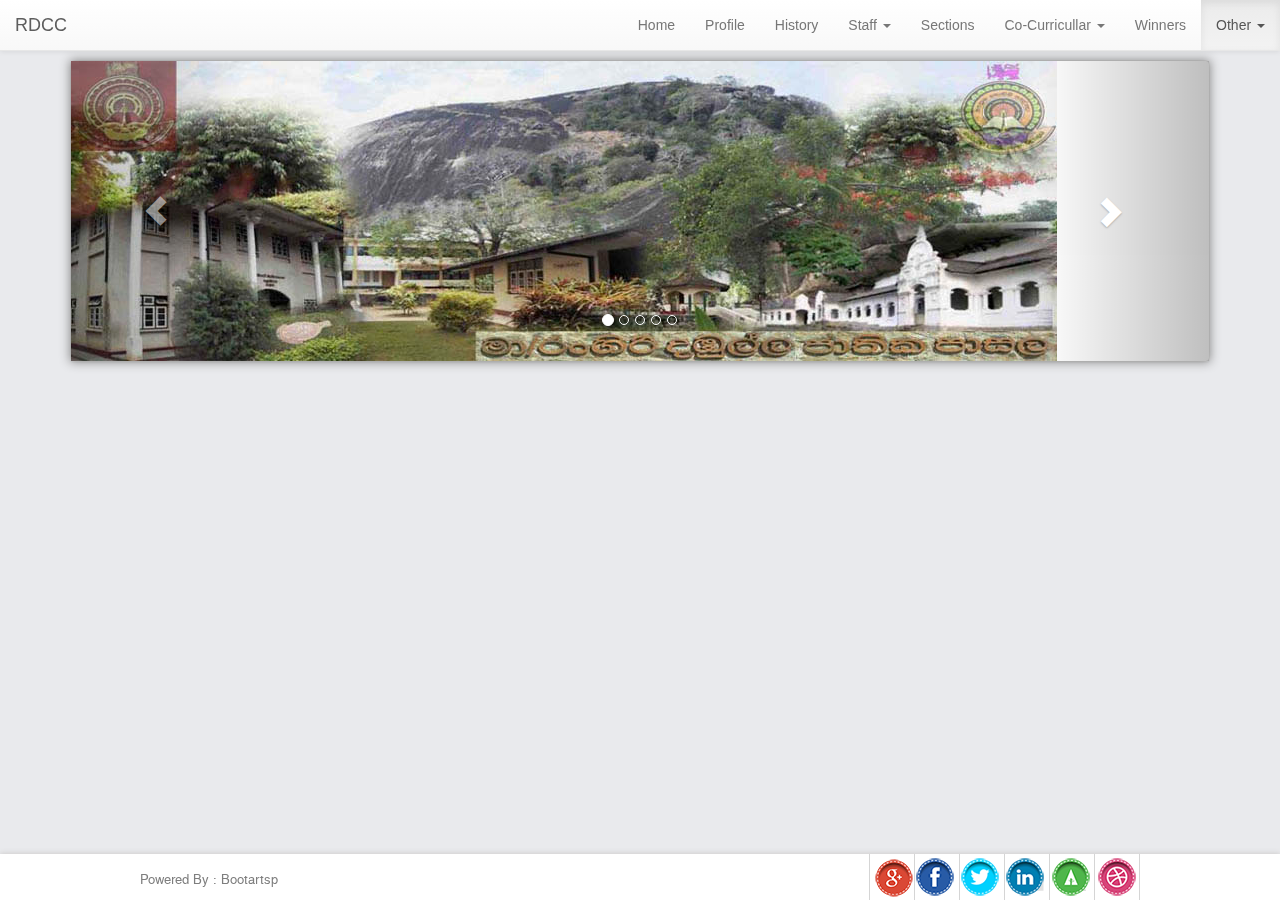
<file: links.html>
<html>
<head>
    <meta charset="utf-8">
    <meta name="apple-mobile-web-app-capable" content="yes"/>
    <meta name="apple-mobile-web-app-status-bar-style" content="grey"/>
    <meta name="viewport" content="width=device-width; initial-scale=1.0; maximum-scale=1.0;"/>
    <title>Rangiri Dambulla Central College (National School)</title>


    <link href="css/bootstrap-theme.css" rel="stylesheet" type="text/css">
    <link href="css/bootstrap.css" rel="stylesheet" type="text/css">
    <link href="css/main.css" rel="stylesheet" type="text/css">


    <script src="http://ajax.googleapis.com/ajax/libs/jquery/1.7.1/jquery.min.js"></script>
    <script src="js/bootstrap.min.js"></script>
    <script type="text/javascript" src="js/jquery.nivo.slider.js"></script>
    <script src="js/jquery.prettyPhoto.js" type="text/javascript"></script>
    <script src="js/twitter.js"></script>
    <script src="js/custom.js"></script>

</head>


<body style="background-color: #e9eaed">
<!-- Start navigation area -->
<div class="navbar navbar-default navbar-fixed-top " role="navigation">
    <div class="container-fluid">
        <!-- Brand and toggle get grouped for better mobile display -->
        <div class="navbar-header">
            <button type="button" class="navbar-toggle" data-toggle="collapse"
                    data-target="#bs-example-navbar-collapse-1">
                <span class="sr-only">Toggle navigation</span>
                <span class="icon-bar"></span>
                <span class="icon-bar"></span>
                <span class="icon-bar"></span>
            </button>
            <a class="navbar-brand" href="index.html">RDCC</a>
        </div>

        <!-- Collect the nav links, forms, and other content for toggling -->
        <div class="collapse navbar-collapse" id="bs-example-navbar-collapse-1">
            <ul class="nav navbar-nav navbar-right">
                <li><a href="index.html">Home</a></li>
                <li><a href="profile.html">Profile</a></li>
                <li><a href="history.html">History</a></li>
                <li class="dropdown">
                    <a href="#" class="dropdown-toggle" data-toggle="dropdown">Staff <b class="caret"></b></a>
                    <ul class="dropdown-menu">
                        <li><a href="#">Acedemic</a></li>
                        <li><a href="#">Non-Academic</a></li>
                    </ul>
                </li>
                <li><a href="section.html">Sections</a></li>
                <li class="dropdown">
                    <a href="#" class="dropdown-toggle" data-toggle="dropdown">Co-Curricullar <b class="caret"></b></a>
                    <ul class="dropdown-menu">
                        <li><a href="#">Sport</a></li>
                        <li><a href="#">Dancing</a></li>
                        <li><a href="#">Music</a></li>
                        <li><a href="#">Art</a></li>
                        <li><a href="#">Drama</a></li>
                    </ul>
                </li>
                <li><a href="winners.html">Winners</a></li>
                <li class="dropdown active">
                    <a href="#" class="dropdown-toggle" data-toggle="dropdown">Other <b class="caret"></b></a>
                    <ul class="dropdown-menu">
                        <li><a href="gallary.html">Gallary</a></li>
                        <li><a href="links.html">Links</a></li>

                        <li><a href="#">Contact Us</a></li>

                    </ul>
                </li>
            </ul>
        </div>
        <!-- /.navbar-collapse -->
    </div>
    <!-- /.container-fluid -->
</div>
<br><br><br>


<div class="container">

    <div class="panel panel-default">
        <div class="panel-body" style="padding:0px;box-shadow:  0px 0px 10px 1px #888888;">
            <div id="carousel" class="carousel slide" data-ride="carousel">
                <!-- Indicators -->
                <ol class="carousel-indicators">
                    <li data-target="#carousel" data-slide-to="0" class="active"></li>
                    <li data-target="#carousel" data-slide-to="1"></li>
                    <li data-target="#carousel" data-slide-to="2"></li>
                    <li data-target="#carousel" data-slide-to="3"></li>
                    <li data-target="#carousel" data-slide-to="4"></li>
                </ol>

                <!-- Wrapper for slides -->
                <div class="carousel-inner">
                    <div class="item active">
                        <img src="images/slider-banners/1.jpg" alt="">

                        <div class="carousel-caption">

                        </div>
                    </div>
                    <div class="item ">
                        <img src="images/slider-banners/2.jpg" alt="">

                        <div class="carousel-caption">

                        </div>
                    </div>
                    <div class="item ">
                        <img src="images/slider-banners/3.jpg" alt="">

                        <div class="carousel-caption">

                        </div>
                    </div>
                    <div class="item ">
                        <img src="images/slider-banners/4.jpg" alt="">

                        <div class="carousel-caption">

                        </div>
                    </div>
                    <div class="item ">
                        <img src="images/slider-banners/5.jpg" alt="">

                        <div class="carousel-caption">

                        </div>
                    </div>

                </div>

                <!-- Controls -->
                <a class="left carousel-control" href="#carousel" data-slide="prev">
                    <span class="glyphicon glyphicon-chevron-left"></span>
                </a>
                <a class="right carousel-control" href="#carousel" data-slide="next">
                    <span class="glyphicon glyphicon-chevron-right"></span>
                </a>
            </div>
        </div>
    </div>

</div>

<div id="main">

    <div id="footerbottom">

        <div class="footerwrap">

            <!-- Start Copyright Div -->
            <div id="copyright"> Powered By : <a href="http://getbootstrap.com/">Bootartsp</a>
            </div>

            <div class="socialfooter">

                <ul>
                    <li><a href="https://plus.google.com/101360315464453882659" class="social-google"></a></li>
                    <li><a href="https://www.facebook.com/rdnschool" class="social-facebook"></a></li>
                    <li><a href="https://twitter.com/rdnsdambulla" class="social-twitter"></a></li>
                    <li><a href="http://www.linkedin.com/profile/view?id=321810426&trk=nav_responsive_tab_profile"
                           class="social-linkedin"></a></li>
                    <li><a href="https://forrst.com/people/rdnsdambulla" class="social-forrst"></a></li>
                    <li><a href="http://dribbble.com/rdns" class="social-dribbble"></a></li>
                </ul>

            </div>
            <!-- End Socialarea -->
        </div>

    </div>
    <!-- End Footer Bottom -->
</div>
<!-- End Footer -->
<!-- Start Scroll To Top Div -->
<div id="scrolltab"></div>
<!-- End Scroll To Top Div -->
</body>
</html>
</file>
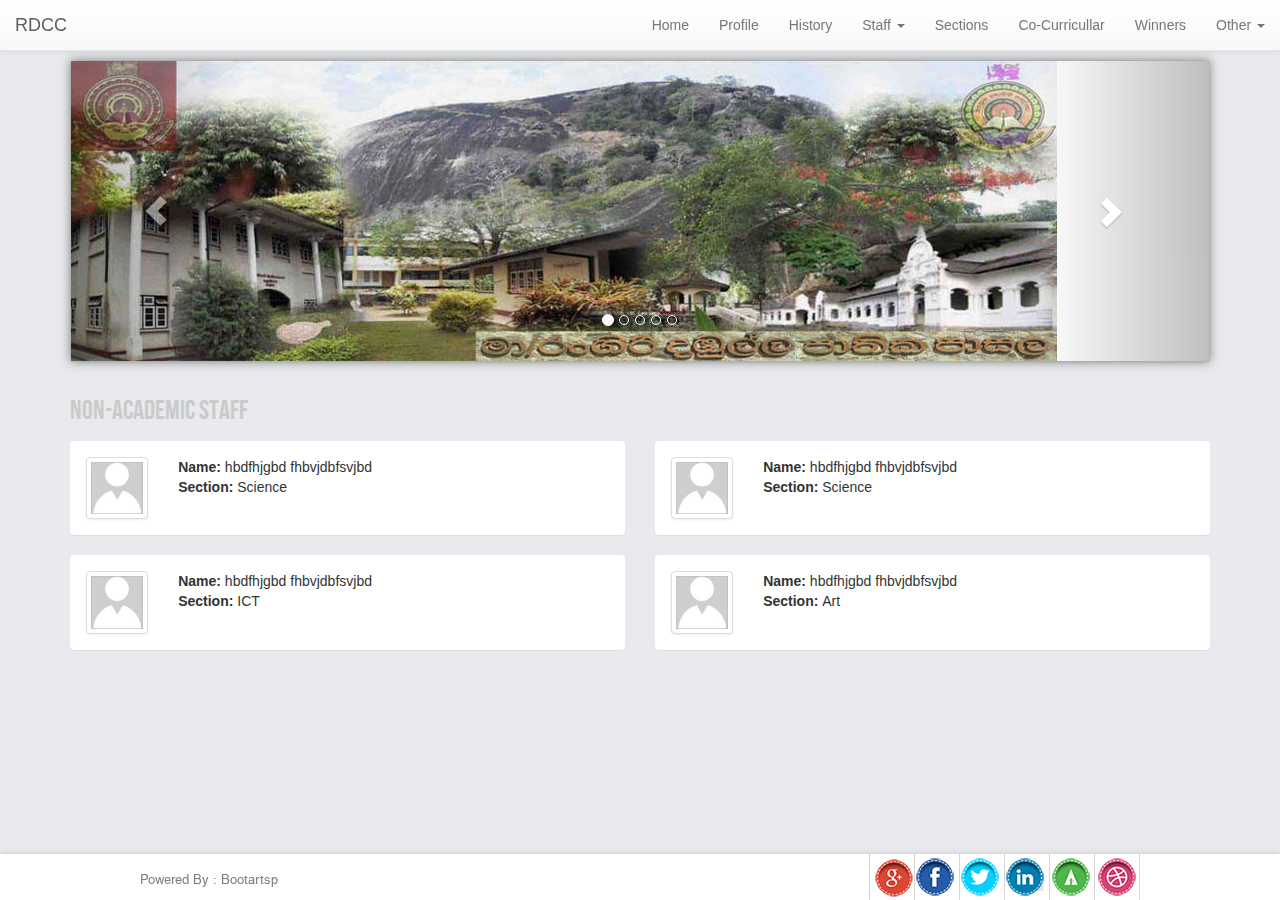
<file: non-academic.html>
<html>
<head>
    <meta charset="utf-8">
    <meta name="apple-mobile-web-app-capable" content="yes"/>
    <meta name="apple-mobile-web-app-status-bar-style" content="grey"/>
    <meta name="viewport" content="width=device-width; initial-scale=1.0; maximum-scale=1.0;"/>
    <title>Rangiri Dambulla Central College (National School)</title>


    <link href="css/bootstrap-theme.css" rel="stylesheet" type="text/css">
    <link href="css/bootstrap.css" rel="stylesheet" type="text/css">
    <link href="css/main.css" rel="stylesheet" type="text/css">


    <script src="http://ajax.googleapis.com/ajax/libs/jquery/1.7.1/jquery.min.js"></script>
    <script src="js/bootstrap.min.js"></script>
    <script type="text/javascript" src="js/jquery.nivo.slider.js"></script>
    <script src="js/jquery.prettyPhoto.js" type="text/javascript"></script>
    <script src="js/twitter.js"></script>
    <script src="js/custom.js"></script>

</head>


<body style="background-color: #e9eaed">
<!-- Start navigation area -->
<div class="navbar navbar-default navbar-fixed-top " role="navigation">
    <div class="container-fluid">
        <!-- Brand and toggle get grouped for better mobile display -->
        <div class="navbar-header">
            <button type="button" class="navbar-toggle" data-toggle="collapse"
                    data-target="#bs-example-navbar-collapse-1">
                <span class="sr-only">Toggle navigation</span>
                <span class="icon-bar"></span>
                <span class="icon-bar"></span>
                <span class="icon-bar"></span>
            </button>
            <a class="navbar-brand" href="index.html">RDCC</a>
        </div>

        <!-- Collect the nav links, forms, and other content for toggling -->
        <div class="collapse navbar-collapse" id="bs-example-navbar-collapse-1">
            <ul class="nav navbar-nav navbar-right">
                <li><a href="index.html">Home</a></li>
                <li><a href="profile.html">Profile</a></li>
                <li><a href="history.html">History</a></li>
                <li class="dropdown">
                    <a href="#" class="dropdown-toggle" data-toggle="dropdown">Staff <b class="caret"></b></a>
                    <ul class="dropdown-menu">
                        <li><a href="academic.html">Acedemic</a></li>
                        <li class="active"><a href="non-academic.html">Non-Academic</a></li>
                    </ul>
                </li>
                <li><a href="section.html">Sections</a></li>
                <li><a href="co-curricullar.html">Co-Curricullar </a></li>

                <li><a href="winners.html">Winners</a></li>
                <li class="dropdown">
                    <a href="#" class="dropdown-toggle" data-toggle="dropdown">Other <b class="caret"></b></a>
                    <ul class="dropdown-menu">
                        <li><a href="gallary.html">Gallary</a></li>
                        <li><a href="links.html">Links</a></li>

                        <li><a href="contact.html">Contact Us</a></li>

                    </ul>
                </li>
            </ul>
        </div>
        <!-- /.navbar-collapse -->
    </div>
    <!-- /.container-fluid -->
</div>
<br><br><br>


<div class="container">

    <div class="panel panel-default">
        <div class="panel-body" style="padding:0px;box-shadow:  0px 0px 10px 1px #888888;">
            <div id="carousel" class="carousel slide" data-ride="carousel">
                <!-- Indicators -->
                <ol class="carousel-indicators">
                    <li data-target="#carousel" data-slide-to="0" class="active"></li>
                    <li data-target="#carousel" data-slide-to="1"></li>
                    <li data-target="#carousel" data-slide-to="2"></li>
                    <li data-target="#carousel" data-slide-to="3"></li>
                    <li data-target="#carousel" data-slide-to="4"></li>
                </ol>

                <!-- Wrapper for slides -->
                <div class="carousel-inner">
                    <div class="item active">
                        <img src="images/slider-banners/1.jpg" alt="">

                        <div class="carousel-caption">

                        </div>
                    </div>
                    <div class="item ">
                        <img src="images/slider-banners/2.jpg" alt="">

                        <div class="carousel-caption">

                        </div>
                    </div>
                    <div class="item ">
                        <img src="images/slider-banners/3.jpg" alt="">

                        <div class="carousel-caption">

                        </div>
                    </div>
                    <div class="item ">
                        <img src="images/slider-banners/4.jpg" alt="">

                        <div class="carousel-caption">

                        </div>
                    </div>
                    <div class="item ">
                        <img src="images/slider-banners/5.jpg" alt="">

                        <div class="carousel-caption">

                        </div>
                    </div>

                </div>

                <!-- Controls -->
                <a class="left carousel-control" href="#carousel" data-slide="prev">
                    <span class="glyphicon glyphicon-chevron-left"></span>
                </a>
                <a class="right carousel-control" href="#carousel" data-slide="next">
                    <span class="glyphicon glyphicon-chevron-right"></span>
                </a>
            </div>
        </div>
    </div>

   <div class="row">
       <div class="panel-body">
           <h1>Non-Academic Staff</h1>
       </div>
   </div>

    <div class="row">
        <div class="col-lg-6 c-m-6 col-sm-6 col-xs-12">
            <div class="panel panel-body">
                <div class="row">
                    <div class="col-lg-2 col-md-2 col-sm-2 col-xs-2">
                        <img src="images/avatar.jpg" class="img-thumbnail img-responsive">
                    </div>
                    <div class="col-lg-10 col-md-10 col-sm-10 col-xs-10">
                        <b>Name: </b> hbdfhjgbd fhbvjdbfsvjbd<br>
                        <b>Section: </b> Science<br>
                    </div>
                </div>
            </div>
        </div>
        <div class="col-lg-6 c-m-6 col-sm-6 col-xs-12">
            <div class="panel panel-body">
                <div class="row">
                    <div class="col-lg-2 col-md-2 col-sm-2 col-xs-2">
                        <img src="images/avatar.jpg" class="img-thumbnail img-responsive">
                    </div>
                    <div class="col-lg-10 col-md-10 col-sm-10 col-xs-10">
                        <b>Name: </b> hbdfhjgbd fhbvjdbfsvjbd<br>
                        <b>Section: </b> Science<br>
                    </div>
                </div>
            </div>
        </div>
    </div>

    <div class="row">
        <div class="col-lg-6 c-m-6 col-sm-6 col-xs-12">
            <div class="panel panel-body">
                <div class="row">
                    <div class="col-lg-2 col-md-2 col-sm-2 col-xs-2">
                        <img src="images/avatar.jpg" class="img-thumbnail img-responsive">
                    </div>
                    <div class="col-lg-10 col-md-10 col-sm-10 col-xs-10">
                        <b>Name: </b> hbdfhjgbd fhbvjdbfsvjbd<br>

                        <b>Section: </b> ICT<br>
                    </div>
                </div>
            </div>
        </div>
        <div class="col-lg-6 c-m-6 col-sm-6 col-xs-12">
            <div class="panel panel-body">
                <div class="row">
                    <div class="col-lg-2 col-md-2 col-sm-2 col-xs-2">
                        <img src="images/avatar.jpg" class="img-thumbnail img-responsive">
                    </div>
                    <div class="col-lg-10 col-md-10 col-sm-10 col-xs-10">
                        <b>Name: </b> hbdfhjgbd fhbvjdbfsvjbd<br>
                        <b>Section: </b>Art<br>
                    </div>
                </div>
            </div>
        </div>
    </div>
</div>

<div id="main">

    <div id="footerbottom">

        <div class="footerwrap">

            <!-- Start Copyright Div -->
            <div id="copyright"> Powered By : <a href="http://getbootstrap.com/">Bootartsp</a>
            </div>

            <div class="socialfooter">

                <ul>
                    <li><a href="https://plus.google.com/101360315464453882659" class="social-google"></a></li>
                    <li><a href="https://www.facebook.com/rdnschool" class="social-facebook"></a></li>
                    <li><a href="https://twitter.com/rdnsdambulla" class="social-twitter"></a></li>
                    <li><a href="http://www.linkedin.com/profile/view?id=321810426&trk=nav_responsive_tab_profile"
                           class="social-linkedin"></a></li>
                    <li><a href="https://forrst.com/people/rdnsdambulla" class="social-forrst"></a></li>
                    <li><a href="http://dribbble.com/rdns" class="social-dribbble"></a></li>
                </ul>

            </div>
            <!-- End Socialarea -->
        </div>

    </div>
    <!-- End Footer Bottom -->
</div>
<!-- End Footer -->
<!-- Start Scroll To Top Div -->
<div id="scrolltab"></div>
<!-- End Scroll To Top Div -->
</body>
</html>
</file>
<file: css/main.css>
@charset "utf-8";
/* CSS Document */

/**********************************************/
/************** Fonts Section *****************/
/**********************************************/

@import url("fonts.css");

/**********************************************/
/************* Main CSS Section ***************/
/**********************************************/

@import url("web-style.css");

/**********************************************/
/********** Twitter Footer Section ************/
/**********************************************/

@import url("twitter.css");

/**********************************************/
/************ Transition Section **************/
/**********************************************/

@import url("transitions.css");

/**********************************************/
/************** Media Section *****************/
/**********************************************/

@import url("media.css");

/**********************************************/
/*********** PrettyPhoto Section **************/
/**********************************************/

@import url("prettyPhoto.css");
</file>
